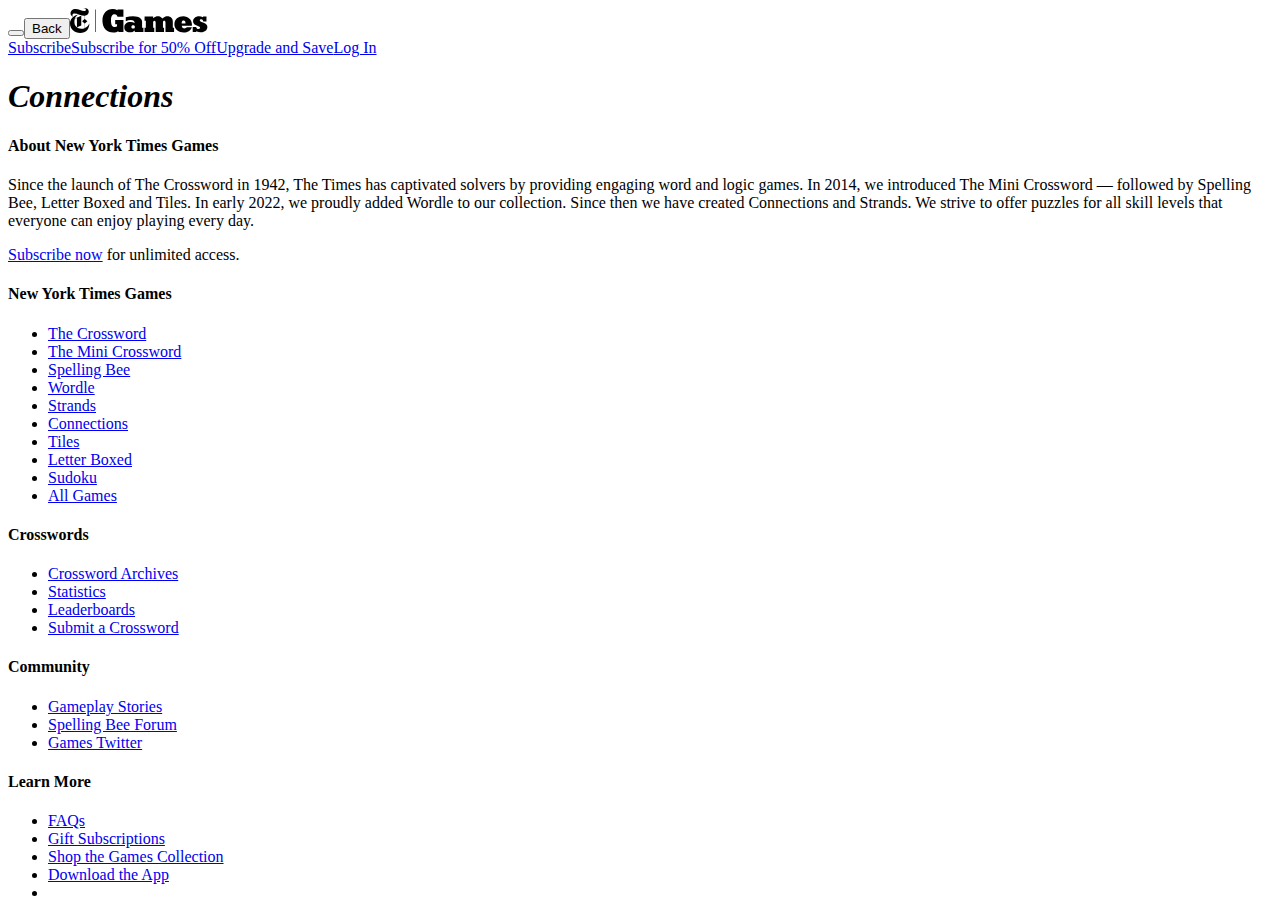
<file: connections.html>
<!DOCTYPE html>
<html lang="en-US">

<head>
  <title data-testid="page-title">Connections - The New York Times</title>
  <meta name="viewport" content="width=device-width, initial-scale=1, minimal-ui" />
  <meta http-equiv="Content-Type" content="text/html" charSet="utf-8" />
  <meta http-equiv="X-UA-Compatible" content="IE=edge,chrome=1" />
  <meta name="version" content="v2410031755" />
  <meta name="CG" content="Crosswords/Games" data-testid="meta-cg" />
  <meta name="PT" content="crosswords" data-testid="meta-pt" />
  <link rel="manifest"
    href="https://www.nytimes.com/games-assets/v2/metadata/connections-web-manifest.json?v=v2410031755" />
  <link rel="apple-touch-icon" sizes="180x180"
    href="https://www.nytimes.com/games-assets/v2/metadata/connections-apple-touch-icon.png?v=v2410031755" />
  <link rel="mask-icon" color="#FFFFFF"
    href="https://www.nytimes.com/games-assets/v2/metadata/connections-safari-pinned-tab.svg?v=v2410031755" />
  <link rel="shortcut icon"
    href="https://www.nytimes.com/games-assets/v2/metadata/connections-favicon.ico?v=v2410031755" />
  <link href="https://www.nytimes.com/games-assets/v2/assets/connections/NYT-Connections-Icon.svg" rel="icon shortcut"
    sizes="3232" />
  <link href="https://www.nytimes.com/games-assets/v2/assets/connections/NYT-Connections-Icon.svg"
    rel="apple-touch-icon" />
  <meta name="apple-mobile-web-app-title" content="Connections" data-testid="meta" />
  <meta name="application-name" content="Connections" data-testid="meta" />
  <meta name="msapplication-TileColor" content="#FFFFFF" data-testid="meta" />
  <meta name="theme-color" content="#FFFFFF" data-testid="meta" />
  <meta name="sourceApp" content="games-crosswords" data-testid="meta" />
  <meta property="description" content="Group words that share a common thread. A new puzzle is available each day."
    data-testid="meta" />
  <meta property="og:title" content="Connections - Group words that share a common thread" data-testid="meta" />
  <meta property="og:url" content="https://www.nytimes.com/connections.html" data-testid="meta" />
  <meta property="og:image"
    content="https://www.nytimes.com/games-assets/v2/assets/connections/NYT-Connections-og-image.png"
    data-testid="meta" />
  <meta property="og:description" content="Group words that share a common thread. A new puzzle is available each day."
    data-testid="meta" />
  <meta property="twitter:card" content="summary_large_image" data-testid="meta" />
  <meta property="twitter:domain" content="nytimes.com" data-testid="meta" />
  <meta property="theme-color" content="#000000" data-testid="meta" />
  <link rel="canonical" href="https://www.nytimes.com/connections.html" />
  <script
    type="application/ld+json">{"@type":"Game","@context":"http://schema.org","inLanguage":"en-US","description":"Connections","sourceOrganization":{"@context":"http://schema.org","@type":"Organization","name":"The New York Times","url":"https://www.nytimes.com/","@id":"https://www.nytimes.com/","sameAs":["https://www.facebook.com/nytimes/","https://twitter.com/nytimes","https://www.instagram.com/nytimes/","https://www.youtube.com/user/TheNewYorkTimes","https://www.linkedin.com/company/the-new-york-times","https://www.wikidata.org/wiki/Q9684","https://en.wikipedia.org/wiki/The_New_York_Times"],"logo":{"@context":"http://schema.org","@type":"ImageObject","url":"https://static01.nyt.com/images/misc/NYT_logo_rss_250x40.png","height":40,"width":250}}}</script>
  <link rel="stylesheet" type="text/css" href="https://www.nytimes.com/games-assets/v2/7382.f2306821f1ebf6dd3bf6.css" />
  <link rel="stylesheet" type="text/css" href="https://www.nytimes.com/games-assets/v2/1950.952d2d33a474c04a0ddb.css" />
  <link rel="stylesheet" type="text/css" href="https://www.nytimes.com/games-assets/v2/2689.041cb52825cc12bd45a3.css" />
  <script type="text/javascript">
    (function fidesScript(a, b) { function c() { if (!g() && f()) { var c = document.createElement("script"); c.id = "nyt-fides", c.src = a, b.document.head.appendChild(c) } } var d = new URLSearchParams(b.location.search), e = function (a) { var c = b.document.cookie.split(";").find(function (b) { return b.includes(a) }) || ""; return c.replace(a, "").trim().charAt(16) }, f = function () { var a, c, f, g = d.get("fides-override"), h = e("nyt-purr="), i = e("override-purr="), j = 0 < (null === (a = b.config) || void 0 === a || null === (c = a.tc_info) || void 0 === c || null === (f = c.fides_string) || void 0 === f ? void 0 : f.length); return j || "s" === i || "s" === h || "true" === g }, g = function () { return null !== b.document.getElementById("nyt-fides") }; c(), b.addEventListener("initWebview:ios", c), b.fidesUtils = { isFidesEligible: f } })('https://static01.nyt.com/vi-assets/static-assets/fides-8ff3b866ef707d7b05879c1b02bc31aa.js', window);
    (function fidesTracking(a) {
      function b(a) { var b = a.layerType; return { event: "impression", priority: !0, module: { name: b, label: b, region: "bottom" } } } function c(a) { var b = a.actionType, c = void 0 === b ? "" : b, d = a.layerType, e = void 0 === d ? "" : d; return { event: "moduleInteraction", eventData: { trigger: "module", type: "click" }, module: { name: e, label: e, element: { name: c, label: c } } } } function d(a) { var b = a.actionType, c = void 0 === b ? "" : b, d = a.layerType, e = void 0 === d ? "" : d; return { subject: "interaction", data: { name: e, label: e, element: { name: c, label: c } } } } function e(b) { var c = a.dataLayer || (a.dataLayer = []); c.push(b) } function f(b) { var c = a.document.getElementById("fides-banner"), d = a.document.getElementById("fides-modal"), e = a.document.getElementById("fides-embed-container"), f = "true" === (null === d || void 0 === d ? void 0 : d.getAttribute("aria-hidden")); if (e) return "cmp_layer_2"; if (null !== b) { if (!c || !d) return ""; if (c.contains(b)) return "cmp_layer_1"; if (d.contains(b)) return "cmp_layer_2" } return f ? "cmp_layer_1" : "cmp_layer_2" } function g(a) { var b = a.textContent.toLowerCase(); return { "accept all": "accept_all", "reject all": "reject_all", "manage preferences": "manage_prefs", "cookie policy": "cookie_policy", "privacy policy": "privacy_policy", purposes: "purposes", features: "features", vendors: "vendors", save: "save" }[b] || "" }// dispatch event for iOS and Android to listen to.
      function h(b) { var c = new CustomEvent("NYTFidesUpdated", { detail: b }); a.dispatchEvent(c) } var i; !0 === (null === (i = a.fidesUtils) || void 0 === i ? void 0 : i.isFidesEligible()) && (a.addEventListener("FidesUIShown", function (a) { var c, d = null === a || void 0 === a || null === (c = a.detail) || void 0 === c ? void 0 : c.extraDetails, f = d.servingComponent, g = void 0 === f ? "" : f; if ("tcf_banner" === g) { var h = b({ layerType: "cmp_layer_1" }); e(h) } }), a.addEventListener("click", function (a) { var b = a.target, i = "button" === b.type, j = "a" === b.nodeName.toLowerCase(); if (i || j) { var k = g(b), l = f(b); if (k) { var m = c({ actionType: k, layerType: l }); e(m); var n = d({ actionType: k, layerType: l }); h(n), a.stopPropagation() } } }), a.addEventListener("beforeunload", function () { var a = f(null), c = b({ layerType: "".concat(a, "_exit") }); e(c) }))
    })(window);
  </script>
</head>

<body class="pz-page pz-loading pz-user-loading pz-use-intercept">
  <div id="portal-skip-nav"></div>
  <header class="pz-header pz-hide-loading pz-game-header">
    <div id="delta-banner-portal"></div>
    <div class="pz-nav" id="js-global-nav"><button type="button" aria-label="Navigation menu button"
        aria-haspopup="true" aria-expanded="false"
        class="pz-nav__hamburger-helper pz-nav__hamburger pz-nav__hamburger-squeeze pz-hide-hybrid pz-hide-play-tab pz-hide-newsreader-android pz-hide-newsreader-ios"
        id="js-nav-burger"><span class="pz-nav__hamburger-box"><span
            class="pz-nav__hamburger-inner"></span></span></button><button type="button"
        class="pz-hybrid-back pz-hide-web pz-hide-play-tab pz-hide-newsreader-ios-hybrid" id="js-hybrid-back"><span
          class="pz-hybrid-back__text">Back</span></button><a id="js-logo-nav"
        class="pz-nav__title pz-h1 pz-hide-play-tab pz-hide-newsreader-android pz-hide-newsreader-ios"
        href="/crosswords" aria-label="New York Times Games Logo. Click for more puzzles"><svg class="pz-nav__logo"
          width="138" height="25" viewBox="0 0 138 25" fill="none" xmlns="http://www.w3.org/2000/svg">
          <rect width="138" height="25" fill="white"></rect>
          <path
            d="M42.4599 1.03519C44.219 1.00558 45.9577 1.41634 47.5176 2.23008V1.45245H53.4162V8.80515H47.5239C47.1067 7.03494 46.3607 6.2257 44.5904 6.2257C42.365 6.23834 41.0058 7.86947 41.0058 12.4151C41.0058 17.3148 42.2386 18.8827 45.0077 18.8827C45.7187 18.8975 46.4203 18.7183 47.0371 18.3643V16.2211H45.2037V11.9283H53.4225V24.0543H48.3648V22.9289C46.902 24.0012 45.1195 24.5471 43.307 24.4778C36.9216 24.4778 32.4392 20.2546 32.4392 12.4214C32.4708 5.2584 36.9849 1.03519 42.4599 1.03519Z"
            fill="black"></path>
          <path
            d="M59.8645 24.3471C56.3494 24.3471 54.2883 22.4505 54.2883 19.2198C54.2883 15.9892 56.7097 13.9345 60.541 13.9345C61.9923 13.9222 63.4232 14.2767 64.701 14.965C64.6377 13.2264 63.3164 12.0947 60.8634 12.0947C59.0925 12.1015 57.3477 12.5215 55.7677 13.3212V9.25608C58.149 8.58084 60.6136 8.24457 63.0888 8.25718C69.7966 8.25718 72.0853 11.1907 72.0853 13.7701V19.8647H73.4382V24.0563H64.7705V22.5074C63.544 23.8603 61.7359 24.3471 59.8645 24.3471ZM64.859 18.8658C64.888 18.6431 64.8655 18.4166 64.7931 18.204C64.7207 17.9914 64.6005 17.7982 64.4417 17.6394C64.2829 17.4805 64.0897 17.3603 63.877 17.288C63.6644 17.2156 63.438 17.193 63.2153 17.222C62.1215 17.222 61.3755 17.7721 61.3755 18.8974C61.3755 20.0228 62.0077 20.478 63.1836 20.478C64.3596 20.478 64.8653 19.9911 64.8653 18.8848L64.859 18.8658Z"
            fill="black"></path>
          <path
            d="M75.8371 19.8644V12.7709H74.5726V8.57927H83.1455V10.2546C85.1433 8.73732 86.2055 8.25684 87.786 8.25684C89.7206 8.25684 90.8839 8.80687 92.3949 10.3874C94.3611 8.83848 95.7456 8.25684 97.4526 8.25684C100.614 8.25684 102.801 10.419 102.801 13.2197V19.858H104.066V24.0496H95.5054V14.6739C95.5054 13.4473 95.0249 12.7772 94.1841 12.7772C93.3432 12.7772 92.9576 13.4094 92.9576 14.6739V19.8644H94.0513V24.056H85.6681V14.6106C85.6681 13.5169 85.1497 12.7709 84.4036 12.7709C83.6576 12.7709 83.1392 13.479 83.1392 14.6106V19.8644H84.2646V24.056H74.5474V19.8644H75.8371Z"
            fill="black"></path>
          <path
            d="M113.781 24.3784C111.46 24.3784 108.881 23.8979 107.073 22.2858C106.216 21.5344 105.534 20.6058 105.072 19.5643C104.61 18.5229 104.38 17.3935 104.398 16.2544C104.398 11.1967 108.432 8.25684 113.25 8.25684C118.453 8.25684 121.924 11.93 121.924 16.3555C121.924 16.874 121.892 17.3545 121.86 17.8729H111.745C111.941 19.681 112.908 20.4839 114.387 20.4839C114.871 20.4803 115.347 20.3544 115.769 20.1178C116.191 19.8813 116.547 19.5418 116.803 19.131H121.86C120.773 22.6777 117.498 24.3784 113.781 24.3784ZM111.688 15.5273H115.481V15.1417C115.481 13.8204 115.159 12.4674 113.585 12.4674C113.201 12.4558 112.824 12.5691 112.51 12.7903C112.197 13.0115 111.964 13.3286 111.846 13.6939C111.68 14.2856 111.624 14.9028 111.682 15.5147L111.688 15.5273Z"
            fill="black"></path>
          <path
            d="M126.195 24.059H122.712V18.8875H126.164C126.581 20.2404 127.131 20.9485 128.452 20.9485C129.451 20.9485 130.064 20.5313 130.064 19.7536C130.064 19.2036 129.71 18.7863 129.034 18.4892L125.683 17.073C124.909 16.7631 124.246 16.2281 123.779 15.5371C123.313 14.8462 123.064 14.0312 123.066 13.1975C123.066 10.5549 125.677 8.23462 128.964 8.23462C130.352 8.25084 131.718 8.58156 132.96 9.20191V8.5697H136.469V13.4062H133.244C132.954 11.9584 132.372 11.244 131.215 11.244C130.374 11.244 129.729 11.6612 129.729 12.3377C129.729 12.9194 130.115 13.3998 130.924 13.7223L134.212 14.9867C136.374 15.8276 137.373 17.2121 137.373 19.0835C137.373 22.0486 134.844 24.3372 131.215 24.3372C129.603 24.3372 128.477 24.078 126.157 23.2435L126.195 24.059Z"
            fill="black"></path>
          <path d="M25.9544 1.46704H25.3601V24.0372H25.9544V1.46704Z" fill="black"></path>
          <path
            d="M19.2574 15.4535C18.8889 16.497 18.3042 17.4509 17.5416 18.2527C16.7789 19.0546 15.8555 19.6863 14.8318 20.1066V15.4535L17.3607 13.1586L14.8318 10.8952V7.69619C15.8763 7.67489 16.8715 7.24792 17.6067 6.50567C18.3419 5.76342 18.7593 4.76418 18.7706 3.71953C18.7706 0.975708 16.1532 0.00209168 14.6675 0.00209168C14.2653 -0.0102783 13.8633 0.0322617 13.4726 0.128535V0.261301C13.6686 0.261301 13.9594 0.22969 14.0542 0.22969C15.0847 0.22969 15.8624 0.716498 15.8624 1.65218C15.8562 1.85411 15.809 2.05266 15.7235 2.23571C15.638 2.41875 15.5161 2.58244 15.3652 2.71677C15.2143 2.85109 15.0376 2.95323 14.8459 3.01695C14.6542 3.08066 14.4515 3.1046 14.2502 3.08732C11.7213 3.08732 8.693 1.01996 5.43075 1.01996C2.52255 1.00732 0.537385 3.17583 0.537385 5.36962C0.537385 7.56342 1.80182 8.24622 3.12316 8.7267L3.15477 8.60026C2.91743 8.45028 2.72511 8.23886 2.59822 7.98842C2.47133 7.73797 2.41459 7.45785 2.43404 7.17777C2.4493 6.92796 2.51386 6.68363 2.62398 6.45888C2.73411 6.23414 2.88763 6.03341 3.07569 5.86826C3.26375 5.70312 3.48264 5.57683 3.71973 5.49668C3.95683 5.41652 4.20745 5.38408 4.45714 5.40124C7.20096 5.40124 11.6265 7.69619 14.3766 7.69619H14.6359V10.9268L12.107 13.1586L14.6359 15.4535V20.1572C13.5788 20.533 12.4638 20.7192 11.342 20.7072C7.07452 20.7072 4.38759 18.1215 4.38759 13.8287C4.37897 12.8127 4.51955 11.8009 4.80486 10.8257L6.93543 9.88999V19.3733L11.2661 17.4766V7.75941L4.88072 10.6044C5.17861 9.73458 5.646 8.93247 6.25588 8.24446C6.86575 7.55645 7.606 6.99621 8.43379 6.59613L8.40218 6.5013C4.13471 7.43698 0 10.6739 0 15.5167C0 21.1055 4.71635 25 10.2103 25C16.0267 25 19.3206 21.1245 19.3522 15.4725L19.2574 15.4535Z"
            fill="black"></path>
        </svg></a>
      <div class="pz-nav__toolbar" id="js-mobile-toolbar"></div>
      <div class="pz-nav__actions pz-flex-row" id="js-nav-actions"><a
          href="https://www.nytimes.com/subscription/games?campaignId=4QHQ8"
          class="pz-nav__button default js-nav-subscribe pz-hide-sub" data-track-label="subscribe-nav">Subscribe</a><a
          href="https://www.nytimes.com/subscription/games?campaignId=4QHQ8"
          class="pz-nav__button pz-hide-loading pz-hide-user-loading pz-hide-newsreader pz-hide-games-app pz-hide-hybrid pz-hide-ada pz-hide-sub pz-hide-digi subscribe js-sale-nav-tracker js-nav-subscribe"
          data-track-label="subscribe-nav-header">Subscribe for 50% Off</a><a
          href="https://www.nytimes.com/subscription/games?campaignId=4QHQ8"
          class="pz-nav__button pz-hide-loading pz-hide-user-loading pz-hide-newsreader pz-hide-games-app pz-hide-hybrid pz-hide-ada pz-hide-sub pz-hide-regi pz-hide-anon subscribe js-sale-nav-tracker js-nav-subscribe"
          data-track-label="subscribe-nav-header">Upgrade and Save</a><a
          href="https://myaccount.nytimes.com/auth/enter-email?redirect_uri=https%3A%2F%2Fwww.nytimes.com%2Fgames%2Fconnections&amp;response_type=cookie&amp;client_id=games&amp;application=crosswords&amp;asset=navigation-bar"
          class="pz-nav__button white js-nav-login pz-hide-regi pz-hide-sub pz-hide-digi"
          data-track-label="log-in-nav">Log In</a></div>
    </div>
    <div role="menu" aria-label="Navigation menu" aria-hidden="true" class="pz-nav-drawer pz-hide-hybrid pz-hide-play-tab pz-hide-newsreader-android pz-hide-newsreader-ios
          false" id="js-nav-drawer"></div>
  </header>
  <div class="pz-intercept"></div>
  <div class="pz-content pz-hide-loading">
    <div class="pz-section pz-section-filled pz-ad-box pz-desktop-only">
      <div class="pz-ad place-ad" id="ad-top" data-position="top"></div>
    </div>
    <div class="pz-section" id="connections-container">
      <div class="pz-row pz-game-title-bar xwd__hide-when-no-data">
        <div class="pz-module" id="portal-game-header">
          <h1><em class="pz-game-title">Connections</em><span id="portal-game-date" class="pz-game-date"></span></h1>
        </div>
      </div>
      <div class="pz-game-wrapper" id="js-hook-game-wrapper">
        <div id="portal-toast-system"></div>
        <div id="portal-game-moments"></div>
        <div id="portal-sb-modals"></div>
        <div id="portal-toolbar-forum-tooltip"></div>
        <div id="portal-sb-tooltip"></div>
        <div id="portal-modal-system"></div>
        <div class="pz-game-screen" id="js-hook-pz-moment__game">
          <div class="pz-game-toolbar xwd__hide-when-no-data">
            <div class="pz-row">
              <div class="pz-module pz-flex-row pz-game-toolbar-content" id="portal-game-toolbar"></div>
            </div>
          </div>
          <div id="portal-game-modals"></div>
          <div class="pz-game-field" id="pz-game-root"><noscript>This game requires javascript</noscript></div>
          <script type="text/javascript">window.gameData = undefined</script>
        </div>
        <div id="portal-editorial-content"></div>
      </div>
    </div>
    <script type="text/javascript">window.connectionsArchiveDate = undefined</script>
    <div class="pz-section pz-section-filled pz-ad-box pz-desktop-only">
      <div class="pz-ad place-ad" id="ad-bottom" data-position="bottom"></div>
    </div>
  </div>
  <footer class="pz-footer pz-hide-loading pz-hide-mobile">
    <div class="pz-footer__wrapper">
      <section class="pz-footer__section pz-footer__about-us">
        <h4 class="pz-footer__section-header">About New York Times Games</h4>
        <p class="pz-footer__featured-text">Since the launch of The Crossword in 1942, The Times has captivated solvers
          by providing engaging word and logic games. In 2014, we introduced The Mini Crossword — followed by Spelling
          Bee, Letter Boxed and Tiles. In early 2022, we proudly added Wordle to our collection. Since then we have
          created Connections and Strands. We strive to offer puzzles for all skill levels that everyone can enjoy
          playing every day.</p>
        <p class="pz-footer__featured-text pz-hide-sub"><a
            href="https://www.nytimes.com/subscription/games?campaignId=9W9LL" data-track-label="subscribe-now-footer"
            class="js-footer-tracking">Subscribe now</a> for unlimited access.</p>
      </section>
      <section class="pz-footer__section pz-footer__section-link-col">
        <h4 class="pz-footer__section-header">New York Times Games</h4>
        <ul class="pz-footer__list">
          <li class="pz-footer__link"><a href="/crosswords/game/daily" data-track-label="daily-page-footer"
              class="js-footer-tracking"><i class="pz-icon pz-icon-daily"></i>The Crossword</a></li>
          <li class="pz-footer__link"><a href="/crosswords/game/mini" data-track-label="mini-page-footer"
              class="js-footer-tracking"><i class="pz-icon pz-icon-mini"></i>The Mini Crossword</a></li>
          <li class="pz-footer__link"><a href="/puzzles/spelling-bee" data-track-label="spelling-bee-footer"
              class="js-footer-tracking"><i class="pz-icon pz-icon-spelling-bee"></i>Spelling Bee</a></li>
          <li class="pz-footer__link"><a href="/wordle.html" data-track-label="wordle-footer"
              class="js-footer-tracking"><i class="pz-icon pz-icon-wordle"></i>Wordle</a></li>
          <li class="pz-footer__link pz-hide-newsreader"><a href="/strands.html" data-track-label="strands-footer"
              class="js-footer-tracking"><i class="pz-icon pz-icon-strands"></i>Strands</a></li>
          <li class="pz-footer__link"><a href="/connections.html" data-track-label="connections-footer"
              class="js-footer-tracking"><i class="pz-icon pz-icon-connections"></i>Connections</a></li>
          <li class="pz-footer__link"><a href="/puzzles/tiles" data-track-label="tiles-footer"
              class="js-footer-tracking"><i class="pz-icon pz-icon-tiles"></i>Tiles</a></li>
          <li class="pz-footer__link"><a href="/puzzles/letter-boxed" data-track-label="letter-boxed-footer"
              class="js-footer-tracking"><i class="pz-icon pz-icon-letter-boxed"></i>Letter Boxed</a></li>
          <li class="pz-footer__link"><a href="/puzzles/sudoku" data-track-label="sudoku-footer"
              class="js-footer-tracking"><i class="pz-icon pz-icon-sudoku"></i>Sudoku</a></li>
          <li class="pz-footer__link"><a href="/crosswords" data-track-label="all-games-footer"
              class="js-footer-tracking">All Games</a></li>
        </ul>
      </section>
      <section class="pz-footer__section pz-footer__section-link-col">
        <h4 class="pz-footer__section-header">Crosswords</h4>
        <ul class="pz-footer__list">
          <li class="pz-footer__link"><a href="/crosswords/archive" data-track-label="archive-footer"
              class="js-footer-tracking">Crossword Archives</a></li>
          <li class="pz-footer__link"><a href="/puzzles/stats" data-track-label="stats-footer"
              class="js-footer-tracking">Statistics</a></li>
          <li class="pz-footer__link"><a href="/puzzles/leaderboards" data-track-label="leaderboards-footer"
              class="js-footer-tracking">Leaderboards</a></li>
          <li class="pz-footer__link"><a
              href="https://nytimes.com/article/submit-crossword-puzzles-the-new-york-times.html"
              data-track-label="submit-crosswords-footer" class="js-footer-tracking">Submit a Crossword</a></li>
        </ul>
        <h4 class="pz-footer__section-header">Community</h4>
        <ul class="pz-footer__list">
          <li class="pz-footer__link"><a href="https://www.nytimes.com/column/wordplay"
              data-track-label="wordplay-footer" class="js-footer-tracking">Gameplay Stories</a></li>
          <li class="pz-footer__link"><a href="https://www.nytimes.com/spotlight/spelling-bee-forum"
              data-track-label="sb-forum-footer" class="js-footer-tracking">Spelling Bee Forum</a></li>
          <li class="pz-footer__link"><a href="https://twitter.com/NYTGames" data-track-label="twitter-footer"
              class="js-footer-tracking">Games Twitter</a></li>
        </ul>
      </section>
      <section class="pz-footer__section pz-footer__section-link-col">
        <h4 class="pz-footer__section-header">Learn More</h4>
        <ul class="pz-footer__list">
          <li class="pz-footer__link"><a href="https://help.nytimes.com/hc/en-us/sections/360011158491-NYT-Games "
              data-track-label="faq-footer" class="js-footer-tracking">FAQs</a></li>
          <li class="pz-footer__link pz-hide-ios"><a href="https://www.nytimes.com/subscription/games/gift"
              data-track-label="gift-subscription-footer" class="js-footer-tracking">Gift Subscriptions</a></li>
          <li class="pz-footer__link games-collection"><a data-medium="footer" data-source="nytimes-games"
              href="https://store.nytimes.com/collections/games?utm_campaign=games_collection&amp;utm_content=footer&amp;utm_medium=referral&amp;utm_source=nyt_games"
              data-track-label="times-store-footer" class="js-footer-tracking">Shop the Games Collection</a></li>
          <li class="pz-footer__link"><a href="/crosswords/apps" data-track-label="download-app-footer"
              class="js-footer-tracking">Download the App</a></li>
          <li class="pz-footer__link"><span id="js-feedback-link"></span></li>
        </ul>
      </section>
      <section class="pz-footer__section pz-footer__legal pz-footer__section-link-col">
        <div id="js-portal-footer-legal"></div>
      </section>
    </div>
  </footer>
  <script type="text/javascript">window.pageName = "connections"</script>
  <script
    type="text/javascript">window.env = { "version": "v2410031755", "api": "", "tagx": "https:\u002F\u002Fa.nytimes.com", "gtm": "https:\u002F\u002Fwww.googletagmanager.com\u002Fgtm.js?id=GTM-P528B3&gtm_auth=tfAzqo1rYDLgYhmTnSjPqw&gtm_preview=env-130&gtm_cookies_win=x", "hostname": "", "edge": "", "moogle": "", "meter": "https:\u002F\u002Fmeter-svc.nytimes.com", "account": "https:\u002F\u002Fmyaccount.nytimes.com", "assets": "\u002Fgames-assets\u002Fv2", "samizdat": { "host": "https:\u002F\u002Fsamizdat-graphql.nytimes.com", "appType": "games-phoenix", "appVersion": "1.0.0", "token": "MIIBIjANBgkqhkiG9w0BAQEFAAOCAQ8AMIIBCgKCAQEAiKjdfob\u002FixNCvLETwnQ3AalkGSm9NX4gcRbOudrtHmBmIJbWb8Xgu3QH516Edr1qD7A+w+5d0p\u002FWsNCpWDLrqfjTIwMft+jtOQG44l7akD9yi9Gaq\u002F6hS3cuntkY25AYR3WtQPqrtxClX+qQdhMmzlA0sRAXKM8dSbIpsNV9uUOclt3JwB4omwFGj4J+pqzsfYZfB\u002Ftlx+BPGjCYGNcZ9O9UvtCpLRLgCJmTugL6V\u002FU581gY8mqp+22aVjbEJik+F0j8xTNSxCOV2PLMpNrRSiDZ8FaKtq8ap\u002FHPey5M7qYZQqclfqsEJMXG\u002FKE3PiaTIbO37caFa80FvzfV8MZw1wIDAQAB" }, "name": "prod" }</script>
  <script
    type="text/javascript">window.abra = { "config": { ".ver": 21462, "ON_wordleOnboardingOffer_0822": { "abtest_partition": [{ "var": "agent_id" }, "ON_wordleOnboardingOffer_0822", 4294967295, "1_ShowOffer"] }, "ON_wordle_regi_modal": { "abtest_partition": [{ "var": "agent_id" }, "ON_wordle_regi_modal", 4294967295, "1_regi_modal"] }, "MWD_phoenix_games_sale_nav": { "if": [{ "and": [{ "!": { "in": [{ "var": "geo_country" }, ["IN"]] } }] }, { "abtest_partition": [{ "var": "agent_id" }, "MWD_phoenix_games_sale_nav", 4294967295, "1_Show"] }] }, "MWD_phoenix_games_sale_cta": { "if": [{ "and": [{ "!": { "in": [{ "var": "geo_country" }, ["IN"]] } }] }, { "abtest_partition": [{ "var": "agent_id" }, "MWD_phoenix_games_sale_cta", 4294967295, "1_Show"] }] }, "MWD_phoenix_games_sale_banner": { "if": [{ "and": [{ "!": { "in": [{ "var": "geo_country" }, ["IN"]] } }] }, { "abtest_partition": [{ "var": "agent_id" }, "MWD_phoenix_games_sale_banner", 4294967295, "1_Show"] }] }, "MKT_SubCon_Connections_PLOPRO_12_23": { "abtest_partition": [{ "var": "agent_id" }, "MKT_SubCon_Connections_PLOPRO_12_23", 1430224109, "1_aa_variant", 4294967295, "1_aa_variant"] }, "GAMES_wordleMoreContent_0824": { "abtest_partition": [{ "var": "agent_id" }, "f30acea9-459d-4267-b7e5-6b0cbf482eb1", 257749576, "0_control", 515421844, "1_gamesTop", 773094112, "2_newsTop"] }, "GAMES_wordleInterstitial_0724": { "abtest_partition": [{ "var": "agent_id" }, "64675852-017a-4fb3-96f1-0c06e6258b2d", 858993458, "0_Control", 1717986917, "1_noInterstitial"] }, "Games_wordlebotGamesApp_0424": { "abtest_partition": [{ "var": "agent_id" }, "Games_wordlebotGamesApp_0424", 4294967295, "1_wordlebot"] }, "GAMES_wordle_remove_anon_stats_1024": { "abtest_partition": [{ "var": "agent_id" }, "GAMES_wordle_remove_anon_stats_1024"] }, "GAMES_wordle_archive_newsub_0424": { "if": [{ "and": [{ "===": [{ "var": "user_type" }, "sub"] }, { "===": [{ "var": "is_subscribed_before_wordle_archive" }, false] }] }, { "abtest_partition": [{ "var": "agent_id" }, "GAMES_wordle_archive_newsub_0424", 4294967295, "1_Archive"] }] }, "GAMES_Vertex_Games_Sunset_CTA": { "abtest_partition": [{ "var": "agent_id" }, "67a7f9ea-d867-4bef-8564-62e65377a378", 4294967295, "1_Variant"] }, "GAMES_toolbarConnWordle_0424": { "abtest_partition": [{ "var": "agent_id" }, "GAMES_toolbarConnWordle_0424_2", 429496729, "0_control", 450971565, null, 880468295, "1_toolbar", 901943131, null] }, "GAMES_sbRankUpAnimation_0724": { "abtest_partition": [{ "var": "agent_id" }, "GAMES_sbRankUpAnimation_0724", 4294967295, "1_Animated"] }, "GAMES_sbDarkMode_0916": { "if": [{ "or": [{ "regex_match": [{ "var": "regi_id" }, "^171479076$"] }, { "regex_match": [{ "var": "regi_id" }, "^75989196$"] }, { "regex_match": [{ "var": "regi_id" }, "^248632068$"] }, { "regex_match": [{ "var": "regi_id" }, "^226058759$"] }, { "regex_match": [{ "var": "regi_id" }, "^66600190$"] }, { "regex_match": [{ "var": "regi_id" }, "^180887256$"] }, { "regex_match": [{ "var": "regi_id" }, "^93993757$"] }, { "regex_match": [{ "var": "regi_id" }, "^107549489$"] }, { "regex_match": [{ "var": "regi_id" }, "^152178041$"] }, { "regex_match": [{ "var": "regi_id" }, "^156912932$"] }, { "regex_match": [{ "var": "regi_id" }, "^210446210$"] }, { "regex_match": [{ "var": "regi_id" }, "^134115577$"] }, { "regex_match": [{ "var": "regi_id" }, "^195166148$"] }, { "regex_match": [{ "var": "regi_id" }, "^86297781$"] }, { "regex_match": [{ "var": "regi_id" }, "^191325162$"] }, { "regex_match": [{ "var": "regi_id" }, "^230821435$"] }, { "regex_match": [{ "var": "regi_id" }, "^230097998$"] }, { "regex_match": [{ "var": "regi_id" }, "^207685343$"] }, { "regex_match": [{ "var": "regi_id" }, "^191216211$"] }, { "regex_match": [{ "var": "regi_id" }, "^260502674$"] }, { "regex_match": [{ "var": "regi_id" }, "^260502735$"] }, { "regex_match": [{ "var": "regi_id" }, "^195166148$"] }, { "regex_match": [{ "var": "regi_id" }, "^86297781$"] }, { "regex_match": [{ "var": "regi_id" }, "^191325162$"] }, { "regex_match": [{ "var": "regi_id" }, "^230821435$"] }, { "regex_match": [{ "var": "regi_id" }, "^230097998$"] }, { "regex_match": [{ "var": "regi_id" }, "^207685343$"] }, { "regex_match": [{ "var": "regi_id" }, "^191216211$"] }, { "regex_match": [{ "var": "regi_id" }, "^260502674$"] }, { "regex_match": [{ "var": "regi_id" }, "^260502735$"] }, { "regex_match": [{ "var": "regi_id" }, "^69814695$"] }, { "regex_match": [{ "var": "regi_id" }, "^88135583$"] }, { "regex_match": [{ "var": "regi_id" }, "^152870537$"] }, { "regex_match": [{ "var": "regi_id" }, "^171040582$"] }, { "regex_match": [{ "var": "regi_id" }, "^80099425$"] }, { "regex_match": [{ "var": "regi_id" }, "^10535833$"] }, { "regex_match": [{ "var": "regi_id" }, "^163498729$"] }, { "regex_match": [{ "var": "regi_id" }, "^92606639$"] }, { "regex_match": [{ "var": "regi_id" }, "^41933689$"] }, { "regex_match": [{ "var": "regi_id" }, "^78724970$"] }, { "regex_match": [{ "var": "regi_id" }, "^190282696$"] }, { "regex_match": [{ "var": "regi_id" }, "^69660023$"] }, { "regex_match": [{ "var": "regi_id" }, "^233139936$"] }, { "regex_match": [{ "var": "regi_id" }, "^246220286$"] }, { "regex_match": [{ "var": "regi_id" }, "^208295411$"] }, { "regex_match": [{ "var": "regi_id" }, "^66319347$"] }, { "regex_match": [{ "var": "regi_id" }, "^96811732$"] }] }, { "abtest_partition": [{ "var": "agent_id" }, "GAMES_sbDarkMode_0916", 4294967295, "1_enabled"] }] }, "GAMES_sbCelebrationAnimation_0624": { "abtest_partition": [{ "var": "agent_id" }, "GAMES_sbCelebrationAnimation_0624", 4294967295, "1_Animated"] }, "GAMES_packageDemo_0802": { "abtest_partition": [{ "var": "agent_id" }, "GAMES_packageDemo_0802", 4294967295, "0_control"] }, "GAMES_meterIntegration_0228": { "abtest_partition": [{ "var": "agent_id" }, "GAMES_meterIntegration_0228", 4294967295, "1_meter"] }, "GAMES_generalAppDLCTARefresh_0824": { "if": [{ "or": [{ "and": [{ "!": { "in": [{ "ref": "GAMES_AppDLHoldout_0624" }, ["0_Control"]] } }, { "!": { "in": [{ "ref": "GAMES_connectionsStatsAppCTA_0724" }, ["0_Control", "1_Variant"]] } }] }] }, { "abtest_partition": [{ "var": "agent_id" }, "4a8b3fd4-3948-42c1-bb69-fba2b98c8f19", 429496729, "0_Control", 858993458, "1_generalRefresh"] }] }, "GAMES_connectionsStatsAppCTA_0724": { "if": [{ "or": [{ "or": [{ "!": { "in": [{ "ref": "GAMES_AppDLHoldout_0624" }, ["0_Control"]] } }] }] }, { "abtest_partition": [{ "var": "agent_id" }, "45b65057-3daa-4794-a82d-a7f97e07c716", 4294967295, "1_Variant"] }] }, "GAMES_connectionsSportsLinks_0924": { "abtest_partition": [{ "var": "agent_id" }, "93f4772c-d906-4711-9e67-4cf996bd733d", 4294967295, "1_showSportsConnLink"] }, "GAMES_connectionsBotCTA": { "abtest_partition": [{ "var": "agent_id" }, "GAMES_connectionsBotCTA", 214748364, "1_copy_A", 1288490188, "1_copy_A", 4294967295, "1_copy_A"] }, "GAMES_connections_stats_ui_0501": { "abtest_partition": [{ "var": "agent_id" }, "GAMES_connections_stats_ui_0501", 637802642, "2_abstractRegiWall", 4294967295, "2_abstractRegiWall"] }, "GAMES_conn_archive_sub_0805": { "if": [{ "and": [{ "===": [{ "var": "user_type" }, "sub"] }, { "===": [{ "var": "is_subscribed_before_connections_archive" }, true] }] }, { "abtest_partition": [{ "var": "regi_id" }, "GAMES_conn_archive_sub_0805", 1073741823, "0_control", 2147483647, "1_conn_archive"] }] }, "GAMES_conn_archive_nonsub_0805": { "if": [{ "and": [{ "!": { "in": [{ "var": "user_type" }, ["sub"]] } }] }, { "abtest_partition": [{ "var": "agent_id" }, "GAMES_conn_archive_nonsub_0805", 1073741823, "0_control", 2147483647, "1_conn_archive"] }] }, "GAMES_conn_archive_newsub_0805": { "if": [{ "and": [{ "===": [{ "var": "user_type" }, "sub"] }, { "===": [{ "var": "is_subscribed_before_connections_archive" }, false] }] }, { "abtest_partition": [{ "var": "regi_id" }, "GAMES_conn_archive_newsub_0805", 4294967295, "1_conn_archive"] }] }, "GAMES_conn_archive_all_but_holdout_0924": { "if": [{ "or": [{ "!": { "in": [{ "var": "user_type" }, ["sub"]] } }, { "===": [{ "var": "is_subscribed_before_connections_archive" }, false] }, { "!": { "in": [{ "ref": "GAMES_conn_archive_sub_0805" }, ["0_control"]] } }] }, { "abtest_partition": [{ "var": "agent_id" }, "GAMES_conn_archive_all_but_holdout_0924"] }] }, "GAMES_calculatedStatsData_0824": { "abtest_partition": [{ "var": "regi_id" }, "GAMES_calculatedStatsData_0824", 858993458, "1_Data", 4294967295, null] }, "GAMES_BackToPlayTab_1222": { "abtest_partition": [{ "var": "agent_id" }, "GAMES_BackToPlayTab_1222", 4294967295, "1_BackToPlayTab"] }, "GAMES_ATS_0506": { "abtest_partition": [{ "var": "agent_id" }, "GAMES_ATS_0506", 42949672, "0_Control", 85899345, "1_Variant", 4294967295, "1_Variant"] }, "GAMES_AppDLHoldout_0624": { "abtest_partition": [{ "var": "agent_id" }, "8f2f8348-2569-45bd-9f8a-9217065403f9", 429496729, "0_Control", 858993458, "1_Variant"] }, "DFP_WordleSkipFade_0524": { "abtest_partition": [{ "var": "agent_id" }, "DFP_WordleSkipFade_0524", 171798691, "1_Variant", 193273527, "0_Control", 214748364, "1_Variant", 236223200, "0_Control", 300647710, "1_Variant", 322122546, "0_Control", 343597383, "1_Variant", 365072219, "0_Control", 408021892, "1_Variant", 429496729, "1_Variant", 493921238, "1_Variant", 536870911, "1_Variant", 601295420, "1_Variant", 665719930, "1_Variant", 687194766, "1_Variant", 708669603, "1_Variant", 773094112, "1_Variant", 816043785, "1_Variant", 880468295, "1_Variant", 901943131, "1_Variant", 966367641, "1_Variant", 1030792150, "1_Variant", 1073741823, "1_Variant", 1116691496, "1_Variant", 1224065678, "1_Variant", 1245540515, "1_Variant", 1288490188, "1_Variant", 1309965024, "1_Variant", 1331439861, "1_Variant", 1352914697, "1_Variant", 1374389534, "1_Variant", 1395864370, "1_Variant", 1417339207, "1_Variant", 1438814043, "1_Variant", 1460288880, "1_Variant", 1481763716, "1_Variant", 1503238553, "1_Variant", 1524713389, "1_Variant", 1546188226, "1_Variant", 1567663062, "1_Variant", 1589137899, "1_Variant", 1610612735, "1_Variant", 1632087571, "1_Variant", 1653562408, "1_Variant", 1675037244, "1_Variant", 1696512081, "1_Variant", 1717986917, "1_Variant", 1739461754, "1_Variant", 1760936590, "1_Variant", 1782411427, "1_Variant", 1803886263, "1_Variant", 1825361100, "1_Variant", 1846835936, "1_Variant", 1868310773, "1_Variant", 1889785609, "1_Variant", 1911260446, "1_Variant", 1932735282, "1_Variant", 1954210119, "1_Variant", 1975684955, "1_Variant", 1997159792, "1_Variant", 2018634628, "1_Variant", 2040109465, "1_Variant", 2061584301, "1_Variant", 2083059138, "1_Variant", 2104533974, "1_Variant", 2126008811, "1_Variant", 2168958483, "1_Variant", 2190433320, "1_Variant", 2211908156, "1_Variant", 4294967295, "1_Variant"] }, "DFP_WordleSkip": { "abtest_partition": [{ "var": "agent_id" }, "DFP_WordleSkip", 858992, "0_Control", 22333829, "1_Variant", 42949672, "0_Control", 107374181, "1_Variant", 171798691, "0_Control", 257698037, "1_Variant", 365072219, "1_Variant", 515396075, "1_Variant", 687194766, "1_Variant", 923417968, "1_Variant", 1159641169, "1_Variant", 1438814043, "1_Variant", 1717986917, "1_Variant", 1932735282, "1_Variant", 4294967295, "1_Variant"] }, "DFP_WordlePrefetch_0524": { "abtest_partition": [{ "var": "agent_id" }, "DFP_WordlePrefetch_0524", 85899345, "0_Control", 171798691, "1_Variant"] }, "DFP_WordleMobile_0423": { "abtest_partition": [{ "var": "agent_id" }, "DFP_WordleMobile_0423", 7730940, "0_Control", 29205777, "1_Interstitial", 50680613, "1_Interstitial", 72155450, "1_Interstitial", 93630286, "1_Interstitial", 115105123, "1_Interstitial", 136579959, "1_Interstitial", 158054795, "1_Interstitial", 179529632, "1_Interstitial", 201004468, "1_Interstitial", 222479305, "1_Interstitial", 243954141, "1_Interstitial", 265428978, "1_Interstitial", 286903814, "1_Interstitial", 308378651, "1_Interstitial", 329853487, "1_Interstitial", 351328324, "1_Interstitial", 372803160, "1_Interstitial", 386547056, "1_Interstitial", 413175853, "0_Control", 1959364079, "1_Interstitial", 3435973836, "1_Interstitial", 3436403333, "0_Control", 3478923509, "1_Interstitial", 3479353005, "0_Control", 3521873182, "1_Interstitial", 3522732175, "0_Control", 3607772528, "1_Interstitial", 3608202024, "0_Control", 3650722201, "1_Interstitial", 3651151697, "0_Control", 3693671874, "1_Interstitial", 3694530867, "0_Control", 3779571219, "1_Interstitial", 3780000716, "0_Control", 3784295684, "1_Interstitial", 3784725180, "0_Control", 3785154677, "0_Control", 3786013670, "0_Control", 3786443167, "0_Control", 3786872664, "0_Control", 3787302161, "0_Control", 3787731657, "0_Control", 3822520892, "0_Control", 3823379886, "0_Control", 3865470565, "1_Interstitial", 3866329559, "0_Control", 3908420238, "1_Interstitial", 3909279232, "0_Control", 3951369911, "1_Interstitial", 3952228905, "0_Control", 3994319584, "1_Interstitial", 3995178578, "0_Control", 4037269257, "1_Interstitial", 4038128251, "0_Control", 4080218930, "1_Interstitial", 4081077924, "0_Control", 4123168603, "1_Interstitial", 4124886590, "0_Control", 4209067949, "1_Interstitial", 4210785936, "0_Control", 4294967295, "1_Interstitial"] }, "dfp_wordle_ad": { "abtest_partition": [{ "var": "agent_id" }, "dfp_wordle_ad", 429496, "0_control", 858992, "0_control", 1717986, "0_control", 3435973, "0_control", 10307921, "0_control", 18468358, "0_control", 28776280, "0_control", 32212254, "0_control", 34789234, "0_control", 35648228, "0_control", 37366214, "0_control", 38654705, "0_control", 39084201, "0_control", 39513698, "0_control", 40372692, "0_control", 41661182, "0_control", 42090679, "0_control", 42520175, "0_control", 42949672, "0_control", 4294967295, "1_topad"] }, "DFP_SpellingBeeSkip": { "abtest_partition": [{ "var": "agent_id" }, "DFP_SpellingBeeSkip", 85899345, "0_Control", 4294967295, "1_Variant"] }, "DFP_SpellingBeeMobile": { "abtest_partition": [{ "var": "agent_id" }, "DFP_SpellingBeeMobile", 21474835, "0_Control", 42949672, "1_Variant", 64424508, "0_Control", 2147483647, "1_Variant", 2190433320, "0_Control", 4294967295, "1_Variant"] }, "DFP_Prebid_0624": { "abtest_partition": [{ "var": "agent_id" }, "DFP_Prebid_0624", 4294967295, "1_Criteo"] }, "DFP_MiniSkip": { "abtest_partition": [{ "var": "agent_id" }, "DFP_MiniSkip", 13743894, "0_Control", 443240624, "1_Variant", 444958611, "0_Control", 446676598, "0_Control", 515396075, "0_Control", 536870911, "1_Variant", 708669603, "1_Variant", 837518622, "1_Variant", 987842477, "1_Variant", 1352914697, "1_Variant", 1503238553, "1_Variant", 1782411427, "1_Variant", 1932735282, "1_Variant", 2061584301, "1_Variant", 2190433320, "1_Variant", 4294967295, "1_Variant"] }, "DFP_ConnectionsAdSkip": { "abtest_partition": [{ "var": "agent_id" }, "DFP_ConnectionsAdSkip", 42949672, "1_Variant", 107374181, "1_Variant", 300647710, "1_Variant", 386547056, "1_Variant", 429496729, "1_Variant", 450971565, "1_Variant", 536870911, "1_Variant", 622770257, "1_Variant", 730144439, "1_Variant", 880468295, "1_Variant", 966367641, "1_Variant", 1095216659, "1_Variant", 1181116005, "1_Variant", 1267015351, "1_Variant", 1395864370, "1_Variant", 1524713389, "1_Variant", 1675037244, "1_Variant", 1803886263, "1_Variant", 1868310773, "1_Variant", 1954210119, "1_Variant", 1997159792, "1_Variant", 2018634628, "1_Variant", 2083059138, "1_Variant", 2126008811, "1_Variant", 4294967295, "1_Variant"] }, "Conv_SubCon_Games_PLOPRO_EXPANSION_246": { "abtest_partition": [{ "var": "agent_id" }, "30d43573-feab-45d5-a8c0-78a3c23b4774", 4294967295, "1_Variant"] }, "CONV_GUAC_XWord_HDUpsell_Test_0624": { "if": [{ "and": [{ "===": [{ "var": "geo_country" }, "US"] }] }, { "abtest_partition": [{ "var": "regi_id" }, "CONV_GUAC_XWord_HDUpsell_Test_0624", 4294967295, "1_upsell"] }] }, "CONV_GUAC_MINI_ARCHIVE_PAYWALL_REDESIGN_0924": { "abtest_partition": [{ "var": "agent_id" }, "29cb55f3-435b-45e5-a55e-97ee1d015c97", 1431942095, "0_control", 2863454695, "1_new_design", 4294967295, "2_new_design"] }, "ACCT_CONSOLIDATE": { "abtest_partition": [{ "var": "agent_id" }, "342dfcd1-d5e0-462f-ad22-3b2ef2df1bd2"] } }, "tests": {} }</script>
  <script type="text/javascript">window.adUnitPath = "connections"</script>
  <script
    type="text/javascript">window.navigationLinks = { "subscribe": { "daily": "\u002Fsubscription\u002Fgames?campaignId=4QHQ6", "archive": "\u002Fsubscription\u002Fgames?campaignId=4QHQF", "gameplay": "\u002Fsubscription\u002Fgames?campaignId=4R67W", "congrats": "\u002Fsubscription\u002Fgames?campaignId=4XKYJ", "spellingBeeLapsedStats": "\u002Fsubscription\u002Fgames?campaignId=8H8UH", "spellingBeeCard": "\u002Fsubscription\u002Fgames?campaignId=7QXX9", "spellingBeePaywall": "\u002Fsubscription\u002Fgames?campaignId=7RJKF", "spellingBeeBanner": "\u002Fsubscription\u002Fgames?campaignId=7HHK8", "spellingBeeCutoffStart": "\u002Fsubscription\u002Fgames?campaignId=7F9J7", "spellingBeeCutoffStop": "\u002Fsubscription\u002Fgames?campaignId=79XQU", "spellingBeeCutoffWelcomeBack": "\u002Fsubscription\u002Fgames?campaignId=7KK8Q", "spellingBeeHub": "\u002Fsubscription\u002Fgames?campaignId=8XUQX", "spellingBeeWelcomePastPuzzles": "\u002Fsubscription\u002Fgames?campaignId=8LL7Q", "vertexCongratsMomentMidStarterPack": "\u002Fsubscription\u002Fgames?campaignId=989YK", "vertexCongratsMomentEndOfStarterPack": "\u002Fsubscription\u002Fgames?campaignId=9K9UL", "vertexWelcomeMomentDailyPuzzle": "\u002Fsubscription\u002Fgames?campaignId=9RXHL", "vertexPreviewPageNonsubs": "\u002Fsubscription\u002Fgames?campaignId=9J9RU", "vertexTodaysPuzzle": "\u002Fsubscription\u002Fgames?campaignId=9KK7K", "vertexDefault": "\u002Fsubscription\u002Fgames?campaignId=9HURJ", "letterBoxedBanner": "\u002Fsubscription\u002Fgames?campaignId=7UHY9", "letterBoxedCard": "\u002Fsubscription\u002Fgames?campaignId=78UQ9", "letterBoxedPaywall": "\u002Fsubscription\u002Fgames?campaignId=7JXU8", "tilesWelcomeDesktop": "\u002Fsubscription\u002Fgames?campaignId=7U798", "tilesWelcomeMobile": "\u002Fsubscription\u002Fgames?campaignId=7Y97X", "tilesCongratsDesktop": "\u002Fsubscription\u002Fgames?campaignId=7Y8WW", "tilesCongratsMobile": "\u002Fsubscription\u002Fgames?campaignId=7RYYF", "tilesSettingsDesktop": "\u002Fsubscription\u002Fgames?campaignId=7XH8W", "tilesSettingsMobile": "\u002Fsubscription\u002Fgames?campaignId=7JR89", "wordle": "\u002Fsubscription\u002Fgames?campaignId=8YU98", "wordleArchivePaywall": "\u002Fsubscription\u002Fgames?campaignId=8XHWF", "wordleArchiveWelcome": "\u002Fsubscription\u002Fgames?campaignId=8FHQF", "connections": "\u002Fsubscription\u002Fgames?campaignId=8YQFQ", "connectionsArchivePaywall": "\u002Fsubscription\u002Fgames?campaignId=8F9QJ", "connectionsArchiveWelcome": "\u002Fsubscription\u002Fgames?campaignId=8QHWJ", "strands": "\u002Fsubscription\u002Fgames?campaignId=89J99", "branding": "\u002Fsubscription\u002Fgames?campaignId=9W9LL", "default": "\u002Fsubscription\u002Fgames?campaignId=4QHQ8" }, "login": "https:\u002F\u002Fmyaccount.nytimes.com\u002Fauth\u002Fenter-email?redirect_uri=https%3A%2F%2Fwww.nytimes.com%2Fgames%2Fconnections&response_type=cookie&client_id=games&application=crosswords", "loginOffer": "https:\u002F\u002Fmyaccount.nytimes.com\u002Fauth\u002Fenter-email?redirect_uri=https%3A%2F%2Fwww.nytimes.com%2Fsubscription%2Fgames-offer%3FcampaignId%3D8YUQL%26EXIT_URI%3Dhttps%3A%2F%2Fwww.nytimes.com%2Fgames%2Fconnections&response_type=cookie&client_id=games&application=crosswords", "logout": "https:\u002F\u002Fmyaccount.nytimes.com\u002Fauth\u002Flogout?redirect_uri=https%3A%2F%2Fwww.nytimes.com%2Fgames%2Fconnections", "register": "https:\u002F\u002Fmyaccount.nytimes.com\u002Fauth\u002Fregister?redirect_uri=https%3A%2F%2Fwww.nytimes.com%2Fgames%2Fconnections&response_type=cookie&client_id=games&application=crosswords", "account": "https:\u002F\u002Faccount.nytimes.com", "hub": "\u002Fcrosswords", "archive": "\u002Fcrosswords\u002Farchive", "daily": "\u002Fcrosswords\u002Fgame\u002Fdaily", "mini": "\u002Fcrosswords\u002Fgame\u002Fmini", "apps": "\u002Fcrosswords\u002Fapps", "stats": "\u002Fpuzzles\u002Fstats", "leaderboards": "\u002Fpuzzles\u002Fleaderboards",   "wordle": "\u002Fgames\u002Fwordle\u002Findex.html", "wordleArchive": "\u002Fgames\u002Fwordle\u002Farchive", "tiles": "\u002Fpuzzles\u002Ftiles", "letterBoxed": "\u002Fpuzzles\u002Fletter-boxed", "vertex": "\u002Fpuzzles\u002Fvertex", "sudoku": "\u002Fpuzzles\u002Fsudoku", "strands": "\u002Fgames\u002Fstrands", "connections": "\u002Fgames\u002Fconnections", "connectionsArchive": "\u002Fgames\u002Fconnections\u002Farchive", "zorse": "\u002Fgames\u002Fzorse", "submission": "https:\u002F\u002Fnytimes.com\u002Farticle\u002Fsubmit-crossword-puzzles-the-new-york-times.html",  "home": "", "wordplay": "\u002Fcolumn\u002Fwordplay", "guide": "\u002Fguides\u002Fcrosswords\u002Fhow-to-solve-a-crossword-puzzle", "gift": "\u002Fsubscription\u002Fgames\u002Fgift", "privacy": "\u002Fprivacy\u002Fprivacy-policy", "faq": "https:\u002F\u002Fhelp.nytimes.com\u002Fhc\u002Fen-us\u002Fsections\u002F360011158491-NYT-Games ", "shop": "https:\u002F\u002Fstore.nytimes.com\u002Fcollections\u002Fgames", "termsOfSale": "https:\u002F\u002Fhelp.nytimes.com\u002Fhc\u002Fen-us\u002Farticles\u002F115014893968-Terms-of-sale", "termsOfService": "https:\u002F\u002Fhelp.nytimes.com\u002Fhc\u002Fen-us\u002Farticles\u002F115014893428-Terms-of-service", "sitemap": "\u002Fsitemap\u002F", "company": "https:\u002F\u002Fwww.nytco.com\u002F", "feedback": "mailto:nytgames@nytimes.com", "twitter": "https:\u002F\u002Ftwitter.com\u002FNYTGames" }</script>
  <script type="text/javascript">window.featureFlags = { "testFeatureFlag": false }</script>
  <script
    type="text/javascript">window.sentryConfig = { "dsn": "https:\u002F\u002F3a4216094411b75b5c881c6291f4029e@o82024.ingest.sentry.io\u002F5839863", "release": "90199bea12d0307073a61899b1597cc5c29360f3", "sampleRate": "1", "environment": "prod" }</script>
  <script
    type="text/javascript">window.datadogRumConfig = { "applicationId": "0d77619c-b426-4593-bbc9-d52dcc596b96", "clientToken": "pub14d82f37842510e1165875309603fdf7", "release": "90199bea12d0307073a61899b1597cc5c29360f3", "environment": "prod" }</script>
  <script
    type="text/javascript">window.purrDirectiveFormat = { "PURR_DataSaleOptOutUI_v2": { "index": 7, "values": { "h": "hide", "s": "show", "o": "show-opted-out" }, "default": "hide", "queryParam": "opt-out" }, "PURR_CaliforniaNoticesUI": { "index": 8, "values": { "h": "hide", "s": "show" }, "default": "hide", "queryParam": "california-notices" }, "PURR_AdConfiguration_v3": { "index": 11, "values": { "f": "full", "r": "rdp", "n": "npa", "s": "adluce-socrates", "l": "ltd" }, "default": "full", "queryParam": "ad-config" }, "PURR_LimitSensitivePI": { "index": 12, "values": { "h": "hide", "s": "show" }, "default": "hide", "queryParam": "limit-sensitive-information" }, "PURR_TOSBlocker_v1": { "index": 15, "values": { "h": "hide", "s": "show" }, "default": "hide", "queryParam": "tos-blocker" }, "PURR_FidesTCF": { "index": 16, "values": { "h": "hide", "s": "show" }, "default": "hide", "queryParam": "fides-tcf" } }</script>
  <script type="text/javascript">window.isCacheSafe = true</script>
  <div id="ratio-hook"></div>
  <div id="width-hook"></div>
  <script defer="" type="text/javascript"
    src="https://www.nytimes.com/games-assets/v2/7091.b912de4f47234428fdb9.js"></script>
  <script defer="" type="text/javascript"
    src="https://www.nytimes.com/games-assets/v2/73.3d85f0d86ffacf283c32.js"></script>
  <script defer="" type="text/javascript"
    src="https://www.nytimes.com/games-assets/v2/9119.4e24840dae1a3fccd5c5.js"></script>
  <script defer="" type="text/javascript"
    src="https://www.nytimes.com/games-assets/v2/9969.6752bfdc158e3c77e338.js"></script>
  <script defer="" type="text/javascript"
    src="https://www.nytimes.com/games-assets/v2/552.39f2ab43ab8b3ef71dae.js"></script>
  <script defer="" type="text/javascript"
    src="https://www.nytimes.com/games-assets/v2/4182.a04fb2553c21eaabc9c0.js"></script>
  <script defer="" type="text/javascript"
    src="https://www.nytimes.com/games-assets/v2/346.a0de90642f50253d6ba0.js"></script>
  <script defer="" type="text/javascript"
    src="https://www.nytimes.com/games-assets/v2/8810.970e8971440edfe57301.js"></script>
  <script defer="" type="text/javascript"
    src="https://www.nytimes.com/games-assets/v2/7382.59de56a39fe3a3434839.js"></script>
  <script defer="" type="text/javascript"
    src="https://www.nytimes.com/games-assets/v2/9997.a7da654d509b8ddd22ff.js"></script>
  <script defer="" type="text/javascript"
    src="https://www.nytimes.com/games-assets/v2/7702.5bda0ebae371d6de6a03.js"></script>
  <script defer="" type="text/javascript"
    src="https://www.nytimes.com/games-assets/v2/7389.c3503c48bf36c3c7d800.js"></script>
  <script defer="" type="text/javascript"
    src="https://www.nytimes.com/games-assets/v2/6142.f6a385bf68a29f27a8be.js"></script>
  <script defer="" type="text/javascript"
    src="https://www.nytimes.com/games-assets/v2/6572.d396e75272409d5688ad.js"></script>
  <script defer="" type="text/javascript"
    src="https://www.nytimes.com/games-assets/v2/7757.a4624a8ca3f1c8a3bcff.js"></script>
  <script defer="" type="text/javascript"
    src="https://www.nytimes.com/games-assets/v2/1950.4cad116c3ae56d9d5482.js"></script>
  <script defer="" type="text/javascript"
    src="https://www.nytimes.com/games-assets/v2/6294.cc1b3ea24eb5fe903cb5.js"></script>
  <script defer="" type="text/javascript"
    src="https://www.nytimes.com/games-assets/v2/2689.46d6aa699882d1f622d7.js"></script>
  <script defer="" type="text/javascript"
    src="https://www.nytimes.com/games-assets/v2/connections.6002f6fa285f24618fdc.js"></script>
  <script
    type="text/javascript">var AdSlot4 = function () { "use strict"; function e(e, t) { (null == t || t > e.length) && (t = e.length); for (var n = 0, i = Array(t); n < t; n++)i[n] = e[n]; return i } function t(e, t, n) { return (t = function (e) { var t = function (e, t) { if ("object" != typeof e || !e) return e; var n = e[Symbol.toPrimitive]; if (void 0 !== n) { var i = n.call(e, t || "default"); if ("object" != typeof i) return i; throw new TypeError("@@toPrimitive must return a primitive value.") } return ("string" === t ? String : Number)(e) }(e, "string"); return "symbol" == typeof t ? t : t + "" }(t)) in e ? Object.defineProperty(e, t, { value: n, enumerable: !0, configurable: !0, writable: !0 }) : e[t] = n, e } function n(e, t) { var n = Object.keys(e); if (Object.getOwnPropertySymbols) { var i = Object.getOwnPropertySymbols(e); t && (i = i.filter((function (t) { return Object.getOwnPropertyDescriptor(e, t).enumerable }))), n.push.apply(n, i) } return n } function i(e) { for (var i = 1; i < arguments.length; i++) { var r = null != arguments[i] ? arguments[i] : {}; i % 2 ? n(Object(r), !0).forEach((function (n) { t(e, n, r[n]) })) : Object.getOwnPropertyDescriptors ? Object.defineProperties(e, Object.getOwnPropertyDescriptors(r)) : n(Object(r)).forEach((function (t) { Object.defineProperty(e, t, Object.getOwnPropertyDescriptor(r, t)) })) } return e } function r(e, t) { return function (e) { if (Array.isArray(e)) return e }(e) || function (e, t) { var n = null == e ? null : "undefined" != typeof Symbol && e[Symbol.iterator] || e["@@iterator"]; if (null != n) { var i, r, o, a, l = [], d = !0, s = !1; try { if (o = (n = n.call(e)).next, 0 === t); else for (; !(d = (i = o.call(n)).done) && (l.push(i.value), l.length !== t); d = !0); } catch (e) { s = !0, r = e } finally { try { if (!d && null != n.return && (a = n.return(), Object(a) !== a)) return } finally { if (s) throw r } } return l } }(e, t) || a(e, t) || function () { throw new TypeError("Invalid attempt to destructure non-iterable instance. In order to be iterable, non-array objects must have a [Symbol.iterator]() method.") }() } function o(t) { return function (t) { if (Array.isArray(t)) return e(t) }(t) || function (e) { if ("undefined" != typeof Symbol && null != e[Symbol.iterator] || null != e["@@iterator"]) return Array.from(e) }(t) || a(t) || function () { throw new TypeError("Invalid attempt to spread non-iterable instance. In order to be iterable, non-array objects must have a [Symbol.iterator]() method.") }() } function a(t, n) { if (t) { if ("string" == typeof t) return e(t, n); var i = {}.toString.call(t).slice(8, -1); return "Object" === i && t.constructor && (i = t.constructor.name), "Map" === i || "Set" === i ? Array.from(t) : "Arguments" === i || /^(?:Ui|I)nt(?:8|16|32)(?:Clamped)?Array$/.test(i) ? e(t, n) : void 0 } } var l, d, s = (l = {}, d = {}, { publish: function e(t) { var n = t.name, i = void 0 === n ? "" : n, r = t.value, o = void 0 === r ? {} : r, a = t.scope, s = void 0 === a ? "page" : a; "all" !== s && e({ name: i, value: o, scope: "all" }), l[i] || (l[i] = {}), l[i][s] || (l[i][s] = []), l[i][s].push(o), d[i] && d[i][s] && d[i][s].forEach((function (e) { e(o) })) }, subscribe: function (e) { var t = e.name, n = void 0 === t ? "" : t, i = e.callback, r = void 0 === i ? function () { } : i, o = e.scope, a = void 0 === o ? "page" : o; d[n] || (d[n] = {}), d[n][a] || (d[n][a] = []); var s = d[n][a].push(r) - 1; return l[n] && l[n][a] && l[n][a].length && l[n][a].forEach((function (e) { r(e) })), { remove: function () { return d[n][a].splice(s, 1) } } }, unsubscribeToAll: function (e) { Object.keys(d).forEach((function (t) { d[t] && d[t][e] && delete d[t][e] })), Object.keys(l).forEach((function (t) { l[t] && l[t][e] && delete l[t][e] })) } }); function u(e) { var t = arguments.length > 1 && void 0 !== arguments[1] ? arguments[1] : 0, n = arguments.length > 2 && void 0 !== arguments[2] ? arguments[2] : 0, i = arguments.length > 3 && void 0 !== arguments[3] ? arguments[3] : 0, r = arguments.length > 4 && void 0 !== arguments[4] ? arguments[4] : 0, o = !(arguments.length > 5 && void 0 !== arguments[5]) || arguments[5]; if (!e || 1 !== e.nodeType) return !1; var a = e.getBoundingClientRect(), l = a.top - t, d = a.left, s = a.bottom, u = a.right, c = 0, p = 0, v = window.innerHeight, f = window.innerWidth; return o ? s >= c + i * r && u >= p + n * r && l <= v - i * r && d <= f - n * r : l >= c && s <= v } function c(e, t, n) { var i = "".concat(e, "-").concat(t); try { performance.mark(i), performance.measure(i, n, i); var r = performance.getEntriesByName(i).filter((function (e) { return "measure" === e.entryType })), o = r[r.length - 1]; return o ? Math.round(o.duration) : 0 } catch (e) { return 0 } } var p = "message", v = "visibilitychange", f = "mouseenter", g = "mouseleave", m = "readystatechange", h = "unload", E = "slotRequested", b = "slotResponseReceived", A = "slotRenderEnded", w = "slotOnload", y = "impressionViewable", R = { RESPONSE_START: "responseStart", TIME_DEFINED: "timeDefined", TIME_CALLED: "timeCalled", TIME_CALL_SENT: "timeCallSent", TIME_RECEIVED: "timeReceived", TIME_RENDERED: "timeRendered", TIME_LOADED: "timeLoaded", TIME_VIEWED: "timeViewed" }, _ = { AD_EMPTY: "AdEmpty", AD_BLOCK_ON: "AdBlockOn", AD_DEFINED: "AdDefined", AD_CALLED: "AdCalled", AD_REFRESHED: "AdRefreshed", AD_REQUEST_SENT: "AdRequestSent", AD_RESPONSE: "AdResponse", AD_RENDERED: "AdRendered", AD_LOADED: "AdLoaded", AD_SLOT_READY: "AdSlotReady", AD_VIEWABLE: "AdViewable", AD_ENTERED_VIEWPORT: "AdEnteredViewport", AD_LEFT_VIEWPORT: "AdLeftViewport", AD_MOUSE_ENTER: "AdMouseEnter", AD_MOUSE_LEAVE: "AdMouseLeave" }, P = "AdBlockOn", I = "AdsDisabled", D = "GptError", T = "pos", S = "request_time", O = function () { return O = Object.assign || function (e) { for (var t, n = 1, i = arguments.length; n < i; n++)for (var r in t = arguments[n]) Object.prototype.hasOwnProperty.call(t, r) && (e[r] = t[r]); return e }, O.apply(this, arguments) }; "function" == typeof SuppressedError && SuppressedError; var U = [{ name: "PURR_AcceptableTrackers", valueMapping: { controllers: "c", processors: "p" } }, { name: "PURR_AdConfiguration", valueMapping: { full: "f", npa: "n", "adluce-socrates": "s" } }, { name: "PURR_DataSaleOptOutUI", valueMapping: { hide: "h", show: "s" } }, { name: "PURR_DataProcessingConsentUI", valueMapping: { hide: "h", show: "s" } }, { name: "PURR_AcceptableTrackers_v2", valueMapping: { controllers: "c", processors: "p", essentials: "e" } }, { name: "PURR_AdConfiguration_v2", valueMapping: { full: "f", rdp: "r", npa: "n", adluce: "a", "adluce-socrates": "s" } }, { name: "PURR_DataProcessingPreferenceUI", valueMapping: { hide: "h", "allow-opt-out": "o", "allow-opt-in": "i", "allow-opt-in-or-out": "a" } }, { name: "PURR_DataSaleOptOutUI_v2", valueMapping: { hide: "h", show: "s", "show-opted-out": "o" } }, { name: "PURR_CaliforniaNoticesUI", valueMapping: { hide: "h", show: "s" } }, { name: "PURR_EmailMarketingOptInUI", valueMapping: { checked: "c", unchecked: "u" } }, { name: "PURR_DeleteIPAddress", valueMapping: { delete: "d", keep: "k" } }, { name: "PURR_AdConfiguration_v3", valueMapping: { full: "f", rdp: "r", npa: "n", ltd: "l", "adluce-socrates": "s" } }, { name: "PURR_LimitSensitivePI", valueMapping: { hide: "h", show: "s" } }, { name: "PURR_EmailMarketingOptInUI_v2", valueMapping: { checked: "c", unchecked: "u", "do-not-display": "d" } }, { name: "PURR_AdConfiguration_v4", valueMapping: { full: "f", rdp: "r", npa: "n", ltd: "l", "adluce-socrates": "s", "no-ads": "a" } }], L = function (e) { return -1 !== document.cookie.indexOf(e) }, M = function (e) { var t, n, i = { PURR_AcceptableTrackers: 0, PURR_AdConfiguration: 5, PURR_DataSaleOptOutUI: 2, PURR_DataProcessingConsentUI: 3, PURR_AcceptableTrackers_v2: 4, PURR_AdConfiguration_v2: 5, PURR_DataProcessingPreferenceUI: 6, PURR_DataSaleOptOutUI_v2: 7, PURR_CaliforniaNoticesUI: 8, PURR_EmailMarketingOptInUI: 9, PURR_DeleteIPAddress: 10, PURR_AdConfiguration_v3: 11, PURR_LimitSensitivePI: 12, PURR_EmailMarketingOptInUI_v2: 13, PURR_AdConfiguration_v4: 14 }, r = (t = e, 2 === (n = "; ".concat(document.cookie).split("; ".concat(t, "="))).length ? n.pop().split(";").shift() : null), o = {}; return Object.keys(i).forEach((function (e) { var t, n, a; o[e] = (t = r, n = new RegExp("^.{".concat(i[e], "}(.)")), (null == (a = t.match(n)) ? void 0 : a[1]) || "") })), U.forEach((function (e) { Object.keys(e.valueMapping).forEach((function (t) { e.valueMapping[t] === o[e.name] && (o[e.name] = t) })) })), o }, C = { PURR_DataSaleOptOutUI: "hide", PURR_DataSaleOptOutUI_v2: "hide", PURR_CaliforniaNoticesUI: "hide", PURR_DataProcessingConsentUI: "hide", PURR_DataProcessingPreferenceUI: "hide", PURR_AcceptableTrackers_v2: "controllers", PURR_AcceptableTrackers: "controllers", PURR_AdConfiguration_v2: "full", PURR_AdConfiguration: "full", PURR_EmailMarketingOptInUI: "unchecked", PURR_DeleteIPAddress: "delete", PURR_AdConfiguration_v3: "full", PURR_LimitSensitivePI: "hide", PURR_EmailMarketingOptInUI_v2: "unchecked", PURR_AdConfiguration_v4: "full" }, k = function () { var e; try { return function () { if ("undefined" != typeof window) { var e = window.navigator.userAgent || window.navigator.vendor, t = -1 !== e.indexOf("nyt_android"), n = -1 !== e.indexOf("nytios"), i = -1 !== e.indexOf("nyt_xwords_ios"), r = -1 !== e.indexOf("Crosswords"); return t || n || i || r } return !1 }() ? (null === (e = null === window || void 0 === window ? void 0 : window.config) || void 0 === e ? void 0 : e.PurrDirectives) ? window.config.PurrDirectives : L("override-purr") ? M("override-purr") : O({}, C) : L("nyt-purr") ? M("nyt-purr") : O({}, C) } catch (e) { return console.warn("can’t get directives from cookie or config", e), O({}, C) } }, V = "rdp", N = "ltd", j = "adluce-socrates", z = "no-ads", x = function (e) { return e && "_" !== e ? e : null }, F = function () { var e, t, n = k(), i = n.PURR_AdConfiguration_v4, r = n.PURR_AdConfiguration_v3, o = n.PURR_AdConfiguration_v2; return e = window.location.search, (t = new URLSearchParams(e)) && t.get("privacy-override") || x(i) || x(r) || x(o) }; var Y = function () { var e = arguments.length > 0 && void 0 !== arguments[0] ? arguments[0] : window; return e.googletag = e.googletag || {}, e.googletag.cmd = e.googletag.cmd || [], e.googletag }; function q() { var e, t, n, i, r, o = function () { window.googletag ? Y().cmd.push((function () { Y()._loadStarted_ || s.publish({ name: _.AD_EMPTY, value: { type: P } }) })) : s.publish({ name: _.AD_EMPTY, value: { type: D } }) }, a = F() === N ? "https://pagead2.googlesyndication.com/tag/js/gpt.js" : "https://securepubads.g.doubleclick.net/tag/js/gpt.js"; Y().apiReady ? o() : (e = a, t = o, n = function () { s.publish({ name: _.AD_EMPTY, value: { type: D } }) }, i = document.getElementsByTagName("head")[0], r = document.createElement("script"), t && (r.onload = t), n && (r.onerror = n), r.src = e, r.async = !0, i.appendChild(r)) } var W = function (e, n) { s.publish({ name: _.AD_CALLED, scope: e.id, value: t({ id: e.id, position: e.position, slot: e.slot }, R.TIME_CALLED, n) }) }; function B(e) { Y().cmd.push((function () { var t = e.id, n = e.slot, i = c(t, R.TIME_CALLED, R.RESPONSE_START); W(e, i), window.apstag && window.apstag.setDisplayBids && window.apstag.setDisplayBids(), n.setTargeting(S, i.toString()), Y().display(t) })) } var K = function () { s.publish({ name: _.AD_REFRESHED, scope: "all" }) }, $ = function (e) { var t, n; return null === (t = ("undefined" != typeof window && window || {}).AdSlot4) || void 0 === t || null === (n = t.getAdOnPage) || void 0 === n ? void 0 : n.call(t, e) }; function H(e, t) { K(), Y().cmd.push((function () { e && e.forEach((function (e) { var t = e.getSlotElementId(), n = c(t, R.TIME_CALLED, R.RESPONSE_START), i = $(t); W(i, n), e.setTargeting(S, n.toString()) })), e && t ? Y().pubads().refresh(e, t) : e ? Y().pubads().refresh(e) : t ? Y().pubads().refresh(null, t) : Y().pubads().refresh() })) } function Z(e, t) { var n = e.displayed, i = e.slot; t.isRefresh && n ? (H([i], t.changeCorrelator ? null : { changeCorrelator: !1 }), t.changeCorrelator = !1) : (B(e), e.displayed = !0) } var Q = function (e, t) { return !!(e && t && t.unobserve && "function" == typeof t.unobserve) && (t.unobserve(e), !0) }; function G(e) { var t = arguments.length > 1 && void 0 !== arguments[1] ? arguments[1] : {}; return Object.values(t).filter((function (t) { return e !== t.id })) } function J() { var e = arguments.length > 0 && void 0 !== arguments[0] ? arguments[0] : {}, t = arguments.length > 1 ? arguments[1] : void 0, n = arguments.length > 2 ? arguments[2] : void 0, i = arguments.length > 3 ? arguments[3] : void 0; if (e.exclusive && e.div) { var r, o = e.div; switch (e.type) { case "only-child": !function (e) { var t = arguments.length > 1 && void 0 !== arguments[1] ? arguments[1] : {}, n = e && e.empty || t.unrenderedAds || []; n.length && n.forEach((function (e) { Q(e.AdSlotElement, e.observer), s.publish({ name: _.AD_EMPTY, value: { type: e.id }, scope: e.id }) })), t.unrenderedAds = [], t.stopAdCalls = !0 }({ empty: G(o, t) }, i); break; case "family-plan": void 0 !== (r = t[o] && t[o].slot && (t[o].slot.getResponseInformation() || {}).lineItemId) && n({ adv: r, excl: "family" }); break; case "blank": s.publish({ name: _.AD_EMPTY, value: { type: o }, scope: o }) }return !0 } return !1 } var X = function (e) { return t = document.referrer || "", !(!(n = /([a-zA-Z0-9_\-.]+)(@|%40)([a-zA-Z0-9_\-.]+).([a-zA-Z]{2,5})/).test(t) && !n.test(window.location.href) && F() !== z && F() !== j); var t, n }, ee = { init: function () { var e = arguments.length > 0 && void 0 !== arguments[0] ? arguments[0] : {}, t = e.adsDisabled, n = e.adTargeting, r = void 0 === n ? {} : n; return (t = t || X()) || (Y().cmd.push((function () { F() === V && Y().pubads().setPrivacySettings({ restrictDataProcessing: !0 }) })), r = function (e) { return i(i({}, e), {}, { purr: F() }) }(r)), i(i({}, e), {}, { adTargeting: r, adsDisabled: t }) } }, te = function (e) { return Y().pubads().getSlots().find((function (t) { return t.getSlotElementId() === e })) }, ne = function (e, t) { var n = arguments.length > 2 && void 0 !== arguments[2] ? arguments[2] : function () { }, i = new IntersectionObserver((function (e, t) { var i = e[0]; n(i, t) }), t); return e && i.observe(e), i }, ie = function (e, t, n) { return ne(e.AdSlotElement, { root: null, rootMargin: "".concat(t, "px"), threshold: 0 }, (function (t, i) { return function (e, t, n, i) { e.isIntersecting && (Z(n, i), t.unobserve(n.AdSlotElement)) }(t, i, e, n) })) }; function re(e, t, n, i) { e.displayed || (e.observer = ie(e, i, n), n.unrenderedAds.push(e)), t[e.id] = e } var oe = .5, ae = .3, le = [0, .001, oe, ae], de = function (e, t) { s.publish({ name: t, scope: e.id, value: { id: e.id, position: e.position, creativeId: e.creativeId, lineItemId: e.lineItemId } }) }, se = function () { var e, t = arguments.length > 0 && void 0 !== arguments[0] ? arguments[0] : {}; t.potentiallyViewable && (null !== (e = t.viewabilityTimeout) && void 0 !== e || (t.viewabilityTimeout = setTimeout((function () { return function () { var e = arguments.length > 0 && void 0 !== arguments[0] ? arguments[0] : {}; delete e.viewabilityTimeout, delete e.potentiallyViewable, e.viewable = !0, de(e, _.AD_ENTERED_VIEWPORT) }(t) }), 1e3))) }, ue = function (e, t, n) { if (e.target) { var i = null === n.root, r = e.target.clientWidth * e.target.clientHeight >= 242e3 ? ae : oe, o = e.intersectionRatio >= r; o || (delete t.potentiallyViewable, clearTimeout(t.viewabilityTimeout), delete t.viewabilityTimeout, i ? delete t.potentiallyViewableInViewport : delete t.potentiallyViewableInContainer), e.isIntersecting && 0 !== e.intersectionRatio ? !o || t.potentiallyViewable || t.viewable || (i && !t.potentiallyViewableInViewport ? (t.potentiallyViewableInViewport = !0, t.viewabilityContainer && !t.potentiallyViewableInContainer || (t.potentiallyViewable = !0, se(t))) : i || t.potentiallyViewableInContainer || (t.potentiallyViewableInContainer = !0, t.potentiallyViewableInViewport && (t.potentiallyViewable = !0, se(t)))) : t.viewable && (de(t, _.AD_LEFT_VIEWPORT), delete t.viewable) } }, ce = function () { var e = arguments.length > 0 && void 0 !== arguments[0] ? arguments[0] : {}; e.viewabilityTimeout && (clearTimeout(e.viewabilityTimeout), delete e.viewabilityTimeout), e.viewable && (delete e.viewable, e.potentiallyViewable = !0, de(e, _.AD_LEFT_VIEWPORT)) }, pe = function (e) { var t; t = e.target.parentNode.id.match(/^google/) ? e.target.parentNode.parentNode.id : e.target.parentNode.id; var n = te(t), i = n.getTargeting(T), r = n.getResponseInformation(), o = r.sourceAgnosticCreativeId, a = r.sourceAgnosticLineItemId; s.publish({ name: e.type === f ? _.AD_MOUSE_ENTER : _.AD_MOUSE_LEAVE, scope: t, value: { type: e.type === f ? "hover_mouse_enter" : "hover_mouse_leave", id: t, position: i, creativeId: o, lineItemId: a } }) }, ve = function () { return console.warn("::warning:: this function is deprecated") }, fe = function () { return !("undefined" == typeof window || !window.document || !window.document.createElement) && window.self !== window.top }; function ge(e, t, n) { return Y().defineSlot(e, t, n) } var me = function (e, t) { var n = function () { return (arguments.length > 0 && void 0 !== arguments[0] ? arguments[0] : []).filter((function (e) { return !Number.isNaN(Number(e[0])) && e.length > 1 })).sort((function (e, t) { return t[0] - e[0] })) }(t), i = n.find((function (t) { return t[0] <= e })); return i && i[1] || [] }, he = function (e) { var t = e.observer, n = e.viewabilityObservers, i = e.AdSlotElement; return i && (null == t || t.unobserve(i)), e.observer = null, delete e.potentiallyViewable, delete e.potentiallyViewableInContainer, delete e.potentiallyViewableInViewport, e.viewabilityObservers = function (e, t) { if (t) { var n = e.viewportObserver, i = e.containerObserver; Q(t, n), Q(t, i); var r = f, o = g; t.removeEventListener(r, pe), t.removeEventListener(o, pe) } return e }(n, null == i ? void 0 : i.querySelector("iframe")), e }, Ee = function (e) { var t, n = null === (t = document) || void 0 === t ? void 0 : t.getElementById(e.id), i = null == n ? void 0 : n.querySelector("iframe"), r = he(e); return r.AdSlotElement = n, r.viewabilityObservers = function (e, t) { var n, i = ne(t, { root: null, rootMargin: "0px", threshold: le }, (function (t, n) { return ue(t, e, n) })); return e.viewabilityContainer && (n = ne(t, { root: e.viewabilityContainer, rootMargin: "0px", threshold: le }, (function (t, n) { return ue(t, e, n) }))), { viewportObserver: i, containerObserver: n } }(r, i), null == i || i.addEventListener(f, pe), null == i || i.addEventListener(g, pe), r }; function be(e) { return e && null != e && e.getSlotElementId && null != e && e.getTargeting ? { id: e.getSlotElementId(), position: e.getTargeting(T)[0] || "" } : {} } var Ae = function (e) { var t = be(e.slot), n = t.id, r = t.position, o = c(n, R.TIME_CALL_SENT, R.RESPONSE_START); s.publish({ name: _.AD_REQUEST_SENT, value: i(i({}, e), {}, { id: n, position: r, timeCallSent: o }), scope: n }) }, we = function (e) { var t = be(e.slot), n = t.id, r = t.position, o = c(n, R.TIME_RECEIVED, "".concat(n, "-").concat(R.TIME_CALLED)); s.publish({ name: _.AD_RESPONSE, value: i(i({}, e), {}, { id: n, position: r, timeReceived: o }), scope: n }) }, ye = function (e) { var t = be(e.slot), n = t.id, r = t.position, o = e.slot.getResponseInformation(), a = o.sourceAgnosticCreativeId, l = o.sourceAgnosticLineItemId, d = c(n, R.TIME_VIEWED, "".concat(n, "-").concat(R.TIME_CALLED)); s.publish({ name: _.AD_VIEWABLE, value: i(i({}, e), {}, { id: n, position: r, creativeId: a, lineItemId: l, timeViewed: d }), scope: n }) }; function Re(e) { var t = window.location.href, n = e.replace(/[[]]/g, "\$&"), i = new RegExp("[?&]".concat(n, "(=([^&#]*)|&|#|$)")).exec(t); return i && i[2] ? decodeURIComponent(i[2].replace(/\+/g, "")) : "" } var _e = function (e) { var n, r = Re("ad-keywords"), o = i(i({}, e), {}, { vp: window.matchMedia("(min-width: 970px)").matches ? "large" : window.matchMedia("(min-width: 728px)").matches ? "medium" : "small", uap: (n = window.navigator.userAgent, n.match(/(nyt)[_wd-]*(ios)/i) ? "ios" : n.match(/(nyt)[_wd-]*(android)/i) ? "android" : "browser") }, r ? t({}, "adv", r) : null); return Y().cmd.push((function () { var e, t, n = (e = o, t = Y().pubads().getTargetingKeys(), Object.keys(e).filter((function (e) { return t.indexOf(e) < 0 })).reduce((function (t, n) { return t[n] = e[n], t }), {})); Object.keys(n).forEach((function (e) { Y().pubads().setTargeting(e, n[e]) })) })), o }, Pe = function (e) { return function () { Object.values(e()).forEach((function (e) { e.viewable && de(e, _.AD_LEFT_VIEWPORT) })) } }, Ie = function (e) { return function () { "visible" === document.visibilityState ? Object.values(e()).forEach(se) : Object.values(e()).forEach(ce) } }, De = { default: [[0, [0, 0]]] }, Te = [[0, [3, 7]]], Se = function () { if (window.AdSlot4 && window.AdSlot4.init) return window.AdSlot4; var e = {}, t = window.AdSlot4 || {}; t.props = {}, t.events = s, t.getSlot = te, t.refreshAdsInView = H, t.getAdsOnPage = function () { return e }, t.getAdOnPage = function (t) { return e[t] }; var n = [ee], a = { isRefresh: !1, changeCorrelator: !1, stopAdCalls: !1, unrenderedAds: [] }, l = function () { return a }, d = [], f = !0, g = !1; if (t.initializeAd = function (e, n) { var r, l, s; if (!t.isAdSlotReady()) return t.events.subscribe({ name: _.AD_SLOT_READY, callback: function () { return t.initializeAd(e, n) } }), !1; var u = t.props, p = u.adUnitPath, v = u.sizeMapping, f = u.hideTopAd, g = u.adsDisabled, m = n.id, h = n.position, E = n.sizeKey, b = n.lazyLoad, A = n.truePosition, w = n.adUnitPath, y = n.adTargeting, P = n.viewabilityContainerId, D = w || p, S = E || h, O = o(document.querySelectorAll("[data-ad-view-id]")).find((function (e) { return e.dataset.adViewId === P })), U = function () { var e = arguments.length > 0 && void 0 !== arguments[0] ? arguments[0] : "", t = arguments.length > 1 && void 0 !== arguments[1] ? arguments[1] : De, n = Re("unfillAd"); return "all" === n || e && e === n ? Te : e in t ? t[e] : t.default }(S, v); if ("top" === h && f) return !1; if (g) return t.events.publish({ name: _.AD_EMPTY, value: { type: I } }), !1; if (!m || !D || !U || null != e && null !== (r = e.classList) && void 0 !== r && r.contains("placed-ad") || null != e && null !== (l = e.parentNode) && void 0 !== l && null !== (s = l.classList) && void 0 !== s && s.contains("placed-ad") || d.includes(m)) { if (d.includes(m)) { var L = t.getAdsOnPage(); L && L[m] && e !== L[m].AdSlotElement && re(Ee(L[m]), L, a, t.props.offset) } return !1 } return a.stopAdCalls ? (t.events.publish({ name: _.AD_EMPTY, value: { type: m }, scope: m }), !1) : (function (e, t) { e && t.push(e) }(m, d), Y().cmd.push((function () { var e = function (e, t, n) { var i; if (fe()) i = ge(t, me(window.outerWidth, n), e); else { var r; i = ge(t, ["fluid"], e); var o = Y().sizeMapping();[].concat(n).forEach((function (e) { o.addSize([e[0], 0], e[1]) })), null === (r = i) || void 0 === r || r.defineSizeMapping(o.build()) } return i }(m, D, U), n = A || h; null == e || e.setTargeting("div", m), null == e || e.setTargeting(T, n), y && Object.keys(y).length > 0 && (null == e || e.updateTargetingFromMap(y)), null == e || e.setCollapseEmptyDiv(!0), null == e || e.addService(Y().pubads()); var r = Ee({ id: m, slot: e, position: n, sizes: U, viewabilityObservers: null, viewabilityContainer: O }), o = c(m, R.TIME_DEFINED, R.RESPONSE_START); t.events.publish({ name: _.AD_DEFINED, value: i(i({ id: m, pos: n, sizes: U, truePosition: A }, o >= 0 && { timeDefined: o }), {}, { slot: e }), scope: m }); var l = t.getAdsOnPage(); b || (l[m] && l[m].slot ? H([e]) : B(r), r.displayed = !0), re(r, l, a, t.props.offset) })), !0) }, t.fillPlacements = function (e) { return !!Object.keys(t.props).length && (!t.props.adsDisabled && (function () { for (var e = arguments.length > 0 && void 0 !== arguments[0] ? arguments[0] : [], t = arguments.length > 1 ? arguments[1] : void 0, n = arguments.length > 2 ? arguments[2] : void 0, i = 0; i < e.length; i++) { var r = e[i], o = r.id, a = r.dataset, l = a.position, d = a.sizeKey, s = a.lazyLoad, u = void 0 === s ? "true" : s, c = a.slotId, p = a.adUnitPath, v = "false" !== u, f = r, g = l, m = c && c !== o; if ((o || c) && g && (m && !t || !m)) { if (m) { g = c; var h = document.createElement("div"); h.id = c, h.setAttribute("style", "display: block; text-align: center; height: 100%"), f = h, r.appendChild(h) } n(f, { id: f.id, position: g, sizeKey: d, lazyLoad: v, adUnitPath: p }), r.classList.add("placed-ad") } } }(document.querySelectorAll(".place-ad:not(.placed-ad)"), e, t.initializeAd), !0)) }, t.updateAdReq = function (e, n) { Y().cmd.push((function () { var r = te(n); t.props.adTargeting = function () { var e = arguments.length > 0 && void 0 !== arguments[0] ? arguments[0] : {}, t = arguments.length > 1 && void 0 !== arguments[1] ? arguments[1] : {}, n = arguments.length > 2 ? arguments[2] : void 0, r = {}; return Object.keys(e).forEach((function (t) { var i, o = "".concat(e[t]); n ? null === (i = n.setTargeting) || void 0 === i || i.call(n, t, o) : (r[t] = o, Y().pubads().setTargeting(t, o)) })), i(i({}, t), r) }(e, t.getAdReq(), r) })) }, t.getAdReq = function () { return t.props && t.props.adTargeting || {} }, t.refreshAd = function (e) { if (t.props.adsDisabled) return !1; var n = t.getAdOnPage(e); return !(null == n || !n.displayed) && (t.getAdsOnPage()[e] = he(n), ce(n), n.observer = ie(n, t.props.offset, i(i({}, a), {}, { isRefresh: !0 })), !0) }, t.refreshAds = function () { if (!t.props.adsDisabled) { a.isRefresh = !0, a.changeCorrelator = !0, a.unrenderedAds = [], f = !1, d = []; var e = t.getAdsOnPage(); Object.entries(e).forEach((function (n) { var i = r(n, 2), o = i[0], l = i[1], d = l.displayed; a.unrenderedAds.push(l), d && (e[o] = he(l), ce(l), l.observer = ie(l, t.props.offset, a)) })), setTimeout((function () { f = !0 }), 2e3) } }, t.removeAdPlacement = function (e) { Y().cmd.push((function () { var t, n, i, r = te(e); Y().destroySlots([r]), t = e, i = (n = d).indexOf(t), n.splice(i, 1) })) }, t.init = function () { var e = arguments.length > 0 && void 0 !== arguments[0] ? arguments[0] : {}; if (t.isAdSlotReady()) return !1; var r = e.plugins, o = (n = r || n).reduce((function (e, t) { return t.init && t.init(e) || e }), e), a = o.adTargeting, d = void 0 === a ? {} : a, u = o.adUnitPath, f = void 0 === u ? "" : u, P = o.offset, D = void 0 === P ? 400 : P, T = o.lockdownAds, S = void 0 !== T && T, O = o.hideTopAd, U = void 0 !== O && O, L = o.sizeMapping, M = void 0 === L ? {} : L, C = o.haltDFP, k = o.enablePPID, V = void 0 === k ? null : k, N = o.adsDisabled, j = /^tragedy$/i.test(f), z = C || N || j; return t.props = { adTargeting: d, adUnitPath: f, offset: D, sizeMapping: M, hideTopAd: U, adsDisabled: z }, z ? t.events.publish({ name: _.AD_EMPTY, value: { type: I } }) : (_e(d), Y().cmd.push((function () { V && Y().pubads().setPublisherProvidedId(V), Y().enableServices(), t.fillPlacements(!0); var e, n, r = function () { t.fillPlacements() }, o = function () { return "complete" === document.readyState }; o() ? r() : document.addEventListener(m, (function e() { o() && (document.removeEventListener(m, e), r()) })), window.addEventListener(h, Pe), window.document.addEventListener(v, Ie), Y().pubads().addEventListener(E, Ae), Y().pubads().addEventListener(b, we), Y().pubads().addEventListener(A, (e = t.getAdOnPage, function (t) { var n = be(t.slot), r = n.id, o = n.position, a = c(r, R.TIME_RENDERED, "".concat(r, "-").concat(R.TIME_CALLED)), l = e(r); l && (l.creativeId = t.sourceAgnosticCreativeId, l.lineItemId = t.sourceAgnosticLineItemId, l.renderedSize = t.size), t.isEmpty ? s.publish({ name: _.AD_EMPTY, value: i(i({}, t), {}, { type: r, id: r, position: o, timeRendered: a }), scope: r }) : s.publish({ name: _.AD_RENDERED, value: i(i({}, t), {}, { id: r, position: o, timeRendered: a }), scope: r }) })), Y().pubads().addEventListener(w, (n = t.getAdsOnPage, function (e) { var t = be(e.slot), r = t.id, o = t.position, a = n(), l = a[r]; a[r] = Ee(l); var d = c(r, R.TIME_LOADED, "".concat(r, "-").concat(R.TIME_CALLED)); s.publish({ name: _.AD_LOADED, value: i(i({}, e), {}, { id: r, position: o, timeLoaded: d }), scope: r }) })), Y().pubads().addEventListener(y, ye) })), S ? Y().cmd.push((function () { Y().pubads().setForceSafeFrame(!0) })) : function (e, t, n) { !window || !window.addEventListener || window.addEventListener(p, (function (i) { (function (e) { var t, n, i = arguments.length > 1 && void 0 !== arguments[1] ? arguments[1] : {}; return !(!e || !((null === (t = e.location) || void 0 === t ? void 0 : t.origin) === i || null !== (n = i.match) && void 0 !== n && n.call(i, /(safeframe|tpc).googlesyndication.com$/))) })(window, i.origin) && J(i.data, e(), t, n()) }), !1) }(t.getAdsOnPage, t.updateAdReq, l), q()), g = !0, t.events.publish({ name: _.AD_SLOT_READY }), g }, t.isAdSlotReady = function () { return g }, t.cmd) for (; t.cmd.length;)t.cmd.shift()(); return t.cmd = { length: 0, push: function (e) { e() } }, window.AdSlot4 = t, window.AdSlot = { placeDynamicAds: t.fillPlacements, getSlot: t.getSlot, setTargeting: function (e, n) { var i = {}; i[e] = n, t.updateAdReq(i) }, setSlotTargeting: function (e, n, i) { var r = {}; r[n] = i, t.updateAdReq(r, e.getSlotElementId()) }, displayAd: B, removeAdPlacement: t.removeAdPlacement, dispatch: ve, destroyAdSlots: function () { Y().cmd.push((function () { Y().destroySlots() })) }, checkAdsInViewport: function e() { t.isAdSlotReady() || t.events.subscribe({ name: _.AD_SLOT_READY, callback: function () { return e() } }), a.unrenderedAds = a.unrenderedAds.filter((function (e) { var n = e.AdSlotElement, i = u(n, f ? t.props.offset : 0, 0, 0, 0, f); return e.potentiallyViewable = i, i && Z(e, a), !i })) }, refresh: t.refreshAds, AdSlotReady: !0, adTargeting: t.props && t.props.adTargeting || {} }, t }(); return Se }(); var AdSlot4 = function () { "use strict"; var e = function () { return window.AdSlot4 = window.AdSlot4 || {}, window.AdSlot4.cmd = window.AdSlot4.cmd || [], window.AdSlot4 }; var t = function () { return t = Object.assign || function (e) { for (var t, n = 1, i = arguments.length; n < i; n++)for (var o in t = arguments[n]) Object.prototype.hasOwnProperty.call(t, o) && (e[o] = t[o]); return e }, t.apply(this, arguments) }; "function" == typeof SuppressedError && SuppressedError; var n = [{ name: "PURR_AcceptableTrackers", valueMapping: { controllers: "c", processors: "p" } }, { name: "PURR_AdConfiguration", valueMapping: { full: "f", npa: "n", "adluce-socrates": "s" } }, { name: "PURR_DataSaleOptOutUI", valueMapping: { hide: "h", show: "s" } }, { name: "PURR_DataProcessingConsentUI", valueMapping: { hide: "h", show: "s" } }, { name: "PURR_AcceptableTrackers_v2", valueMapping: { controllers: "c", processors: "p", essentials: "e" } }, { name: "PURR_AdConfiguration_v2", valueMapping: { full: "f", rdp: "r", npa: "n", adluce: "a", "adluce-socrates": "s" } }, { name: "PURR_DataProcessingPreferenceUI", valueMapping: { hide: "h", "allow-opt-out": "o", "allow-opt-in": "i", "allow-opt-in-or-out": "a" } }, { name: "PURR_DataSaleOptOutUI_v2", valueMapping: { hide: "h", show: "s", "show-opted-out": "o" } }, { name: "PURR_CaliforniaNoticesUI", valueMapping: { hide: "h", show: "s" } }, { name: "PURR_EmailMarketingOptInUI", valueMapping: { checked: "c", unchecked: "u" } }, { name: "PURR_DeleteIPAddress", valueMapping: { delete: "d", keep: "k" } }, { name: "PURR_AdConfiguration_v3", valueMapping: { full: "f", rdp: "r", npa: "n", ltd: "l", "adluce-socrates": "s" } }, { name: "PURR_LimitSensitivePI", valueMapping: { hide: "h", show: "s" } }, { name: "PURR_EmailMarketingOptInUI_v2", valueMapping: { checked: "c", unchecked: "u", "do-not-display": "d" } }, { name: "PURR_AdConfiguration_v4", valueMapping: { full: "f", rdp: "r", npa: "n", ltd: "l", "adluce-socrates": "s", "no-ads": "a" } }], i = function (e) { return -1 !== document.cookie.indexOf(e) }, o = function (e) { var t, i, o = { PURR_AcceptableTrackers: 0, PURR_AdConfiguration: 5, PURR_DataSaleOptOutUI: 2, PURR_DataProcessingConsentUI: 3, PURR_AcceptableTrackers_v2: 4, PURR_AdConfiguration_v2: 5, PURR_DataProcessingPreferenceUI: 6, PURR_DataSaleOptOutUI_v2: 7, PURR_CaliforniaNoticesUI: 8, PURR_EmailMarketingOptInUI: 9, PURR_DeleteIPAddress: 10, PURR_AdConfiguration_v3: 11, PURR_LimitSensitivePI: 12, PURR_EmailMarketingOptInUI_v2: 13, PURR_AdConfiguration_v4: 14 }, r = (t = e, 2 === (i = "; ".concat(document.cookie).split("; ".concat(t, "="))).length ? i.pop().split(";").shift() : null), a = {}; return Object.keys(o).forEach((function (e) { var t, n, i; a[e] = (t = r, n = new RegExp("^.{".concat(o[e], "}(.)")), (null == (i = t.match(n)) ? void 0 : i[1]) || "") })), n.forEach((function (e) { Object.keys(e.valueMapping).forEach((function (t) { e.valueMapping[t] === a[e.name] && (a[e.name] = t) })) })), a }, r = { PURR_DataSaleOptOutUI: "hide", PURR_DataSaleOptOutUI_v2: "hide", PURR_CaliforniaNoticesUI: "hide", PURR_DataProcessingConsentUI: "hide", PURR_DataProcessingPreferenceUI: "hide", PURR_AcceptableTrackers_v2: "controllers", PURR_AcceptableTrackers: "controllers", PURR_AdConfiguration_v2: "full", PURR_AdConfiguration: "full", PURR_EmailMarketingOptInUI: "unchecked", PURR_DeleteIPAddress: "delete", PURR_AdConfiguration_v3: "full", PURR_LimitSensitivePI: "hide", PURR_EmailMarketingOptInUI_v2: "unchecked", PURR_AdConfiguration_v4: "full" }, a = function () { var e; try { return function () { if ("undefined" != typeof window) { var e = window.navigator.userAgent || window.navigator.vendor, t = -1 !== e.indexOf("nyt_android"), n = -1 !== e.indexOf("nytios"), i = -1 !== e.indexOf("nyt_xwords_ios"), o = -1 !== e.indexOf("Crosswords"); return t || n || i || o } return !1 }() ? (null === (e = null === window || void 0 === window ? void 0 : window.config) || void 0 === e ? void 0 : e.PurrDirectives) ? window.config.PurrDirectives : i("override-purr") ? o("override-purr") : t({}, r) : i("nyt-purr") ? o("nyt-purr") : t({}, r) } catch (e) { return console.warn("can’t get directives from cookie or config", e), t({}, r) } }, d = function () { var e = {}; return "undefined" != typeof window && window.document && window.document.createElement && (e = a().PURR_AdConfiguration_v3 || a().PURR_AdConfiguration_v2), e }; var c = function () { return "full" === d() }; function s(e, t, n) { var i = document.getElementsByTagName("head")[0], o = document.createElement("script"); t && (o.onload = t), n && (o.onerror = n), o.src = e, o.async = !0, i.appendChild(o) } var u = { 32074718: !0, 4792640386: !0, 21966278: !0, 4558311760: !0, 4552626466: !0, 4400775978: !0, 39318518: !0, 4874174581: !0, 33597638: !0, 38636678: !0, 38637278: !0, 33597998: !0, 33613118: !0, 30252878: !0, 33597758: !0, 5154427359: !0 }, l = "script_loader_error", p = function () { e().cmd.push((function () { var t = "".concat("GeoEdge", " failed to load"); e().events.publish({ name: l, value: { message: t } }) })) }, m = function () { return !window.grumi && (s("//rumcdn.geoedge.be/b3960cc6-bfd2-4adc-910c-6e917e8a6a0e/grumi-ip.js", null, p), window.grumi = { key: "b3960cc6-bfd2-4adc-910c-6e917e8a6a0e", cfg: { advs: u } }, !0) }, f = "A9", v = [[320, 50], [300, 250], [728, 90], [970, 90], [970, 250]], g = "large", w = "medium", b = "small", h = function () { if (!window.apstag) { var e = "".concat(f, " not loading properly"); console.warn(e) } }, _ = "BidderError", R = function () { e().cmd.push((function () { var t = "".concat(f, " failed to load"); e().events.publish({ name: _, value: { type: f, message: t } }) })) }, y = function () { var e = arguments.length > 0 && void 0 !== arguments[0] ? arguments[0] : window; return e.googletag = e.googletag || {}, e.googletag.cmd = e.googletag.cmd || [], e.googletag }, P = function (e) { return !(!window.apstag || !window.apstag.fetchBids) && (window.apstag.fetchBids({ slots: e }, void (window.apstag && window.apstag.setDisplayBids && y().cmd.push(window.apstag.setDisplayBids()))), !0) }, U = "AdEmpty", O = "AdBlockOn", A = "AdDefined", I = "AdRefreshed"; function k(e, t, n) { return (t = function (e) { var t = function (e, t) { if ("object" != typeof e || !e) return e; var n = e[Symbol.toPrimitive]; if (void 0 !== n) { var i = n.call(e, t || "default"); if ("object" != typeof i) return i; throw new TypeError("@@toPrimitive must return a primitive value.") } return ("string" === t ? String : Number)(e) }(e, "string"); return "symbol" == typeof t ? t : t + "" }(t)) in e ? Object.defineProperty(e, t, { value: n, enumerable: !0, configurable: !0, writable: !0 }) : e[t] = n, e } function x(e, t) { var n = Object.keys(e); if (Object.getOwnPropertySymbols) { var i = Object.getOwnPropertySymbols(e); t && (i = i.filter((function (t) { return Object.getOwnPropertyDescriptor(e, t).enumerable }))), n.push.apply(n, i) } return n } function S(e) { for (var t = 1; t < arguments.length; t++) { var n = null != arguments[t] ? arguments[t] : {}; t % 2 ? x(Object(n), !0).forEach((function (t) { k(e, t, n[t]) })) : Object.getOwnPropertyDescriptors ? Object.defineProperties(e, Object.getOwnPropertyDescriptors(n)) : x(Object(n)).forEach((function (t) { Object.defineProperty(e, t, Object.getOwnPropertyDescriptor(n, t)) })) } return e } var D = k(k(k({}, g, [[728, 90], [970, 90], [970, 250]]), w, [[728, 90], [300, 250]]), b, [[300, 250]]), j = { art: [{ id: "top", sizes: D }, { id: "mobile_top", sizes: k({}, b, [[320, 50]]) }], hp: [{ id: "dfp-ad-top", sizes: D }], games: [{ id: "ad-top", sizes: D }, { id: "intsl", sizes: D }], default: [{ id: "top", sizes: D }] }, C = function (e, t) { var n; return (null == t || null === (n = t.fastFetchSlots) || void 0 === n ? void 0 : n.length) > 0 ? t.fastFetchSlots : j[e] || j.default }, M = function (e, t) { return e[t] || e[b] }, z = function (e, t) { var n = [].concat(function (e, t) { return [].concat(e).slice().sort((function (e, t) { return t[0] - e[0] })).find((function (e) { return !Number.isNaN(e[0]) && e[0] < t })) }(e, t)).pop(); return n && n.length ? n : null }, T = function (e, t, n) { return function () { var i = arguments.length > 0 && void 0 !== arguments[0] ? arguments[0] : {}, o = i.sizes, r = void 0 === o ? [] : o, a = i.truePosition, d = i.id; if (t && C(e, n).map((function (e) { return e.id })).includes(d)) return !1; var c, s = z(r, window.innerWidth), u = (c = s, Array.isArray(c) ? v.filter((function (e) { return c.some((function (t) { return t[0] === e[0] && t[1] === e[1] })) })) : (console.warn("filterSizes() did not receive an array"), [])); if (u.length > 0) { var l = (null == n ? void 0 : n.pageName) || e, p = [{ slotID: a || d, slotName: "".concat(a || d, "_").concat(l, "_web"), sizes: u }]; return P(p), !0 } return !1 } }, E = function (t, n, i) { e().cmd.push((function () { var o; t && P(function (e, t, n) { var i = (null == n ? void 0 : n.pageName) || t; return C(t, n).map((function (t) { var o = t.id, r = t.sizes; return { slotID: o, slotName: "".concat(o, "_").concat(i, "_web"), sizes: null != n && n.fastFetchSlots ? r : M(r, e) } })) }((o = window.innerWidth) > 740 ? g : o > 600 ? w : b, n, i)), e().events.subscribe({ name: A, scope: "all", callback: T(n, t, i) }) })) }, B = function (e, t, n, i) { var o = function () { var e = arguments.length > 0 && void 0 !== arguments[0] ? arguments[0] : "apstag", t = arguments.length > 1 && void 0 !== arguments[1] ? arguments[1] : window; if (!t[e]) { var n = function (n, i) { return t[e]._Q.push([n, i]) }; t[e] = { _Q: [], init: function () { n("i", arguments) }, fetchBids: function () { n("f", arguments) }, setDisplayBids: function () { }, targetingKeys: function () { return [] } } } return t[e] }("apstag", window); o.init({ pubID: "3030", deals: !0, adServer: "googletag", params: { si_section: t } }), E(e, n, i) }, N = { art: { id: ["mobile_top", "top", "story-ad-1", "story-ad-2", "story-ad-3", "story-ad-4", "story-ad-5", "story-ad-6", "bottom"], pos: ["mobile_top", "top", "mid1", "mid2", "mid3", "mid4", "mid5", "mid6", "bottom"] }, int: { id: ["top", "mid1", "mid2", "bottom"], pos: ["top", "mid1", "mid2", "bottom"] }, hp: { id: ["dfp-ad-top", "dfp-ad-mid1", "dfp-ad-mid2", "dfp-ad-mid3", "dfp-ad-bottom"], pos: ["top", "mid1", "mid2", "mid3", "bottom"] }, ss: { id: ["right-0", "right-1", "right-2", "right-3"], pos: ["mid1", "mid1", "mid1", "mid1"], size: { small: [[300, 250]], medium: [[300, 250]], large: [[300, 250]] } }, sf: { id: ["top", "mid1", "mid2"], pos: ["top", "mid1", "mid2"], size: { small: [[300, 250]], medium: [[300, 250]], large: [[300, 250]] } }, games: { id: ["ad-top", "ad-mid1", "ad-bottom"], pos: ["top", "mid1", "bottom"] }, default: { id: ["top", "mid1", "mid2"], pos: ["top", "mid1", "mid2"], size: { small: [[300, 250]], medium: [[728, 90]], large: [[728, 90], [970, 90], [970, 250]] } } }, F = { top: 2088370, mid: 2088372, bottom: 2088374, default: 2088376 }, L = { top: 544112060, mid: 544112063, bottom: 544112062, default: 544112065 }, Y = { top: 684296214, mid: 190706820, bottom: 932254072, default: 153468583 }, V = { top: "NYTimes_728x90_970_top_PB", mid: "NYTimes_728x90_970_mid_PB", bottom: "NYTimes_728x90_970_bot_PB", default: "NYTimes_728x90_970_mid_PB" }, G = { top: "nytimes_top", mid: "nytimes_mid", bottom: "nytimes_bottom", default: "nytimes_catchall" }, H = { top: "995821", mid: "995822", bottom: "995823", default: "995824" }, q = { TOP: "top", MID: "mid", BOTTOM: "bottom" }, K = { buckets: [{ max: 3, increment: .05 }, { max: 10, increment: .01 }, { max: 20, increment: .1 }, { max: 50, increment: .5 }, { max: 101, increment: 1 }] }, Q = q.TOP, W = q.MID, Z = q.BOTTOM, J = function (e, t) { var n; switch (Object.values(q).reduce((function (e, n) { return t.includes(n) ? n : e }), t)) { case Q: n = e.top; break; case W: n = e.mid; break; case Z: n = e.bottom; break; default: n = e.default }return n }, X = function (e, t) { var n = arguments.length > 2 && void 0 !== arguments[2] ? arguments[2] : [], i = [{ bidder: "appnexus", params: { member: 3661, invCode: "nyt_".concat(e, "_").concat(t) } }, { bidder: "criteo", params: { pubid: "B7HPLK", networkId: 10470 } }, { bidder: "medianet", params: { cid: "8CU4WQK98", crid: J(Y, t) } }, { bidder: "rubicon", params: { accountId: 12330, siteId: 378266, inventory: { invCode: ["nyt_".concat(e, "_").concat(t)] }, zoneId: J(F, t), position: "top" === t ? "atf" : "btf" } }, { bidder: "openx", params: { unit: J(L, t), delDomain: "nytimes-d.openx.net", customParams: { invCode: "nyt_".concat(e, "_").concat(t) } } }, { bidder: "triplelift", params: { inventoryCode: J(V, t) } }, { bidder: "pubmatic", params: { publisherId: "163427", adSlot: J(G, t) } }, { bidder: "ix", params: { siteId: J(H, t) } }], o = i.filter((function (e) { return !["pubmatic", "ix"].includes(e.bidder) })); return n.length ? i.filter((function (e) { return n.includes(e.bidder) })) : o }, $ = function (e) { var t; switch (e) { case "livebl": t = "hp"; break; case "coll": t = "sf"; break; default: t = e }return t in N || (t = "default"), t }; var ee = "PreBid", te = { userSync: { userIds: [{ name: "identityLink", params: { pid: "72323738", notUse3P: !0 }, storage: { type: "html5", name: "idl_env", expires: 15, refreshInSeconds: 1800 } }, { name: "pairId", params: { liveramp: { storageKey: "_lr_pairId" } } }], syncDelay: 3e3 } }; var ne = function (t) { window.pbjs = window.pbjs || {}, window.pbjs.initAdserverSet || (window.pbjs.initAdserverSet = !0, e().cmd.push((function () { e().events.subscribe({ name: A, scope: "all", callback: function (e) { y().cmd.push((function () { var n = function (e) { var t = $(e); return N[t].id }(t); n.includes(e.id) && window.pbjs.setTargetingForGPTAsync([e.id]) })) } }) }))) }, ie = function (t, n, i, o) { var r = function (e, n) { window.pbjs.initAdserverSet = !1, t.requestBids({ bidsBackHandler: function () { ne(e) }, timeout: n }) }; e().cmd.push((function () { t.que.push((function () { t.addAdUnits(function (e, t) { var n = arguments.length > 2 && void 0 !== arguments[2] ? arguments[2] : {}, i = n.sizeConfig, o = n.activeBidders, r = n.positionsToFilter, a = void 0 === r ? [] : r, d = $(t), c = N[d].size ? d : "default"; return N[d].pos.reduce((function (t, n, r) { var s; if (a.includes(n)) return t; var u = N[d].id[r], l = S(S({}, N[c].size), null == i || null === (s = i[u]) || void 0 === s ? void 0 : s.size), p = { code: u, mediaTypes: { banner: { sizeConfig: [{ minViewPort: [970, 0], sizes: l.large }, { minViewPort: [728, 0], sizes: l.medium }, { minViewPort: [0, 0], sizes: l.small }] } }, bids: X(e, n, o) }; return t.push(p), t }), []) }(n, i, o)), r(i, 1e4), e().events.subscribe({ name: I, scope: "all", callback: function () { r(i, 800) } }) })) })) }, oe = function (e, t) { var n = arguments.length > 2 && void 0 !== arguments[2] ? arguments[2] : {}, i = function () { var e = arguments.length > 0 && void 0 !== arguments[0] ? arguments[0] : window; return e.pbjs = e.pbjs || {}, e.pbjs.que = e.pbjs.que || [], e.pbjs }(), o = n.priceGranularity; i.setConfig(S({ priceGranularity: o || K }, te)), ie(i, e, t, n) }, re = function () { e().cmd.push((function () { var t = "".concat(ee, " failed to load"); e().events.publish({ name: _, value: { type: ee, message: t } }) })) }, ae = function (e, t, n) { if (!window.pbjs) { return s("https://www.nytimes.com/ads/prebid9.11.0.js", function (e, t, n) { return function () { window.pbjs || console.log("prebid did not load"), oe(e, t, n) } }(e, t, n), re), !0 } return !1 }, de = function () { try { var e = ((i = document.createElement("div")).innerHTML = "&nbsp;", i.className = "ad adsbox pub_300x250 pub_300x250m pub_728x90 text-ad textAd text_ad ad-server", i.style = "width: 1px !important; height: 1px !important; position: absolute !important; left: -10000px !important; top: -1000px !important;", document.body.prepend(i), document.getElementsByClassName("ad adsbox")[0]), t = !(!(n = e) || 0 !== n.offsetHeight && 0 !== n.clientHeight) || function (e) { if (void 0 !== window.getComputedStyle) { var t = window.getComputedStyle(e, null); if (t && ("none" === t.getPropertyValue("display") || "hidden" === t.getPropertyValue("visibility"))) return !0 } return !1 }(e); return function (e) { document.body.removeChild(e) }(e), t } catch (e) { console.error("ad class check failed", e) } var n, i; return !1 }, ce = function () { return !(window && window.AdSlot && window.AdSlot.AdSlotReady) || (!(window && window.googletag && window.googletag.apiReady) || de()) }, se = function () { var e = window && window.nyt_et && window.nyt_et.get_host && window.nyt_et.get_host(); return e ? fetch("".concat(e, "/.status"), { credentials: "include", headers: { accept: "*/*", "content-type": "text/plain;charset=UTF-8" }, mode: "no-cors" }).then((function () { return { success: !0 } })).catch((function (e) { return console.error("et track blocked", e), { success: !1 } })) : Promise.resolve({ success: !1 }) }; var ue, le, pe = function (e, t, n) { var i = function (e) { if (!document || !document.cookie || !document.cookie.match) return ""; var t = document.cookie.match(new RegExp("".concat(e, "=([^;]+)"))); return t ? t[1] : "" }("nyt-a") || null, o = !!(window && window.matchMedia && window.matchMedia("(max-width: 739px)").matches); return "".concat("https://a-reporting.nytimes.com/report.jpg", "?mobile=").concat(o, "&block=").concat(n, "&aid=").concat(i, "&pvid=").concat(e, "&et=").concat(t) }, me = function (e, t, n) { return !!(window && window.NYTD && window.NYTD.Abra && "1_network_detection" === window.NYTD.Abra("DFP_blockDetect_0221")) && ((new Image).src = pe(e, t, n), !0) }, fe = function (t, n) { n && e().cmd.push((function () { var t = e(); t.events && t.events.publish({ name: U, value: { type: O } }) })); var i = !1; return se().then((function () { i = (arguments.length > 0 && void 0 !== arguments[0] ? arguments[0] : { success: !1 }).success })).catch((function () { })).finally((function () { me(t, i, n) })) }, ve = function (e) { window.addEventListener("load", function (e) { return function () { fe(e, ce()) } }(e)) }, ge = function () { var e = arguments.length > 0 && void 0 !== arguments[0] ? arguments[0] : {}; if (ue) return !1; var t, n, i = e.loadAmazon, o = void 0 === i || i, r = e.loadPrebid, a = void 0 === r || r, d = e.setFastFetch, u = void 0 !== d && d, l = e.loadGeoEdge, p = void 0 === l || l, f = e.section, v = void 0 === f ? "none" : f, g = e.pageViewId, w = void 0 === g ? "" : g, b = e.pageType, _ = void 0 === b ? "" : b, y = e.prebidOverrides, P = void 0 === y ? {} : y, U = e.amazonOverrides, O = void 0 === U ? {} : U; if (t = document.referrer || "", (n = /([a-zA-Z0-9_\-.]+)(@|%40)([a-zA-Z0-9_\-.]+).([a-zA-Z]{2,5})/).test(t) || n.test(window.location.href)) return !1; if (c()) { var A = new RegExp(/art/).test(_) ? "art" : _; p && m(), o && function (e, t, n, i) { !window.apstag && (s("//c.amazon-adsystem.com/aax2/apstag.js", h, R), B(e, t, n, i)) }(u, v, A, O), a && ae(v, A, P) } return ve(w), ue = !0, !0 }; return (le = e()).loadScripts = le.loadScripts || ge, window.AdSlot4 = le, le }();</script>
  <script type="text/javascript">!function (r) { var n, t; r = "undefined" != typeof globalThis ? globalThis : r || self, n = r.Abra, (t = r.Abra = function () { "use strict"; var r = Array.isArray, n = function (r, n, t) { var e = r(t, n), u = e[0], o = e[1]; if (null == u || "" === u) return n; for (var i = String(u).split("."), a = 0; a < i.length && (n = n[i[a]]); a++); return null == n && (n = o), null != n ? n : null }, t = function (r, n, t) { return r(t, n).reduce((function (r, n) { return parseFloat(r) + parseFloat(n) }), 0) }, e = function (r, n, t) { var e = r(t, n); return e[0] / e[1] }, u = function (r, n, t) { var e = r(t, n); return e[0] % e[1] }, o = function (r, n, t) { return r(t, n).reduce((function (r, n) { return parseFloat(r) * parseFloat(n) }), 1) }, i = function (r, n, t) { var e = r(t, n), u = e[0], o = e[1]; return void 0 === o ? -u : u - o }; function a(n) { return !(r(n) && 0 === n.length || !n) } var f = function (r, n, t) { for (var e, u = 0; u < t.length; u++)if (!a(e = r(t[u], n))) return e; return e }, c = function (r, n, t) { var e; for (e = 0; e < t.length - 1; e += 2)if (a(r(t[e], n))) return r(t[e + 1], n); return t.length === e + 1 ? r(t[e], n) : null }, l = function (r, n, t) { return !a(r(t, n)[0]) }, v = function (r, n, t) { for (var e, u = 0; u < t.length; u++)if (a(e = r(t[u], n))) return e; return e }, d = function (r, n, t) { var e = r(t, n); return e[0] === e[1] }, s = function (r, n, t) { var e = r(t, n); return e[0] !== e[1] }, h = function (r, n, t) { var e = r(t, n), u = e[0], o = e[1]; return !(!o || void 0 === o.indexOf) && -1 !== o.indexOf(u) }, g = function (r, n, t) { var e = r(t, n); return e[0] > e[1] }, p = function (r, n, t) { var e = r(t, n); return e[0] >= e[1] }, b = function (r, n, t) { var e = r(t, n), u = e[0], o = e[1], i = e[2]; return void 0 === i ? u < o : u < o && o < i }, w = function (r, n, t) { var e = r(t, n), u = e[0], o = e[1], i = e[2]; return void 0 === i ? u <= o : u <= o && o <= i }, y = function (r, n, t) { var e = t[0], u = t[1], o = t.slice(2), i = r(e, n); if (!i) return null; if (0 === o.length) return null; if (1 === o.length) return r(o[0], n); if (4294967295 === o[0]) return r(o[1], n); for (var a = function (r) { var n, t, e, u, o, i = [], a = [t = 1732584193, e = 4023233417, ~t, ~e, 3285377520], f = [], c = unescape(encodeURI(r)) + "\x80", l = c.length; for (f[r = --l / 4 + 2 | 15] = 8 * l; ~l;)f[l >> 2] |= c.charCodeAt(l) << 8 * ~l--; for (n = l = 0; n < r; n += 16) { for (t = a; l < 80; t = [t[4] + (i[l] = l < 16 ? ~~f[n + l] : 2 * c | c < 0) + 1518500249 + [e & u | ~e & o, c = 341275144 + (e ^ u ^ o), 882459459 + (e & u | e & o | u & o), c + 1535694389][l++ / 5 >> 2] + ((c = t[0]) << 5 | c >>> 27), c, e << 30 | e >>> 2, u, o])c = i[l - 3] ^ i[l - 8] ^ i[l - 14] ^ i[l - 16], e = t[1], u = t[2], o = t[3]; for (l = 5; l;)a[--l] += t[l] } return a[0] >>> 0 }(i + " " + r(u, n)); o.length > 1;) { var f = o.splice(0, 2), c = f[0], l = f[1]; if (a <= r(c, n)) return r(l, n) } return 0 === o.length ? null : r(o[0], n) }, k = function (r, n, t) { var e = t[0], u = t[1], o = r(e, n); return null == o ? null : new RegExp(u).test(o) }; return function (a, m, O, A) { void 0 === a && (a = {}), void 0 === m && (m = {}), void 0 === O && (O = {}), void 0 === A && (A = !1); var j = function () { var r = {}, n = function (n) { if (n) for (var t, e = decodeURIComponent(n[1]), u = /(?:^|,)([^,=]+)=([^,]*)/g; t = u.exec(e);) { var o = t, i = o[1], a = o[2]; r[i] = a || null } }; n(document.cookie.match(/(?:^|;) *abra-overrides=([^;]+)/)), n(window.location.search.match(/(?:\?|&)abra-overrides=([^&]+)/)); var t = /(?:^|;) *abra-nuke=true(?:;|$)/.test(document.cookie) || /(?:\?|&)abra-nuke=true(?:&|$)/.test(window.location.search); return [r, t] }(), x = j[0], E = j[1]; Object.keys(O).forEach((function (r) { x[r] = O[r] })); var F, C = A || E, R = (F = { var: n, if: c, "===": d, "!==": s, and: f, or: v, "!": l, ">": g, ">=": p, "<": b, "<=": w, "+": t, "-": i, "*": o, "/": e, "%": u, in: h, abtest_partition: y, regex_match: k, ref: function (r, n, t) { var e = r(t, n)[0]; return U(e) } }, function n(t, e) { if (e || (e = {}), r(t)) return t.map((function (r) { return n(r, e) })); if (!function (n) { return "object" == typeof n && null !== n && !r(n) && 1 === Object.keys(n).length }(t)) return t; var u = function (r) { return Object.keys(r)[0] }(t), o = t[u]; r(o) || (o = [o]); var i = F[u]; if (!i) throw new Error("Unrecognized operation " + u); return i(n, e, o) }), U = function (r) { if (!r) return null; var n = x[r]; if (void 0 === n) { if (!C) { if (Object.prototype.hasOwnProperty.call(x, r)) throw new Error("circular logic"); x[r] = void 0, n = R(a[r], m) } void 0 === n && (n = null), x[r] = n } return n }; return U } }()).noConflict = function () { return r.Abra = n, t } }(this);
  </script>
  <script id="android-config" type="text/javascript">//[-NYTHYBRIDCONFIG-]</script>
</body>

</html>
</file>
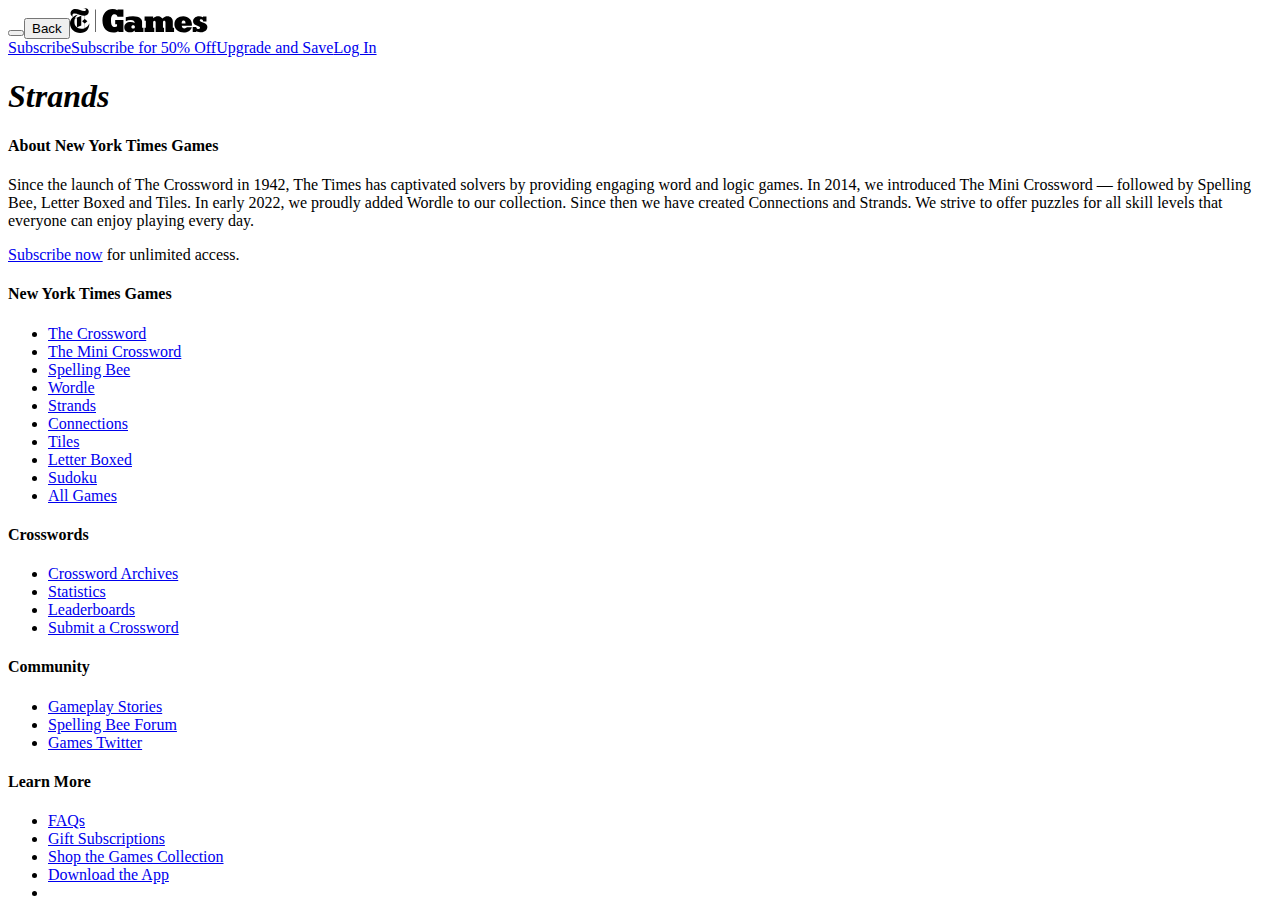
<file: strands.html>
<!DOCTYPE html>
<html lang="en-US">

<head>
  <title data-testid="page-title">Strands: Uncover Words. - The New York Times</title>
  <meta name="viewport" content="width=device-width, initial-scale=1, minimal-ui" />
  <meta http-equiv="Content-Type" content="text/html" charSet="utf-8" />
  <meta http-equiv="X-UA-Compatible" content="IE=edge,chrome=1" />
  <meta name="version" content="v2410031755" />
  <meta name="CG" content="Crosswords/Games" data-testid="meta-cg" />
  <meta name="PT" content="crosswords" data-testid="meta-pt" />
  <link rel="manifest"
    href="https://www.nytimes.com/games-assets/v2/metadata/strands-web-manifest.json?v=v2410031755" />
  <link rel="apple-touch-icon" sizes="180x180"
    href="https://www.nytimes.com/games-assets/v2/metadata/strands-apple-touch-icon.png?v=v2410031755" />
  <link rel="mask-icon" color="#FFFFFF"
    href="https://www.nytimes.com/games-assets/v2/metadata/strands-safari-pinned-tab.svg?v=v2410031755" />
  <link rel="shortcut icon" href="https://www.nytimes.com/games-assets/v2/metadata/strands-favicon.ico?v=v2410031755" />
  <link />
  <meta name="apple-mobile-web-app-title" content="Strands" data-testid="meta" />
  <meta name="application-name" content="Strands" data-testid="meta" />
  <meta name="msapplication-TileColor" content="#FFFFFF" data-testid="meta" />
  <meta name="theme-color" content="#FFFFFF" data-testid="meta" />
  <meta name="sourceApp" content="games-crosswords" data-testid="meta" />
  <meta property="description"
    content="The objective? Use every letter on the board to find today’s linked words plus their hidden theme. A new puzzle is added daily."
    data-testid="meta" />
  <meta property="og:title" content="Play Strands, our newest word-search game with a twist." data-testid="meta" />
  <meta property="og:url" content="https://www.nytimes.com/strands.html" data-testid="meta" />
  <meta property="og:image" content="https://www.nytimes.com/games-assets/v2/assets/strands/NYT-Strands-og-image.png"
    data-testid="meta" />
  <meta property="og:description" content="Find hidden words and uncover the day’s theme." data-testid="meta" />
  <meta property="twitter:card" content="summary_large_image" data-testid="meta" />
  <meta property="twitter:domain" content="nytimes.com" data-testid="meta" />
  <meta property="twitter:description"
    content="The objective? Use every letter on the board to find today’s linked words plus their hidden theme. A new puzzle is added daily."
    data-testid="meta" />
  <meta property="theme-color" content="#000000" data-testid="meta" />
  <link rel="canonical" href="https://www.nytimes.com/strands.html" />
  <script
    type="application/ld+json">{"@type":"Game","@context":"http://schema.org","inLanguage":"en-US","description":"Strands: Uncover Words.","sourceOrganization":{"@context":"http://schema.org","@type":"Organization","name":"The New York Times","url":"https://www.nytimes.com/","@id":"https://www.nytimes.com/","sameAs":["https://www.facebook.com/nytimes/","https://twitter.com/nytimes","https://www.instagram.com/nytimes/","https://www.youtube.com/user/TheNewYorkTimes","https://www.linkedin.com/company/the-new-york-times","https://www.wikidata.org/wiki/Q9684","https://en.wikipedia.org/wiki/The_New_York_Times"],"logo":{"@context":"http://schema.org","@type":"ImageObject","url":"https://static01.nyt.com/images/misc/NYT_logo_rss_250x40.png","height":40,"width":250}}}</script>
  <link rel="stylesheet" type="text/css" href="https://www.nytimes.com/games-assets/v2/2189.7db4615e5e498f8e0edd.css" />
  <link rel="stylesheet" type="text/css" href="https://www.nytimes.com/games-assets/v2/7382.f2306821f1ebf6dd3bf6.css" />
  <link rel="stylesheet" type="text/css" href="https://www.nytimes.com/games-assets/v2/67.8bcc274aa05457caaff8.css" />
  <script type="text/javascript">
    (function fidesScript(a, b) { function c() { if (!g() && f()) { var c = document.createElement("script"); c.id = "nyt-fides", c.src = a, b.document.head.appendChild(c) } } var d = new URLSearchParams(b.location.search), e = function (a) { var c = b.document.cookie.split(";").find(function (b) { return b.includes(a) }) || ""; return c.replace(a, "").trim().charAt(16) }, f = function () { var a, c, f, g = d.get("fides-override"), h = e("nyt-purr="), i = e("override-purr="), j = 0 < (null === (a = b.config) || void 0 === a || null === (c = a.tc_info) || void 0 === c || null === (f = c.fides_string) || void 0 === f ? void 0 : f.length); return j || "s" === i || "s" === h || "true" === g }, g = function () { return null !== b.document.getElementById("nyt-fides") }; c(), b.addEventListener("initWebview:ios", c), b.fidesUtils = { isFidesEligible: f } })('https://static01.nyt.com/vi-assets/static-assets/fides-8ff3b866ef707d7b05879c1b02bc31aa.js', window);
    (function fidesTracking(a) {
      function b(a) { var b = a.layerType; return { event: "impression", priority: !0, module: { name: b, label: b, region: "bottom" } } } function c(a) { var b = a.actionType, c = void 0 === b ? "" : b, d = a.layerType, e = void 0 === d ? "" : d; return { event: "moduleInteraction", eventData: { trigger: "module", type: "click" }, module: { name: e, label: e, element: { name: c, label: c } } } } function d(a) { var b = a.actionType, c = void 0 === b ? "" : b, d = a.layerType, e = void 0 === d ? "" : d; return { subject: "interaction", data: { name: e, label: e, element: { name: c, label: c } } } } function e(b) { var c = a.dataLayer || (a.dataLayer = []); c.push(b) } function f(b) { var c = a.document.getElementById("fides-banner"), d = a.document.getElementById("fides-modal"), e = a.document.getElementById("fides-embed-container"), f = "true" === (null === d || void 0 === d ? void 0 : d.getAttribute("aria-hidden")); if (e) return "cmp_layer_2"; if (null !== b) { if (!c || !d) return ""; if (c.contains(b)) return "cmp_layer_1"; if (d.contains(b)) return "cmp_layer_2" } return f ? "cmp_layer_1" : "cmp_layer_2" } function g(a) { var b = a.textContent.toLowerCase(); return { "accept all": "accept_all", "reject all": "reject_all", "manage preferences": "manage_prefs", "cookie policy": "cookie_policy", "privacy policy": "privacy_policy", purposes: "purposes", features: "features", vendors: "vendors", save: "save" }[b] || "" }// dispatch event for iOS and Android to listen to.
      function h(b) { var c = new CustomEvent("NYTFidesUpdated", { detail: b }); a.dispatchEvent(c) } var i; !0 === (null === (i = a.fidesUtils) || void 0 === i ? void 0 : i.isFidesEligible()) && (a.addEventListener("FidesUIShown", function (a) { var c, d = null === a || void 0 === a || null === (c = a.detail) || void 0 === c ? void 0 : c.extraDetails, f = d.servingComponent, g = void 0 === f ? "" : f; if ("tcf_banner" === g) { var h = b({ layerType: "cmp_layer_1" }); e(h) } }), a.addEventListener("click", function (a) { var b = a.target, i = "button" === b.type, j = "a" === b.nodeName.toLowerCase(); if (i || j) { var k = g(b), l = f(b); if (k) { var m = c({ actionType: k, layerType: l }); e(m); var n = d({ actionType: k, layerType: l }); h(n), a.stopPropagation() } } }), a.addEventListener("beforeunload", function () { var a = f(null), c = b({ layerType: "".concat(a, "_exit") }); e(c) }))
    })(window);
  </script>
</head>

<body class="pz-page pz-loading pz-user-loading pz-use-intercept">
  <div id="portal-skip-nav"></div>
  <header class="pz-header pz-hide-loading pz-game-header">
    <div id="delta-banner-portal"></div>
    <div class="pz-nav" id="js-global-nav"><button type="button" aria-label="Navigation menu button"
        aria-haspopup="true" aria-expanded="false"
        class="pz-nav__hamburger-helper pz-nav__hamburger pz-nav__hamburger-squeeze pz-hide-hybrid pz-hide-play-tab pz-hide-newsreader-android pz-hide-newsreader-ios"
        id="js-nav-burger"><span class="pz-nav__hamburger-box"><span
            class="pz-nav__hamburger-inner"></span></span></button><button type="button"
        class="pz-hybrid-back pz-hide-web pz-hide-play-tab pz-hide-newsreader-ios-hybrid" id="js-hybrid-back"><span
          class="pz-hybrid-back__text">Back</span></button><a id="js-logo-nav"
        class="pz-nav__title pz-h1 pz-hide-play-tab pz-hide-newsreader-android pz-hide-newsreader-ios"
        href="/crosswords" aria-label="New York Times Games Logo. Click for more puzzles"><svg class="pz-nav__logo"
          width="138" height="25" viewBox="0 0 138 25" fill="none" xmlns="http://www.w3.org/2000/svg">
          <rect width="138" height="25" fill="white"></rect>
          <path
            d="M42.4599 1.03519C44.219 1.00558 45.9577 1.41634 47.5176 2.23008V1.45245H53.4162V8.80515H47.5239C47.1067 7.03494 46.3607 6.2257 44.5904 6.2257C42.365 6.23834 41.0058 7.86947 41.0058 12.4151C41.0058 17.3148 42.2386 18.8827 45.0077 18.8827C45.7187 18.8975 46.4203 18.7183 47.0371 18.3643V16.2211H45.2037V11.9283H53.4225V24.0543H48.3648V22.9289C46.902 24.0012 45.1195 24.5471 43.307 24.4778C36.9216 24.4778 32.4392 20.2546 32.4392 12.4214C32.4708 5.2584 36.9849 1.03519 42.4599 1.03519Z"
            fill="black"></path>
          <path
            d="M59.8645 24.3471C56.3494 24.3471 54.2883 22.4505 54.2883 19.2198C54.2883 15.9892 56.7097 13.9345 60.541 13.9345C61.9923 13.9222 63.4232 14.2767 64.701 14.965C64.6377 13.2264 63.3164 12.0947 60.8634 12.0947C59.0925 12.1015 57.3477 12.5215 55.7677 13.3212V9.25608C58.149 8.58084 60.6136 8.24457 63.0888 8.25718C69.7966 8.25718 72.0853 11.1907 72.0853 13.7701V19.8647H73.4382V24.0563H64.7705V22.5074C63.544 23.8603 61.7359 24.3471 59.8645 24.3471ZM64.859 18.8658C64.888 18.6431 64.8655 18.4166 64.7931 18.204C64.7207 17.9914 64.6005 17.7982 64.4417 17.6394C64.2829 17.4805 64.0897 17.3603 63.877 17.288C63.6644 17.2156 63.438 17.193 63.2153 17.222C62.1215 17.222 61.3755 17.7721 61.3755 18.8974C61.3755 20.0228 62.0077 20.478 63.1836 20.478C64.3596 20.478 64.8653 19.9911 64.8653 18.8848L64.859 18.8658Z"
            fill="black"></path>
          <path
            d="M75.8371 19.8644V12.7709H74.5726V8.57927H83.1455V10.2546C85.1433 8.73732 86.2055 8.25684 87.786 8.25684C89.7206 8.25684 90.8839 8.80687 92.3949 10.3874C94.3611 8.83848 95.7456 8.25684 97.4526 8.25684C100.614 8.25684 102.801 10.419 102.801 13.2197V19.858H104.066V24.0496H95.5054V14.6739C95.5054 13.4473 95.0249 12.7772 94.1841 12.7772C93.3432 12.7772 92.9576 13.4094 92.9576 14.6739V19.8644H94.0513V24.056H85.6681V14.6106C85.6681 13.5169 85.1497 12.7709 84.4036 12.7709C83.6576 12.7709 83.1392 13.479 83.1392 14.6106V19.8644H84.2646V24.056H74.5474V19.8644H75.8371Z"
            fill="black"></path>
          <path
            d="M113.781 24.3784C111.46 24.3784 108.881 23.8979 107.073 22.2858C106.216 21.5344 105.534 20.6058 105.072 19.5643C104.61 18.5229 104.38 17.3935 104.398 16.2544C104.398 11.1967 108.432 8.25684 113.25 8.25684C118.453 8.25684 121.924 11.93 121.924 16.3555C121.924 16.874 121.892 17.3545 121.86 17.8729H111.745C111.941 19.681 112.908 20.4839 114.387 20.4839C114.871 20.4803 115.347 20.3544 115.769 20.1178C116.191 19.8813 116.547 19.5418 116.803 19.131H121.86C120.773 22.6777 117.498 24.3784 113.781 24.3784ZM111.688 15.5273H115.481V15.1417C115.481 13.8204 115.159 12.4674 113.585 12.4674C113.201 12.4558 112.824 12.5691 112.51 12.7903C112.197 13.0115 111.964 13.3286 111.846 13.6939C111.68 14.2856 111.624 14.9028 111.682 15.5147L111.688 15.5273Z"
            fill="black"></path>
          <path
            d="M126.195 24.059H122.712V18.8875H126.164C126.581 20.2404 127.131 20.9485 128.452 20.9485C129.451 20.9485 130.064 20.5313 130.064 19.7536C130.064 19.2036 129.71 18.7863 129.034 18.4892L125.683 17.073C124.909 16.7631 124.246 16.2281 123.779 15.5371C123.313 14.8462 123.064 14.0312 123.066 13.1975C123.066 10.5549 125.677 8.23462 128.964 8.23462C130.352 8.25084 131.718 8.58156 132.96 9.20191V8.5697H136.469V13.4062H133.244C132.954 11.9584 132.372 11.244 131.215 11.244C130.374 11.244 129.729 11.6612 129.729 12.3377C129.729 12.9194 130.115 13.3998 130.924 13.7223L134.212 14.9867C136.374 15.8276 137.373 17.2121 137.373 19.0835C137.373 22.0486 134.844 24.3372 131.215 24.3372C129.603 24.3372 128.477 24.078 126.157 23.2435L126.195 24.059Z"
            fill="black"></path>
          <path d="M25.9544 1.46704H25.3601V24.0372H25.9544V1.46704Z" fill="black"></path>
          <path
            d="M19.2574 15.4535C18.8889 16.497 18.3042 17.4509 17.5416 18.2527C16.7789 19.0546 15.8555 19.6863 14.8318 20.1066V15.4535L17.3607 13.1586L14.8318 10.8952V7.69619C15.8763 7.67489 16.8715 7.24792 17.6067 6.50567C18.3419 5.76342 18.7593 4.76418 18.7706 3.71953C18.7706 0.975708 16.1532 0.00209168 14.6675 0.00209168C14.2653 -0.0102783 13.8633 0.0322617 13.4726 0.128535V0.261301C13.6686 0.261301 13.9594 0.22969 14.0542 0.22969C15.0847 0.22969 15.8624 0.716498 15.8624 1.65218C15.8562 1.85411 15.809 2.05266 15.7235 2.23571C15.638 2.41875 15.5161 2.58244 15.3652 2.71677C15.2143 2.85109 15.0376 2.95323 14.8459 3.01695C14.6542 3.08066 14.4515 3.1046 14.2502 3.08732C11.7213 3.08732 8.693 1.01996 5.43075 1.01996C2.52255 1.00732 0.537385 3.17583 0.537385 5.36962C0.537385 7.56342 1.80182 8.24622 3.12316 8.7267L3.15477 8.60026C2.91743 8.45028 2.72511 8.23886 2.59822 7.98842C2.47133 7.73797 2.41459 7.45785 2.43404 7.17777C2.4493 6.92796 2.51386 6.68363 2.62398 6.45888C2.73411 6.23414 2.88763 6.03341 3.07569 5.86826C3.26375 5.70312 3.48264 5.57683 3.71973 5.49668C3.95683 5.41652 4.20745 5.38408 4.45714 5.40124C7.20096 5.40124 11.6265 7.69619 14.3766 7.69619H14.6359V10.9268L12.107 13.1586L14.6359 15.4535V20.1572C13.5788 20.533 12.4638 20.7192 11.342 20.7072C7.07452 20.7072 4.38759 18.1215 4.38759 13.8287C4.37897 12.8127 4.51955 11.8009 4.80486 10.8257L6.93543 9.88999V19.3733L11.2661 17.4766V7.75941L4.88072 10.6044C5.17861 9.73458 5.646 8.93247 6.25588 8.24446C6.86575 7.55645 7.606 6.99621 8.43379 6.59613L8.40218 6.5013C4.13471 7.43698 0 10.6739 0 15.5167C0 21.1055 4.71635 25 10.2103 25C16.0267 25 19.3206 21.1245 19.3522 15.4725L19.2574 15.4535Z"
            fill="black"></path>
        </svg></a>
      <div class="pz-nav__toolbar" id="js-mobile-toolbar"></div>
      <div class="pz-nav__actions pz-flex-row" id="js-nav-actions"><a
          href="https://www.nytimes.com/subscription/games?campaignId=4QHQ8"
          class="pz-nav__button default js-nav-subscribe pz-hide-sub" data-track-label="subscribe-nav">Subscribe</a><a
          href="https://www.nytimes.com/subscription/games?campaignId=4QHQ8"
          class="pz-nav__button pz-hide-loading pz-hide-user-loading pz-hide-newsreader pz-hide-games-app pz-hide-hybrid pz-hide-ada pz-hide-sub pz-hide-digi subscribe js-sale-nav-tracker js-nav-subscribe"
          data-track-label="subscribe-nav-header">Subscribe for 50% Off</a><a
          href="https://www.nytimes.com/subscription/games?campaignId=4QHQ8"
          class="pz-nav__button pz-hide-loading pz-hide-user-loading pz-hide-newsreader pz-hide-games-app pz-hide-hybrid pz-hide-ada pz-hide-sub pz-hide-regi pz-hide-anon subscribe js-sale-nav-tracker js-nav-subscribe"
          data-track-label="subscribe-nav-header">Upgrade and Save</a><a
          href="https://myaccount.nytimes.com/auth/enter-email?redirect_uri=https%3A%2F%2Fwww.nytimes.com%2Fgames%2Fstrands&amp;response_type=cookie&amp;client_id=games&amp;application=crosswords&amp;asset=navigation-bar"
          class="pz-nav__button white js-nav-login pz-hide-regi pz-hide-sub pz-hide-digi"
          data-track-label="log-in-nav">Log In</a></div>
    </div>
    <div role="menu" aria-label="Navigation menu" aria-hidden="true" class="pz-nav-drawer pz-hide-hybrid pz-hide-play-tab pz-hide-newsreader-android pz-hide-newsreader-ios
          false" id="js-nav-drawer"></div>
  </header>
  <div class="pz-intercept"></div>
  <div class="pz-content pz-hide-loading">
    <div class="pz-section" id="strands-container">
      <div class="pz-row pz-game-title-bar xwd__hide-when-no-data">
        <div class="pz-module" id="portal-game-header">
          <h1><em class="pz-game-title">Strands</em><span id="portal-game-date" class="pz-game-date"></span></h1>
        </div>
      </div>
      <div class="pz-game-wrapper" id="js-hook-game-wrapper">
        <div id="portal-toast-system"></div>
        <div id="portal-game-moments"></div>
        <div id="portal-sb-modals"></div>
        <div id="portal-toolbar-forum-tooltip"></div>
        <div id="portal-sb-tooltip"></div>
        <div id="portal-modal-system"></div>
        <div class="pz-game-screen" id="js-hook-pz-moment__game">
          <div class="pz-game-toolbar xwd__hide-when-no-data">
            <div class="pz-row">
              <div class="pz-module pz-flex-row pz-game-toolbar-content" id="portal-game-toolbar"></div>
            </div>
          </div>
          <div id="portal-game-modals"></div>
          <div class="pz-game-field" id="pz-game-root"><noscript>This game requires javascript</noscript></div>
          <script type="text/javascript">window.gameData = undefined</script>
        </div>
        <div id="portal-editorial-content"></div>
      </div>
    </div>
  </div>
  <footer class="pz-footer pz-hide-loading pz-hide-mobile">
    <div class="pz-footer__wrapper">
      <section class="pz-footer__section pz-footer__about-us">
        <h4 class="pz-footer__section-header">About New York Times Games</h4>
        <p class="pz-footer__featured-text">Since the launch of The Crossword in 1942, The Times has captivated solvers
          by providing engaging word and logic games. In 2014, we introduced The Mini Crossword — followed by Spelling
          Bee, Letter Boxed and Tiles. In early 2022, we proudly added Wordle to our collection. Since then we have
          created Connections and Strands. We strive to offer puzzles for all skill levels that everyone can enjoy
          playing every day.</p>
        <p class="pz-footer__featured-text pz-hide-sub"><a
            href="https://www.nytimes.com/subscription/games?campaignId=9W9LL" data-track-label="subscribe-now-footer"
            class="js-footer-tracking">Subscribe now</a> for unlimited access.</p>
      </section>
      <section class="pz-footer__section pz-footer__section-link-col">
        <h4 class="pz-footer__section-header">New York Times Games</h4>
        <ul class="pz-footer__list">
          <li class="pz-footer__link"><a href="/crosswords/game/daily" data-track-label="daily-page-footer"
              class="js-footer-tracking"><i class="pz-icon pz-icon-daily"></i>The Crossword</a></li>
          <li class="pz-footer__link"><a href="/crosswords/game/mini" data-track-label="mini-page-footer"
              class="js-footer-tracking"><i class="pz-icon pz-icon-mini"></i>The Mini Crossword</a></li>
          <li class="pz-footer__link"><a href="/puzzles/spelling-bee" data-track-label="spelling-bee-footer"
              class="js-footer-tracking"><i class="pz-icon pz-icon-spelling-bee"></i>Spelling Bee</a></li>
          <li class="pz-footer__link"><a href="/wordle.html" data-track-label="wordle-footer"
              class="js-footer-tracking"><i class="pz-icon pz-icon-wordle"></i>Wordle</a></li>
          <li class="pz-footer__link pz-hide-newsreader"><a href="/strands.html" data-track-label="strands-footer"
              class="js-footer-tracking"><i class="pz-icon pz-icon-strands"></i>Strands</a></li>
          <li class="pz-footer__link"><a href="/connections.html" data-track-label="connections-footer"
              class="js-footer-tracking"><i class="pz-icon pz-icon-connections"></i>Connections</a></li>
          <li class="pz-footer__link"><a href="/puzzles/tiles" data-track-label="tiles-footer"
              class="js-footer-tracking"><i class="pz-icon pz-icon-tiles"></i>Tiles</a></li>
          <li class="pz-footer__link"><a href="/puzzles/letter-boxed" data-track-label="letter-boxed-footer"
              class="js-footer-tracking"><i class="pz-icon pz-icon-letter-boxed"></i>Letter Boxed</a></li>
          <li class="pz-footer__link"><a href="/puzzles/sudoku" data-track-label="sudoku-footer"
              class="js-footer-tracking"><i class="pz-icon pz-icon-sudoku"></i>Sudoku</a></li>
          <li class="pz-footer__link"><a href="/crosswords" data-track-label="all-games-footer"
              class="js-footer-tracking">All Games</a></li>
        </ul>
      </section>
      <section class="pz-footer__section pz-footer__section-link-col">
        <h4 class="pz-footer__section-header">Crosswords</h4>
        <ul class="pz-footer__list">
          <li class="pz-footer__link"><a href="/crosswords/archive" data-track-label="archive-footer"
              class="js-footer-tracking">Crossword Archives</a></li>
          <li class="pz-footer__link"><a href="/puzzles/stats" data-track-label="stats-footer"
              class="js-footer-tracking">Statistics</a></li>
          <li class="pz-footer__link"><a href="/puzzles/leaderboards" data-track-label="leaderboards-footer"
              class="js-footer-tracking">Leaderboards</a></li>
          <li class="pz-footer__link"><a
              href="https://nytimes.com/article/submit-crossword-puzzles-the-new-york-times.html"
              data-track-label="submit-crosswords-footer" class="js-footer-tracking">Submit a Crossword</a></li>
        </ul>
        <h4 class="pz-footer__section-header">Community</h4>
        <ul class="pz-footer__list">
          <li class="pz-footer__link"><a href="https://www.nytimes.com/column/wordplay"
              data-track-label="wordplay-footer" class="js-footer-tracking">Gameplay Stories</a></li>
          <li class="pz-footer__link"><a href="https://www.nytimes.com/spotlight/spelling-bee-forum"
              data-track-label="sb-forum-footer" class="js-footer-tracking">Spelling Bee Forum</a></li>
          <li class="pz-footer__link"><a href="https://twitter.com/NYTGames" data-track-label="twitter-footer"
              class="js-footer-tracking">Games Twitter</a></li>
        </ul>
      </section>
      <section class="pz-footer__section pz-footer__section-link-col">
        <h4 class="pz-footer__section-header">Learn More</h4>
        <ul class="pz-footer__list">
          <li class="pz-footer__link"><a href="https://help.nytimes.com/hc/en-us/sections/360011158491-NYT-Games "
              data-track-label="faq-footer" class="js-footer-tracking">FAQs</a></li>
          <li class="pz-footer__link pz-hide-ios"><a href="https://www.nytimes.com/subscription/games/gift"
              data-track-label="gift-subscription-footer" class="js-footer-tracking">Gift Subscriptions</a></li>
          <li class="pz-footer__link games-collection"><a data-medium="footer" data-source="nytimes-games"
              href="https://store.nytimes.com/collections/games?utm_campaign=games_collection&amp;utm_content=footer&amp;utm_medium=referral&amp;utm_source=nyt_games"
              data-track-label="times-store-footer" class="js-footer-tracking">Shop the Games Collection</a></li>
          <li class="pz-footer__link"><a href="/crosswords/apps" data-track-label="download-app-footer"
              class="js-footer-tracking">Download the App</a></li>
          <li class="pz-footer__link"><span id="js-feedback-link"></span></li>
        </ul>
      </section>
      <section class="pz-footer__section pz-footer__legal pz-footer__section-link-col">
        <div id="js-portal-footer-legal"></div>
      </section>
    </div>
  </footer>
  <script type="text/javascript">window.pageName = "strands"</script>
  <script
    type="text/javascript">window.env = { "version": "v2410031755", "api": "", "tagx": "https:\u002F\u002Fa.nytimes.com", "gtm": "https:\u002F\u002Fwww.googletagmanager.com\u002Fgtm.js?id=GTM-P528B3&gtm_auth=tfAzqo1rYDLgYhmTnSjPqw&gtm_preview=env-130&gtm_cookies_win=x", "hostname": "", "edge": "", "moogle": "", "meter": "https:\u002F\u002Fmeter-svc.nytimes.com", "account": "https:\u002F\u002Fmyaccount.nytimes.com", "assets": "\u002Fgames-assets\u002Fv2", "samizdat": { "host": "https:\u002F\u002Fsamizdat-graphql.nytimes.com", "appType": "games-phoenix", "appVersion": "1.0.0", "token": "MIIBIjANBgkqhkiG9w0BAQEFAAOCAQ8AMIIBCgKCAQEAiKjdfob\u002FixNCvLETwnQ3AalkGSm9NX4gcRbOudrtHmBmIJbWb8Xgu3QH516Edr1qD7A+w+5d0p\u002FWsNCpWDLrqfjTIwMft+jtOQG44l7akD9yi9Gaq\u002F6hS3cuntkY25AYR3WtQPqrtxClX+qQdhMmzlA0sRAXKM8dSbIpsNV9uUOclt3JwB4omwFGj4J+pqzsfYZfB\u002Ftlx+BPGjCYGNcZ9O9UvtCpLRLgCJmTugL6V\u002FU581gY8mqp+22aVjbEJik+F0j8xTNSxCOV2PLMpNrRSiDZ8FaKtq8ap\u002FHPey5M7qYZQqclfqsEJMXG\u002FKE3PiaTIbO37caFa80FvzfV8MZw1wIDAQAB" }, "name": "prod" }</script>
  <script
    type="text/javascript">window.abra = { "config": { ".ver": 21462, "ON_wordleOnboardingOffer_0822": { "abtest_partition": [{ "var": "agent_id" }, "ON_wordleOnboardingOffer_0822", 4294967295, "1_ShowOffer"] }, "ON_wordle_regi_modal": { "abtest_partition": [{ "var": "agent_id" }, "ON_wordle_regi_modal", 4294967295, "1_regi_modal"] }, "MWD_phoenix_games_sale_nav": { "if": [{ "and": [{ "!": { "in": [{ "var": "geo_country" }, ["IN"]] } }] }, { "abtest_partition": [{ "var": "agent_id" }, "MWD_phoenix_games_sale_nav", 4294967295, "1_Show"] }] }, "MWD_phoenix_games_sale_cta": { "if": [{ "and": [{ "!": { "in": [{ "var": "geo_country" }, ["IN"]] } }] }, { "abtest_partition": [{ "var": "agent_id" }, "MWD_phoenix_games_sale_cta", 4294967295, "1_Show"] }] }, "MWD_phoenix_games_sale_banner": { "if": [{ "and": [{ "!": { "in": [{ "var": "geo_country" }, ["IN"]] } }] }, { "abtest_partition": [{ "var": "agent_id" }, "MWD_phoenix_games_sale_banner", 4294967295, "1_Show"] }] }, "MKT_SubCon_Connections_PLOPRO_12_23": { "abtest_partition": [{ "var": "agent_id" }, "MKT_SubCon_Connections_PLOPRO_12_23", 1430224109, "1_aa_variant", 4294967295, "1_aa_variant"] }, "GAMES_wordleMoreContent_0824": { "abtest_partition": [{ "var": "agent_id" }, "f30acea9-459d-4267-b7e5-6b0cbf482eb1", 257749576, "0_control", 515421844, "1_gamesTop", 773094112, "2_newsTop"] }, "GAMES_wordleInterstitial_0724": { "abtest_partition": [{ "var": "agent_id" }, "64675852-017a-4fb3-96f1-0c06e6258b2d", 858993458, "0_Control", 1717986917, "1_noInterstitial"] }, "Games_wordlebotGamesApp_0424": { "abtest_partition": [{ "var": "agent_id" }, "Games_wordlebotGamesApp_0424", 4294967295, "1_wordlebot"] }, "GAMES_wordle_remove_anon_stats_1024": { "abtest_partition": [{ "var": "agent_id" }, "GAMES_wordle_remove_anon_stats_1024"] }, "GAMES_wordle_archive_newsub_0424": { "if": [{ "and": [{ "===": [{ "var": "user_type" }, "sub"] }, { "===": [{ "var": "is_subscribed_before_wordle_archive" }, false] }] }, { "abtest_partition": [{ "var": "agent_id" }, "GAMES_wordle_archive_newsub_0424", 4294967295, "1_Archive"] }] }, "GAMES_Vertex_Games_Sunset_CTA": { "abtest_partition": [{ "var": "agent_id" }, "67a7f9ea-d867-4bef-8564-62e65377a378", 4294967295, "1_Variant"] }, "GAMES_toolbarConnWordle_0424": { "abtest_partition": [{ "var": "agent_id" }, "GAMES_toolbarConnWordle_0424_2", 429496729, "0_control", 450971565, null, 880468295, "1_toolbar", 901943131, null] }, "GAMES_sbRankUpAnimation_0724": { "abtest_partition": [{ "var": "agent_id" }, "GAMES_sbRankUpAnimation_0724", 4294967295, "1_Animated"] }, "GAMES_sbDarkMode_0916": { "if": [{ "or": [{ "regex_match": [{ "var": "regi_id" }, "^171479076$"] }, { "regex_match": [{ "var": "regi_id" }, "^75989196$"] }, { "regex_match": [{ "var": "regi_id" }, "^248632068$"] }, { "regex_match": [{ "var": "regi_id" }, "^226058759$"] }, { "regex_match": [{ "var": "regi_id" }, "^66600190$"] }, { "regex_match": [{ "var": "regi_id" }, "^180887256$"] }, { "regex_match": [{ "var": "regi_id" }, "^93993757$"] }, { "regex_match": [{ "var": "regi_id" }, "^107549489$"] }, { "regex_match": [{ "var": "regi_id" }, "^152178041$"] }, { "regex_match": [{ "var": "regi_id" }, "^156912932$"] }, { "regex_match": [{ "var": "regi_id" }, "^210446210$"] }, { "regex_match": [{ "var": "regi_id" }, "^134115577$"] }, { "regex_match": [{ "var": "regi_id" }, "^195166148$"] }, { "regex_match": [{ "var": "regi_id" }, "^86297781$"] }, { "regex_match": [{ "var": "regi_id" }, "^191325162$"] }, { "regex_match": [{ "var": "regi_id" }, "^230821435$"] }, { "regex_match": [{ "var": "regi_id" }, "^230097998$"] }, { "regex_match": [{ "var": "regi_id" }, "^207685343$"] }, { "regex_match": [{ "var": "regi_id" }, "^191216211$"] }, { "regex_match": [{ "var": "regi_id" }, "^260502674$"] }, { "regex_match": [{ "var": "regi_id" }, "^260502735$"] }, { "regex_match": [{ "var": "regi_id" }, "^195166148$"] }, { "regex_match": [{ "var": "regi_id" }, "^86297781$"] }, { "regex_match": [{ "var": "regi_id" }, "^191325162$"] }, { "regex_match": [{ "var": "regi_id" }, "^230821435$"] }, { "regex_match": [{ "var": "regi_id" }, "^230097998$"] }, { "regex_match": [{ "var": "regi_id" }, "^207685343$"] }, { "regex_match": [{ "var": "regi_id" }, "^191216211$"] }, { "regex_match": [{ "var": "regi_id" }, "^260502674$"] }, { "regex_match": [{ "var": "regi_id" }, "^260502735$"] }, { "regex_match": [{ "var": "regi_id" }, "^69814695$"] }, { "regex_match": [{ "var": "regi_id" }, "^88135583$"] }, { "regex_match": [{ "var": "regi_id" }, "^152870537$"] }, { "regex_match": [{ "var": "regi_id" }, "^171040582$"] }, { "regex_match": [{ "var": "regi_id" }, "^80099425$"] }, { "regex_match": [{ "var": "regi_id" }, "^10535833$"] }, { "regex_match": [{ "var": "regi_id" }, "^163498729$"] }, { "regex_match": [{ "var": "regi_id" }, "^92606639$"] }, { "regex_match": [{ "var": "regi_id" }, "^41933689$"] }, { "regex_match": [{ "var": "regi_id" }, "^78724970$"] }, { "regex_match": [{ "var": "regi_id" }, "^190282696$"] }, { "regex_match": [{ "var": "regi_id" }, "^69660023$"] }, { "regex_match": [{ "var": "regi_id" }, "^233139936$"] }, { "regex_match": [{ "var": "regi_id" }, "^246220286$"] }, { "regex_match": [{ "var": "regi_id" }, "^208295411$"] }, { "regex_match": [{ "var": "regi_id" }, "^66319347$"] }, { "regex_match": [{ "var": "regi_id" }, "^96811732$"] }] }, { "abtest_partition": [{ "var": "agent_id" }, "GAMES_sbDarkMode_0916", 4294967295, "1_enabled"] }] }, "GAMES_sbCelebrationAnimation_0624": { "abtest_partition": [{ "var": "agent_id" }, "GAMES_sbCelebrationAnimation_0624", 4294967295, "1_Animated"] }, "GAMES_packageDemo_0802": { "abtest_partition": [{ "var": "agent_id" }, "GAMES_packageDemo_0802", 4294967295, "0_control"] }, "GAMES_meterIntegration_0228": { "abtest_partition": [{ "var": "agent_id" }, "GAMES_meterIntegration_0228", 4294967295, "1_meter"] }, "GAMES_generalAppDLCTARefresh_0824": { "if": [{ "or": [{ "and": [{ "!": { "in": [{ "ref": "GAMES_AppDLHoldout_0624" }, ["0_Control"]] } }, { "!": { "in": [{ "ref": "GAMES_connectionsStatsAppCTA_0724" }, ["0_Control", "1_Variant"]] } }] }] }, { "abtest_partition": [{ "var": "agent_id" }, "4a8b3fd4-3948-42c1-bb69-fba2b98c8f19", 429496729, "0_Control", 858993458, "1_generalRefresh"] }] }, "GAMES_connectionsStatsAppCTA_0724": { "if": [{ "or": [{ "or": [{ "!": { "in": [{ "ref": "GAMES_AppDLHoldout_0624" }, ["0_Control"]] } }] }] }, { "abtest_partition": [{ "var": "agent_id" }, "45b65057-3daa-4794-a82d-a7f97e07c716", 4294967295, "1_Variant"] }] }, "GAMES_connectionsSportsLinks_0924": { "abtest_partition": [{ "var": "agent_id" }, "93f4772c-d906-4711-9e67-4cf996bd733d", 4294967295, "1_showSportsConnLink"] }, "GAMES_connectionsBotCTA": { "abtest_partition": [{ "var": "agent_id" }, "GAMES_connectionsBotCTA", 214748364, "1_copy_A", 1288490188, "1_copy_A", 4294967295, "1_copy_A"] }, "GAMES_connections_stats_ui_0501": { "abtest_partition": [{ "var": "agent_id" }, "GAMES_connections_stats_ui_0501", 637802642, "2_abstractRegiWall", 4294967295, "2_abstractRegiWall"] }, "GAMES_conn_archive_sub_0805": { "if": [{ "and": [{ "===": [{ "var": "user_type" }, "sub"] }, { "===": [{ "var": "is_subscribed_before_connections_archive" }, true] }] }, { "abtest_partition": [{ "var": "regi_id" }, "GAMES_conn_archive_sub_0805", 1073741823, "0_control", 2147483647, "1_conn_archive"] }] }, "GAMES_conn_archive_nonsub_0805": { "if": [{ "and": [{ "!": { "in": [{ "var": "user_type" }, ["sub"]] } }] }, { "abtest_partition": [{ "var": "agent_id" }, "GAMES_conn_archive_nonsub_0805", 1073741823, "0_control", 2147483647, "1_conn_archive"] }] }, "GAMES_conn_archive_newsub_0805": { "if": [{ "and": [{ "===": [{ "var": "user_type" }, "sub"] }, { "===": [{ "var": "is_subscribed_before_connections_archive" }, false] }] }, { "abtest_partition": [{ "var": "regi_id" }, "GAMES_conn_archive_newsub_0805", 4294967295, "1_conn_archive"] }] }, "GAMES_conn_archive_all_but_holdout_0924": { "if": [{ "or": [{ "!": { "in": [{ "var": "user_type" }, ["sub"]] } }, { "===": [{ "var": "is_subscribed_before_connections_archive" }, false] }, { "!": { "in": [{ "ref": "GAMES_conn_archive_sub_0805" }, ["0_control"]] } }] }, { "abtest_partition": [{ "var": "agent_id" }, "GAMES_conn_archive_all_but_holdout_0924"] }] }, "GAMES_calculatedStatsData_0824": { "abtest_partition": [{ "var": "regi_id" }, "GAMES_calculatedStatsData_0824", 858993458, "1_Data", 4294967295, null] }, "GAMES_BackToPlayTab_1222": { "abtest_partition": [{ "var": "agent_id" }, "GAMES_BackToPlayTab_1222", 4294967295, "1_BackToPlayTab"] }, "GAMES_ATS_0506": { "abtest_partition": [{ "var": "agent_id" }, "GAMES_ATS_0506", 42949672, "0_Control", 85899345, "1_Variant", 4294967295, "1_Variant"] }, "GAMES_AppDLHoldout_0624": { "abtest_partition": [{ "var": "agent_id" }, "8f2f8348-2569-45bd-9f8a-9217065403f9", 429496729, "0_Control", 858993458, "1_Variant"] }, "DFP_WordleSkipFade_0524": { "abtest_partition": [{ "var": "agent_id" }, "DFP_WordleSkipFade_0524", 171798691, "1_Variant", 193273527, "0_Control", 214748364, "1_Variant", 236223200, "0_Control", 300647710, "1_Variant", 322122546, "0_Control", 343597383, "1_Variant", 365072219, "0_Control", 408021892, "1_Variant", 429496729, "1_Variant", 493921238, "1_Variant", 536870911, "1_Variant", 601295420, "1_Variant", 665719930, "1_Variant", 687194766, "1_Variant", 708669603, "1_Variant", 773094112, "1_Variant", 816043785, "1_Variant", 880468295, "1_Variant", 901943131, "1_Variant", 966367641, "1_Variant", 1030792150, "1_Variant", 1073741823, "1_Variant", 1116691496, "1_Variant", 1224065678, "1_Variant", 1245540515, "1_Variant", 1288490188, "1_Variant", 1309965024, "1_Variant", 1331439861, "1_Variant", 1352914697, "1_Variant", 1374389534, "1_Variant", 1395864370, "1_Variant", 1417339207, "1_Variant", 1438814043, "1_Variant", 1460288880, "1_Variant", 1481763716, "1_Variant", 1503238553, "1_Variant", 1524713389, "1_Variant", 1546188226, "1_Variant", 1567663062, "1_Variant", 1589137899, "1_Variant", 1610612735, "1_Variant", 1632087571, "1_Variant", 1653562408, "1_Variant", 1675037244, "1_Variant", 1696512081, "1_Variant", 1717986917, "1_Variant", 1739461754, "1_Variant", 1760936590, "1_Variant", 1782411427, "1_Variant", 1803886263, "1_Variant", 1825361100, "1_Variant", 1846835936, "1_Variant", 1868310773, "1_Variant", 1889785609, "1_Variant", 1911260446, "1_Variant", 1932735282, "1_Variant", 1954210119, "1_Variant", 1975684955, "1_Variant", 1997159792, "1_Variant", 2018634628, "1_Variant", 2040109465, "1_Variant", 2061584301, "1_Variant", 2083059138, "1_Variant", 2104533974, "1_Variant", 2126008811, "1_Variant", 2168958483, "1_Variant", 2190433320, "1_Variant", 2211908156, "1_Variant", 4294967295, "1_Variant"] }, "DFP_WordleSkip": { "abtest_partition": [{ "var": "agent_id" }, "DFP_WordleSkip", 858992, "0_Control", 22333829, "1_Variant", 42949672, "0_Control", 107374181, "1_Variant", 171798691, "0_Control", 257698037, "1_Variant", 365072219, "1_Variant", 515396075, "1_Variant", 687194766, "1_Variant", 923417968, "1_Variant", 1159641169, "1_Variant", 1438814043, "1_Variant", 1717986917, "1_Variant", 1932735282, "1_Variant", 4294967295, "1_Variant"] }, "DFP_WordlePrefetch_0524": { "abtest_partition": [{ "var": "agent_id" }, "DFP_WordlePrefetch_0524", 85899345, "0_Control", 171798691, "1_Variant"] }, "DFP_WordleMobile_0423": { "abtest_partition": [{ "var": "agent_id" }, "DFP_WordleMobile_0423", 7730940, "0_Control", 29205777, "1_Interstitial", 50680613, "1_Interstitial", 72155450, "1_Interstitial", 93630286, "1_Interstitial", 115105123, "1_Interstitial", 136579959, "1_Interstitial", 158054795, "1_Interstitial", 179529632, "1_Interstitial", 201004468, "1_Interstitial", 222479305, "1_Interstitial", 243954141, "1_Interstitial", 265428978, "1_Interstitial", 286903814, "1_Interstitial", 308378651, "1_Interstitial", 329853487, "1_Interstitial", 351328324, "1_Interstitial", 372803160, "1_Interstitial", 386547056, "1_Interstitial", 413175853, "0_Control", 1959364079, "1_Interstitial", 3435973836, "1_Interstitial", 3436403333, "0_Control", 3478923509, "1_Interstitial", 3479353005, "0_Control", 3521873182, "1_Interstitial", 3522732175, "0_Control", 3607772528, "1_Interstitial", 3608202024, "0_Control", 3650722201, "1_Interstitial", 3651151697, "0_Control", 3693671874, "1_Interstitial", 3694530867, "0_Control", 3779571219, "1_Interstitial", 3780000716, "0_Control", 3784295684, "1_Interstitial", 3784725180, "0_Control", 3785154677, "0_Control", 3786013670, "0_Control", 3786443167, "0_Control", 3786872664, "0_Control", 3787302161, "0_Control", 3787731657, "0_Control", 3822520892, "0_Control", 3823379886, "0_Control", 3865470565, "1_Interstitial", 3866329559, "0_Control", 3908420238, "1_Interstitial", 3909279232, "0_Control", 3951369911, "1_Interstitial", 3952228905, "0_Control", 3994319584, "1_Interstitial", 3995178578, "0_Control", 4037269257, "1_Interstitial", 4038128251, "0_Control", 4080218930, "1_Interstitial", 4081077924, "0_Control", 4123168603, "1_Interstitial", 4124886590, "0_Control", 4209067949, "1_Interstitial", 4210785936, "0_Control", 4294967295, "1_Interstitial"] }, "dfp_wordle_ad": { "abtest_partition": [{ "var": "agent_id" }, "dfp_wordle_ad", 429496, "0_control", 858992, "0_control", 1717986, "0_control", 3435973, "0_control", 10307921, "0_control", 18468358, "0_control", 28776280, "0_control", 32212254, "0_control", 34789234, "0_control", 35648228, "0_control", 37366214, "0_control", 38654705, "0_control", 39084201, "0_control", 39513698, "0_control", 40372692, "0_control", 41661182, "0_control", 42090679, "0_control", 42520175, "0_control", 42949672, "0_control", 4294967295, "1_topad"] }, "DFP_SpellingBeeSkip": { "abtest_partition": [{ "var": "agent_id" }, "DFP_SpellingBeeSkip", 85899345, "0_Control", 4294967295, "1_Variant"] }, "DFP_SpellingBeeMobile": { "abtest_partition": [{ "var": "agent_id" }, "DFP_SpellingBeeMobile", 21474835, "0_Control", 42949672, "1_Variant", 64424508, "0_Control", 2147483647, "1_Variant", 2190433320, "0_Control", 4294967295, "1_Variant"] }, "DFP_Prebid_0624": { "abtest_partition": [{ "var": "agent_id" }, "DFP_Prebid_0624", 4294967295, "1_Criteo"] }, "DFP_MiniSkip": { "abtest_partition": [{ "var": "agent_id" }, "DFP_MiniSkip", 13743894, "0_Control", 443240624, "1_Variant", 444958611, "0_Control", 446676598, "0_Control", 515396075, "0_Control", 536870911, "1_Variant", 708669603, "1_Variant", 837518622, "1_Variant", 987842477, "1_Variant", 1352914697, "1_Variant", 1503238553, "1_Variant", 1782411427, "1_Variant", 1932735282, "1_Variant", 2061584301, "1_Variant", 2190433320, "1_Variant", 4294967295, "1_Variant"] }, "DFP_ConnectionsAdSkip": { "abtest_partition": [{ "var": "agent_id" }, "DFP_ConnectionsAdSkip", 42949672, "1_Variant", 107374181, "1_Variant", 300647710, "1_Variant", 386547056, "1_Variant", 429496729, "1_Variant", 450971565, "1_Variant", 536870911, "1_Variant", 622770257, "1_Variant", 730144439, "1_Variant", 880468295, "1_Variant", 966367641, "1_Variant", 1095216659, "1_Variant", 1181116005, "1_Variant", 1267015351, "1_Variant", 1395864370, "1_Variant", 1524713389, "1_Variant", 1675037244, "1_Variant", 1803886263, "1_Variant", 1868310773, "1_Variant", 1954210119, "1_Variant", 1997159792, "1_Variant", 2018634628, "1_Variant", 2083059138, "1_Variant", 2126008811, "1_Variant", 4294967295, "1_Variant"] }, "Conv_SubCon_Games_PLOPRO_EXPANSION_246": { "abtest_partition": [{ "var": "agent_id" }, "30d43573-feab-45d5-a8c0-78a3c23b4774", 4294967295, "1_Variant"] }, "CONV_GUAC_XWord_HDUpsell_Test_0624": { "if": [{ "and": [{ "===": [{ "var": "geo_country" }, "US"] }] }, { "abtest_partition": [{ "var": "regi_id" }, "CONV_GUAC_XWord_HDUpsell_Test_0624", 4294967295, "1_upsell"] }] }, "CONV_GUAC_MINI_ARCHIVE_PAYWALL_REDESIGN_0924": { "abtest_partition": [{ "var": "agent_id" }, "29cb55f3-435b-45e5-a55e-97ee1d015c97", 1431942095, "0_control", 2863454695, "1_new_design", 4294967295, "2_new_design"] }, "ACCT_CONSOLIDATE": { "abtest_partition": [{ "var": "agent_id" }, "342dfcd1-d5e0-462f-ad22-3b2ef2df1bd2"] } }, "tests": {} }</script>
  <script type="text/javascript">window.adUnitPath = "strands"</script>
  <script
    type="text/javascript">window.navigationLinks = { "subscribe": { "daily": "\u002Fsubscription\u002Fgames?campaignId=4QHQ6", "archive": "\u002Fsubscription\u002Fgames?campaignId=4QHQF", "gameplay": "\u002Fsubscription\u002Fgames?campaignId=4R67W", "congrats": "\u002Fsubscription\u002Fgames?campaignId=4XKYJ", "spellingBeeLapsedStats": "\u002Fsubscription\u002Fgames?campaignId=8H8UH", "spellingBeeCard": "\u002Fsubscription\u002Fgames?campaignId=7QXX9", "spellingBeePaywall": "\u002Fsubscription\u002Fgames?campaignId=7RJKF", "spellingBeeBanner": "\u002Fsubscription\u002Fgames?campaignId=7HHK8", "spellingBeeCutoffStart": "\u002Fsubscription\u002Fgames?campaignId=7F9J7", "spellingBeeCutoffStop": "\u002Fsubscription\u002Fgames?campaignId=79XQU", "spellingBeeCutoffWelcomeBack": "\u002Fsubscription\u002Fgames?campaignId=7KK8Q", "spellingBeeHub": "\u002Fsubscription\u002Fgames?campaignId=8XUQX", "spellingBeeWelcomePastPuzzles": "\u002Fsubscription\u002Fgames?campaignId=8LL7Q", "vertexCongratsMomentMidStarterPack": "\u002Fsubscription\u002Fgames?campaignId=989YK", "vertexCongratsMomentEndOfStarterPack": "\u002Fsubscription\u002Fgames?campaignId=9K9UL", "vertexWelcomeMomentDailyPuzzle": "\u002Fsubscription\u002Fgames?campaignId=9RXHL", "vertexPreviewPageNonsubs": "\u002Fsubscription\u002Fgames?campaignId=9J9RU", "vertexTodaysPuzzle": "\u002Fsubscription\u002Fgames?campaignId=9KK7K", "vertexDefault": "\u002Fsubscription\u002Fgames?campaignId=9HURJ", "letterBoxedBanner": "\u002Fsubscription\u002Fgames?campaignId=7UHY9", "letterBoxedCard": "\u002Fsubscription\u002Fgames?campaignId=78UQ9", "letterBoxedPaywall": "\u002Fsubscription\u002Fgames?campaignId=7JXU8", "tilesWelcomeDesktop": "\u002Fsubscription\u002Fgames?campaignId=7U798", "tilesWelcomeMobile": "\u002Fsubscription\u002Fgames?campaignId=7Y97X", "tilesCongratsDesktop": "\u002Fsubscription\u002Fgames?campaignId=7Y8WW", "tilesCongratsMobile": "\u002Fsubscription\u002Fgames?campaignId=7RYYF", "tilesSettingsDesktop": "\u002Fsubscription\u002Fgames?campaignId=7XH8W", "tilesSettingsMobile": "\u002Fsubscription\u002Fgames?campaignId=7JR89", "wordle": "\u002Fsubscription\u002Fgames?campaignId=8YU98", "wordleArchivePaywall": "\u002Fsubscription\u002Fgames?campaignId=8XHWF", "wordleArchiveWelcome": "\u002Fsubscription\u002Fgames?campaignId=8FHQF", "connections": "\u002Fsubscription\u002Fgames?campaignId=8YQFQ", "connectionsArchivePaywall": "\u002Fsubscription\u002Fgames?campaignId=8F9QJ", "connectionsArchiveWelcome": "\u002Fsubscription\u002Fgames?campaignId=8QHWJ", "strands": "\u002Fsubscription\u002Fgames?campaignId=89J99", "branding": "\u002Fsubscription\u002Fgames?campaignId=9W9LL", "default": "\u002Fsubscription\u002Fgames?campaignId=4QHQ8" }, "login": "https:\u002F\u002Fmyaccount.nytimes.com\u002Fauth\u002Fenter-email?redirect_uri=https%3A%2F%2Fwww.nytimes.com%2Fgames%2Fstrands&response_type=cookie&client_id=games&application=crosswords", "loginOffer": "https:\u002F\u002Fmyaccount.nytimes.com\u002Fauth\u002Fenter-email?redirect_uri=https%3A%2F%2Fwww.nytimes.com%2Fsubscription%2Fgames-offer%3FcampaignId%3D8YUQL%26EXIT_URI%3Dhttps%3A%2F%2Fwww.nytimes.com%2Fgames%2Fstrands&response_type=cookie&client_id=games&application=crosswords", "logout": "https:\u002F\u002Fmyaccount.nytimes.com\u002Fauth\u002Flogout?redirect_uri=https%3A%2F%2Fwww.nytimes.com%2Fgames%2Fstrands", "register": "https:\u002F\u002Fmyaccount.nytimes.com\u002Fauth\u002Fregister?redirect_uri=https%3A%2F%2Fwww.nytimes.com%2Fgames%2Fstrands&response_type=cookie&client_id=games&application=crosswords", "account": "https:\u002F\u002Faccount.nytimes.com", "hub": "\u002Fcrosswords", "archive": "\u002Fcrosswords\u002Farchive", "daily": "\u002Fcrosswords\u002Fgame\u002Fdaily", "mini": "\u002Fcrosswords\u002Fgame\u002Fmini", "apps": "\u002Fcrosswords\u002Fapps", "stats": "\u002Fpuzzles\u002Fstats", "leaderboards": "\u002Fpuzzles\u002Fleaderboards",   "wordle": "\u002Fgames\u002Fwordle\u002Findex.html", "wordleArchive": "\u002Fgames\u002Fwordle\u002Farchive", "tiles": "\u002Fpuzzles\u002Ftiles", "letterBoxed": "\u002Fpuzzles\u002Fletter-boxed", "vertex": "\u002Fpuzzles\u002Fvertex", "sudoku": "\u002Fpuzzles\u002Fsudoku", "strands": "\u002Fgames\u002Fstrands", "connections": "\u002Fgames\u002Fconnections", "connectionsArchive": "\u002Fgames\u002Fconnections\u002Farchive", "zorse": "\u002Fgames\u002Fzorse", "submission": "https:\u002F\u002Fnytimes.com\u002Farticle\u002Fsubmit-crossword-puzzles-the-new-york-times.html",  "home": "", "wordplay": "\u002Fcolumn\u002Fwordplay", "guide": "\u002Fguides\u002Fcrosswords\u002Fhow-to-solve-a-crossword-puzzle", "gift": "\u002Fsubscription\u002Fgames\u002Fgift", "privacy": "\u002Fprivacy\u002Fprivacy-policy", "faq": "https:\u002F\u002Fhelp.nytimes.com\u002Fhc\u002Fen-us\u002Fsections\u002F360011158491-NYT-Games ", "shop": "https:\u002F\u002Fstore.nytimes.com\u002Fcollections\u002Fgames", "termsOfSale": "https:\u002F\u002Fhelp.nytimes.com\u002Fhc\u002Fen-us\u002Farticles\u002F115014893968-Terms-of-sale", "termsOfService": "https:\u002F\u002Fhelp.nytimes.com\u002Fhc\u002Fen-us\u002Farticles\u002F115014893428-Terms-of-service", "sitemap": "\u002Fsitemap\u002F", "company": "https:\u002F\u002Fwww.nytco.com\u002F", "feedback": "mailto:nytgames@nytimes.com", "twitter": "https:\u002F\u002Ftwitter.com\u002FNYTGames" }</script>
  <script type="text/javascript">window.featureFlags = { "testFeatureFlag": false }</script>
  <script
    type="text/javascript">window.sentryConfig = { "dsn": "https:\u002F\u002F3a4216094411b75b5c881c6291f4029e@o82024.ingest.sentry.io\u002F5839863", "release": "90199bea12d0307073a61899b1597cc5c29360f3", "sampleRate": "1", "environment": "prod" }</script>
  <script
    type="text/javascript">window.datadogRumConfig = { "applicationId": "0d77619c-b426-4593-bbc9-d52dcc596b96", "clientToken": "pub14d82f37842510e1165875309603fdf7", "release": "90199bea12d0307073a61899b1597cc5c29360f3", "environment": "prod" }</script>
  <script
    type="text/javascript">window.purrDirectiveFormat = { "PURR_DataSaleOptOutUI_v2": { "index": 7, "values": { "h": "hide", "s": "show", "o": "show-opted-out" }, "default": "hide", "queryParam": "opt-out" }, "PURR_CaliforniaNoticesUI": { "index": 8, "values": { "h": "hide", "s": "show" }, "default": "hide", "queryParam": "california-notices" }, "PURR_AdConfiguration_v3": { "index": 11, "values": { "f": "full", "r": "rdp", "n": "npa", "s": "adluce-socrates", "l": "ltd" }, "default": "full", "queryParam": "ad-config" }, "PURR_LimitSensitivePI": { "index": 12, "values": { "h": "hide", "s": "show" }, "default": "hide", "queryParam": "limit-sensitive-information" }, "PURR_TOSBlocker_v1": { "index": 15, "values": { "h": "hide", "s": "show" }, "default": "hide", "queryParam": "tos-blocker" }, "PURR_FidesTCF": { "index": 16, "values": { "h": "hide", "s": "show" }, "default": "hide", "queryParam": "fides-tcf" } }</script>
  <script type="text/javascript">window.isCacheSafe = true</script>
  <div id="ratio-hook"></div>
  <div id="width-hook"></div>
  <script defer="" type="text/javascript"
    src="https://www.nytimes.com/games-assets/v2/7091.b912de4f47234428fdb9.js"></script>
  <script defer="" type="text/javascript"
    src="https://www.nytimes.com/games-assets/v2/73.3d85f0d86ffacf283c32.js"></script>
  <script defer="" type="text/javascript"
    src="https://www.nytimes.com/games-assets/v2/9119.4e24840dae1a3fccd5c5.js"></script>
  <script defer="" type="text/javascript"
    src="https://www.nytimes.com/games-assets/v2/552.39f2ab43ab8b3ef71dae.js"></script>
  <script defer="" type="text/javascript"
    src="https://www.nytimes.com/games-assets/v2/2189.404585f9714442dd6a91.js"></script>
  <script defer="" type="text/javascript"
    src="https://www.nytimes.com/games-assets/v2/7370.17f8a5dde03ede93f7c5.js"></script>
  <script defer="" type="text/javascript"
    src="https://www.nytimes.com/games-assets/v2/8810.970e8971440edfe57301.js"></script>
  <script defer="" type="text/javascript"
    src="https://www.nytimes.com/games-assets/v2/7382.59de56a39fe3a3434839.js"></script>
  <script defer="" type="text/javascript"
    src="https://www.nytimes.com/games-assets/v2/9997.a7da654d509b8ddd22ff.js"></script>
  <script defer="" type="text/javascript"
    src="https://www.nytimes.com/games-assets/v2/7702.5bda0ebae371d6de6a03.js"></script>
  <script defer="" type="text/javascript"
    src="https://www.nytimes.com/games-assets/v2/7389.c3503c48bf36c3c7d800.js"></script>
  <script defer="" type="text/javascript"
    src="https://www.nytimes.com/games-assets/v2/6572.d396e75272409d5688ad.js"></script>
  <script defer="" type="text/javascript"
    src="https://www.nytimes.com/games-assets/v2/7757.a4624a8ca3f1c8a3bcff.js"></script>
  <script defer="" type="text/javascript"
    src="https://www.nytimes.com/games-assets/v2/6294.cc1b3ea24eb5fe903cb5.js"></script>
  <script defer="" type="text/javascript"
    src="https://www.nytimes.com/games-assets/v2/2473.7446afe1df64252beb93.js"></script>
  <script defer="" type="text/javascript"
    src="https://www.nytimes.com/games-assets/v2/67.1bd39ed3a9a94ee58407.js"></script>
  <script defer="" type="text/javascript"
    src="https://www.nytimes.com/games-assets/v2/strands.1e0281f1e735235e7a59.js"></script>
  <script
    type="text/javascript">var AdSlot4 = function () { "use strict"; function e(e, t) { (null == t || t > e.length) && (t = e.length); for (var n = 0, i = Array(t); n < t; n++)i[n] = e[n]; return i } function t(e, t, n) { return (t = function (e) { var t = function (e, t) { if ("object" != typeof e || !e) return e; var n = e[Symbol.toPrimitive]; if (void 0 !== n) { var i = n.call(e, t || "default"); if ("object" != typeof i) return i; throw new TypeError("@@toPrimitive must return a primitive value.") } return ("string" === t ? String : Number)(e) }(e, "string"); return "symbol" == typeof t ? t : t + "" }(t)) in e ? Object.defineProperty(e, t, { value: n, enumerable: !0, configurable: !0, writable: !0 }) : e[t] = n, e } function n(e, t) { var n = Object.keys(e); if (Object.getOwnPropertySymbols) { var i = Object.getOwnPropertySymbols(e); t && (i = i.filter((function (t) { return Object.getOwnPropertyDescriptor(e, t).enumerable }))), n.push.apply(n, i) } return n } function i(e) { for (var i = 1; i < arguments.length; i++) { var r = null != arguments[i] ? arguments[i] : {}; i % 2 ? n(Object(r), !0).forEach((function (n) { t(e, n, r[n]) })) : Object.getOwnPropertyDescriptors ? Object.defineProperties(e, Object.getOwnPropertyDescriptors(r)) : n(Object(r)).forEach((function (t) { Object.defineProperty(e, t, Object.getOwnPropertyDescriptor(r, t)) })) } return e } function r(e, t) { return function (e) { if (Array.isArray(e)) return e }(e) || function (e, t) { var n = null == e ? null : "undefined" != typeof Symbol && e[Symbol.iterator] || e["@@iterator"]; if (null != n) { var i, r, o, a, l = [], d = !0, s = !1; try { if (o = (n = n.call(e)).next, 0 === t); else for (; !(d = (i = o.call(n)).done) && (l.push(i.value), l.length !== t); d = !0); } catch (e) { s = !0, r = e } finally { try { if (!d && null != n.return && (a = n.return(), Object(a) !== a)) return } finally { if (s) throw r } } return l } }(e, t) || a(e, t) || function () { throw new TypeError("Invalid attempt to destructure non-iterable instance. In order to be iterable, non-array objects must have a [Symbol.iterator]() method.") }() } function o(t) { return function (t) { if (Array.isArray(t)) return e(t) }(t) || function (e) { if ("undefined" != typeof Symbol && null != e[Symbol.iterator] || null != e["@@iterator"]) return Array.from(e) }(t) || a(t) || function () { throw new TypeError("Invalid attempt to spread non-iterable instance. In order to be iterable, non-array objects must have a [Symbol.iterator]() method.") }() } function a(t, n) { if (t) { if ("string" == typeof t) return e(t, n); var i = {}.toString.call(t).slice(8, -1); return "Object" === i && t.constructor && (i = t.constructor.name), "Map" === i || "Set" === i ? Array.from(t) : "Arguments" === i || /^(?:Ui|I)nt(?:8|16|32)(?:Clamped)?Array$/.test(i) ? e(t, n) : void 0 } } var l, d, s = (l = {}, d = {}, { publish: function e(t) { var n = t.name, i = void 0 === n ? "" : n, r = t.value, o = void 0 === r ? {} : r, a = t.scope, s = void 0 === a ? "page" : a; "all" !== s && e({ name: i, value: o, scope: "all" }), l[i] || (l[i] = {}), l[i][s] || (l[i][s] = []), l[i][s].push(o), d[i] && d[i][s] && d[i][s].forEach((function (e) { e(o) })) }, subscribe: function (e) { var t = e.name, n = void 0 === t ? "" : t, i = e.callback, r = void 0 === i ? function () { } : i, o = e.scope, a = void 0 === o ? "page" : o; d[n] || (d[n] = {}), d[n][a] || (d[n][a] = []); var s = d[n][a].push(r) - 1; return l[n] && l[n][a] && l[n][a].length && l[n][a].forEach((function (e) { r(e) })), { remove: function () { return d[n][a].splice(s, 1) } } }, unsubscribeToAll: function (e) { Object.keys(d).forEach((function (t) { d[t] && d[t][e] && delete d[t][e] })), Object.keys(l).forEach((function (t) { l[t] && l[t][e] && delete l[t][e] })) } }); function u(e) { var t = arguments.length > 1 && void 0 !== arguments[1] ? arguments[1] : 0, n = arguments.length > 2 && void 0 !== arguments[2] ? arguments[2] : 0, i = arguments.length > 3 && void 0 !== arguments[3] ? arguments[3] : 0, r = arguments.length > 4 && void 0 !== arguments[4] ? arguments[4] : 0, o = !(arguments.length > 5 && void 0 !== arguments[5]) || arguments[5]; if (!e || 1 !== e.nodeType) return !1; var a = e.getBoundingClientRect(), l = a.top - t, d = a.left, s = a.bottom, u = a.right, c = 0, p = 0, v = window.innerHeight, f = window.innerWidth; return o ? s >= c + i * r && u >= p + n * r && l <= v - i * r && d <= f - n * r : l >= c && s <= v } function c(e, t, n) { var i = "".concat(e, "-").concat(t); try { performance.mark(i), performance.measure(i, n, i); var r = performance.getEntriesByName(i).filter((function (e) { return "measure" === e.entryType })), o = r[r.length - 1]; return o ? Math.round(o.duration) : 0 } catch (e) { return 0 } } var p = "message", v = "visibilitychange", f = "mouseenter", g = "mouseleave", m = "readystatechange", h = "unload", E = "slotRequested", b = "slotResponseReceived", A = "slotRenderEnded", w = "slotOnload", y = "impressionViewable", R = { RESPONSE_START: "responseStart", TIME_DEFINED: "timeDefined", TIME_CALLED: "timeCalled", TIME_CALL_SENT: "timeCallSent", TIME_RECEIVED: "timeReceived", TIME_RENDERED: "timeRendered", TIME_LOADED: "timeLoaded", TIME_VIEWED: "timeViewed" }, _ = { AD_EMPTY: "AdEmpty", AD_BLOCK_ON: "AdBlockOn", AD_DEFINED: "AdDefined", AD_CALLED: "AdCalled", AD_REFRESHED: "AdRefreshed", AD_REQUEST_SENT: "AdRequestSent", AD_RESPONSE: "AdResponse", AD_RENDERED: "AdRendered", AD_LOADED: "AdLoaded", AD_SLOT_READY: "AdSlotReady", AD_VIEWABLE: "AdViewable", AD_ENTERED_VIEWPORT: "AdEnteredViewport", AD_LEFT_VIEWPORT: "AdLeftViewport", AD_MOUSE_ENTER: "AdMouseEnter", AD_MOUSE_LEAVE: "AdMouseLeave" }, P = "AdBlockOn", I = "AdsDisabled", D = "GptError", T = "pos", S = "request_time", O = function () { return O = Object.assign || function (e) { for (var t, n = 1, i = arguments.length; n < i; n++)for (var r in t = arguments[n]) Object.prototype.hasOwnProperty.call(t, r) && (e[r] = t[r]); return e }, O.apply(this, arguments) }; "function" == typeof SuppressedError && SuppressedError; var U = [{ name: "PURR_AcceptableTrackers", valueMapping: { controllers: "c", processors: "p" } }, { name: "PURR_AdConfiguration", valueMapping: { full: "f", npa: "n", "adluce-socrates": "s" } }, { name: "PURR_DataSaleOptOutUI", valueMapping: { hide: "h", show: "s" } }, { name: "PURR_DataProcessingConsentUI", valueMapping: { hide: "h", show: "s" } }, { name: "PURR_AcceptableTrackers_v2", valueMapping: { controllers: "c", processors: "p", essentials: "e" } }, { name: "PURR_AdConfiguration_v2", valueMapping: { full: "f", rdp: "r", npa: "n", adluce: "a", "adluce-socrates": "s" } }, { name: "PURR_DataProcessingPreferenceUI", valueMapping: { hide: "h", "allow-opt-out": "o", "allow-opt-in": "i", "allow-opt-in-or-out": "a" } }, { name: "PURR_DataSaleOptOutUI_v2", valueMapping: { hide: "h", show: "s", "show-opted-out": "o" } }, { name: "PURR_CaliforniaNoticesUI", valueMapping: { hide: "h", show: "s" } }, { name: "PURR_EmailMarketingOptInUI", valueMapping: { checked: "c", unchecked: "u" } }, { name: "PURR_DeleteIPAddress", valueMapping: { delete: "d", keep: "k" } }, { name: "PURR_AdConfiguration_v3", valueMapping: { full: "f", rdp: "r", npa: "n", ltd: "l", "adluce-socrates": "s" } }, { name: "PURR_LimitSensitivePI", valueMapping: { hide: "h", show: "s" } }, { name: "PURR_EmailMarketingOptInUI_v2", valueMapping: { checked: "c", unchecked: "u", "do-not-display": "d" } }, { name: "PURR_AdConfiguration_v4", valueMapping: { full: "f", rdp: "r", npa: "n", ltd: "l", "adluce-socrates": "s", "no-ads": "a" } }], L = function (e) { return -1 !== document.cookie.indexOf(e) }, M = function (e) { var t, n, i = { PURR_AcceptableTrackers: 0, PURR_AdConfiguration: 5, PURR_DataSaleOptOutUI: 2, PURR_DataProcessingConsentUI: 3, PURR_AcceptableTrackers_v2: 4, PURR_AdConfiguration_v2: 5, PURR_DataProcessingPreferenceUI: 6, PURR_DataSaleOptOutUI_v2: 7, PURR_CaliforniaNoticesUI: 8, PURR_EmailMarketingOptInUI: 9, PURR_DeleteIPAddress: 10, PURR_AdConfiguration_v3: 11, PURR_LimitSensitivePI: 12, PURR_EmailMarketingOptInUI_v2: 13, PURR_AdConfiguration_v4: 14 }, r = (t = e, 2 === (n = "; ".concat(document.cookie).split("; ".concat(t, "="))).length ? n.pop().split(";").shift() : null), o = {}; return Object.keys(i).forEach((function (e) { var t, n, a; o[e] = (t = r, n = new RegExp("^.{".concat(i[e], "}(.)")), (null == (a = t.match(n)) ? void 0 : a[1]) || "") })), U.forEach((function (e) { Object.keys(e.valueMapping).forEach((function (t) { e.valueMapping[t] === o[e.name] && (o[e.name] = t) })) })), o }, C = { PURR_DataSaleOptOutUI: "hide", PURR_DataSaleOptOutUI_v2: "hide", PURR_CaliforniaNoticesUI: "hide", PURR_DataProcessingConsentUI: "hide", PURR_DataProcessingPreferenceUI: "hide", PURR_AcceptableTrackers_v2: "controllers", PURR_AcceptableTrackers: "controllers", PURR_AdConfiguration_v2: "full", PURR_AdConfiguration: "full", PURR_EmailMarketingOptInUI: "unchecked", PURR_DeleteIPAddress: "delete", PURR_AdConfiguration_v3: "full", PURR_LimitSensitivePI: "hide", PURR_EmailMarketingOptInUI_v2: "unchecked", PURR_AdConfiguration_v4: "full" }, k = function () { var e; try { return function () { if ("undefined" != typeof window) { var e = window.navigator.userAgent || window.navigator.vendor, t = -1 !== e.indexOf("nyt_android"), n = -1 !== e.indexOf("nytios"), i = -1 !== e.indexOf("nyt_xwords_ios"), r = -1 !== e.indexOf("Crosswords"); return t || n || i || r } return !1 }() ? (null === (e = null === window || void 0 === window ? void 0 : window.config) || void 0 === e ? void 0 : e.PurrDirectives) ? window.config.PurrDirectives : L("override-purr") ? M("override-purr") : O({}, C) : L("nyt-purr") ? M("nyt-purr") : O({}, C) } catch (e) { return console.warn("can’t get directives from cookie or config", e), O({}, C) } }, V = "rdp", N = "ltd", j = "adluce-socrates", z = "no-ads", x = function (e) { return e && "_" !== e ? e : null }, F = function () { var e, t, n = k(), i = n.PURR_AdConfiguration_v4, r = n.PURR_AdConfiguration_v3, o = n.PURR_AdConfiguration_v2; return e = window.location.search, (t = new URLSearchParams(e)) && t.get("privacy-override") || x(i) || x(r) || x(o) }; var Y = function () { var e = arguments.length > 0 && void 0 !== arguments[0] ? arguments[0] : window; return e.googletag = e.googletag || {}, e.googletag.cmd = e.googletag.cmd || [], e.googletag }; function q() { var e, t, n, i, r, o = function () { window.googletag ? Y().cmd.push((function () { Y()._loadStarted_ || s.publish({ name: _.AD_EMPTY, value: { type: P } }) })) : s.publish({ name: _.AD_EMPTY, value: { type: D } }) }, a = F() === N ? "https://pagead2.googlesyndication.com/tag/js/gpt.js" : "https://securepubads.g.doubleclick.net/tag/js/gpt.js"; Y().apiReady ? o() : (e = a, t = o, n = function () { s.publish({ name: _.AD_EMPTY, value: { type: D } }) }, i = document.getElementsByTagName("head")[0], r = document.createElement("script"), t && (r.onload = t), n && (r.onerror = n), r.src = e, r.async = !0, i.appendChild(r)) } var W = function (e, n) { s.publish({ name: _.AD_CALLED, scope: e.id, value: t({ id: e.id, position: e.position, slot: e.slot }, R.TIME_CALLED, n) }) }; function B(e) { Y().cmd.push((function () { var t = e.id, n = e.slot, i = c(t, R.TIME_CALLED, R.RESPONSE_START); W(e, i), window.apstag && window.apstag.setDisplayBids && window.apstag.setDisplayBids(), n.setTargeting(S, i.toString()), Y().display(t) })) } var K = function () { s.publish({ name: _.AD_REFRESHED, scope: "all" }) }, $ = function (e) { var t, n; return null === (t = ("undefined" != typeof window && window || {}).AdSlot4) || void 0 === t || null === (n = t.getAdOnPage) || void 0 === n ? void 0 : n.call(t, e) }; function H(e, t) { K(), Y().cmd.push((function () { e && e.forEach((function (e) { var t = e.getSlotElementId(), n = c(t, R.TIME_CALLED, R.RESPONSE_START), i = $(t); W(i, n), e.setTargeting(S, n.toString()) })), e && t ? Y().pubads().refresh(e, t) : e ? Y().pubads().refresh(e) : t ? Y().pubads().refresh(null, t) : Y().pubads().refresh() })) } function Z(e, t) { var n = e.displayed, i = e.slot; t.isRefresh && n ? (H([i], t.changeCorrelator ? null : { changeCorrelator: !1 }), t.changeCorrelator = !1) : (B(e), e.displayed = !0) } var Q = function (e, t) { return !!(e && t && t.unobserve && "function" == typeof t.unobserve) && (t.unobserve(e), !0) }; function G(e) { var t = arguments.length > 1 && void 0 !== arguments[1] ? arguments[1] : {}; return Object.values(t).filter((function (t) { return e !== t.id })) } function J() { var e = arguments.length > 0 && void 0 !== arguments[0] ? arguments[0] : {}, t = arguments.length > 1 ? arguments[1] : void 0, n = arguments.length > 2 ? arguments[2] : void 0, i = arguments.length > 3 ? arguments[3] : void 0; if (e.exclusive && e.div) { var r, o = e.div; switch (e.type) { case "only-child": !function (e) { var t = arguments.length > 1 && void 0 !== arguments[1] ? arguments[1] : {}, n = e && e.empty || t.unrenderedAds || []; n.length && n.forEach((function (e) { Q(e.AdSlotElement, e.observer), s.publish({ name: _.AD_EMPTY, value: { type: e.id }, scope: e.id }) })), t.unrenderedAds = [], t.stopAdCalls = !0 }({ empty: G(o, t) }, i); break; case "family-plan": void 0 !== (r = t[o] && t[o].slot && (t[o].slot.getResponseInformation() || {}).lineItemId) && n({ adv: r, excl: "family" }); break; case "blank": s.publish({ name: _.AD_EMPTY, value: { type: o }, scope: o }) }return !0 } return !1 } var X = function (e) { return t = document.referrer || "", !(!(n = /([a-zA-Z0-9_\-.]+)(@|%40)([a-zA-Z0-9_\-.]+).([a-zA-Z]{2,5})/).test(t) && !n.test(window.location.href) && F() !== z && F() !== j); var t, n }, ee = { init: function () { var e = arguments.length > 0 && void 0 !== arguments[0] ? arguments[0] : {}, t = e.adsDisabled, n = e.adTargeting, r = void 0 === n ? {} : n; return (t = t || X()) || (Y().cmd.push((function () { F() === V && Y().pubads().setPrivacySettings({ restrictDataProcessing: !0 }) })), r = function (e) { return i(i({}, e), {}, { purr: F() }) }(r)), i(i({}, e), {}, { adTargeting: r, adsDisabled: t }) } }, te = function (e) { return Y().pubads().getSlots().find((function (t) { return t.getSlotElementId() === e })) }, ne = function (e, t) { var n = arguments.length > 2 && void 0 !== arguments[2] ? arguments[2] : function () { }, i = new IntersectionObserver((function (e, t) { var i = e[0]; n(i, t) }), t); return e && i.observe(e), i }, ie = function (e, t, n) { return ne(e.AdSlotElement, { root: null, rootMargin: "".concat(t, "px"), threshold: 0 }, (function (t, i) { return function (e, t, n, i) { e.isIntersecting && (Z(n, i), t.unobserve(n.AdSlotElement)) }(t, i, e, n) })) }; function re(e, t, n, i) { e.displayed || (e.observer = ie(e, i, n), n.unrenderedAds.push(e)), t[e.id] = e } var oe = .5, ae = .3, le = [0, .001, oe, ae], de = function (e, t) { s.publish({ name: t, scope: e.id, value: { id: e.id, position: e.position, creativeId: e.creativeId, lineItemId: e.lineItemId } }) }, se = function () { var e, t = arguments.length > 0 && void 0 !== arguments[0] ? arguments[0] : {}; t.potentiallyViewable && (null !== (e = t.viewabilityTimeout) && void 0 !== e || (t.viewabilityTimeout = setTimeout((function () { return function () { var e = arguments.length > 0 && void 0 !== arguments[0] ? arguments[0] : {}; delete e.viewabilityTimeout, delete e.potentiallyViewable, e.viewable = !0, de(e, _.AD_ENTERED_VIEWPORT) }(t) }), 1e3))) }, ue = function (e, t, n) { if (e.target) { var i = null === n.root, r = e.target.clientWidth * e.target.clientHeight >= 242e3 ? ae : oe, o = e.intersectionRatio >= r; o || (delete t.potentiallyViewable, clearTimeout(t.viewabilityTimeout), delete t.viewabilityTimeout, i ? delete t.potentiallyViewableInViewport : delete t.potentiallyViewableInContainer), e.isIntersecting && 0 !== e.intersectionRatio ? !o || t.potentiallyViewable || t.viewable || (i && !t.potentiallyViewableInViewport ? (t.potentiallyViewableInViewport = !0, t.viewabilityContainer && !t.potentiallyViewableInContainer || (t.potentiallyViewable = !0, se(t))) : i || t.potentiallyViewableInContainer || (t.potentiallyViewableInContainer = !0, t.potentiallyViewableInViewport && (t.potentiallyViewable = !0, se(t)))) : t.viewable && (de(t, _.AD_LEFT_VIEWPORT), delete t.viewable) } }, ce = function () { var e = arguments.length > 0 && void 0 !== arguments[0] ? arguments[0] : {}; e.viewabilityTimeout && (clearTimeout(e.viewabilityTimeout), delete e.viewabilityTimeout), e.viewable && (delete e.viewable, e.potentiallyViewable = !0, de(e, _.AD_LEFT_VIEWPORT)) }, pe = function (e) { var t; t = e.target.parentNode.id.match(/^google/) ? e.target.parentNode.parentNode.id : e.target.parentNode.id; var n = te(t), i = n.getTargeting(T), r = n.getResponseInformation(), o = r.sourceAgnosticCreativeId, a = r.sourceAgnosticLineItemId; s.publish({ name: e.type === f ? _.AD_MOUSE_ENTER : _.AD_MOUSE_LEAVE, scope: t, value: { type: e.type === f ? "hover_mouse_enter" : "hover_mouse_leave", id: t, position: i, creativeId: o, lineItemId: a } }) }, ve = function () { return console.warn("::warning:: this function is deprecated") }, fe = function () { return !("undefined" == typeof window || !window.document || !window.document.createElement) && window.self !== window.top }; function ge(e, t, n) { return Y().defineSlot(e, t, n) } var me = function (e, t) { var n = function () { return (arguments.length > 0 && void 0 !== arguments[0] ? arguments[0] : []).filter((function (e) { return !Number.isNaN(Number(e[0])) && e.length > 1 })).sort((function (e, t) { return t[0] - e[0] })) }(t), i = n.find((function (t) { return t[0] <= e })); return i && i[1] || [] }, he = function (e) { var t = e.observer, n = e.viewabilityObservers, i = e.AdSlotElement; return i && (null == t || t.unobserve(i)), e.observer = null, delete e.potentiallyViewable, delete e.potentiallyViewableInContainer, delete e.potentiallyViewableInViewport, e.viewabilityObservers = function (e, t) { if (t) { var n = e.viewportObserver, i = e.containerObserver; Q(t, n), Q(t, i); var r = f, o = g; t.removeEventListener(r, pe), t.removeEventListener(o, pe) } return e }(n, null == i ? void 0 : i.querySelector("iframe")), e }, Ee = function (e) { var t, n = null === (t = document) || void 0 === t ? void 0 : t.getElementById(e.id), i = null == n ? void 0 : n.querySelector("iframe"), r = he(e); return r.AdSlotElement = n, r.viewabilityObservers = function (e, t) { var n, i = ne(t, { root: null, rootMargin: "0px", threshold: le }, (function (t, n) { return ue(t, e, n) })); return e.viewabilityContainer && (n = ne(t, { root: e.viewabilityContainer, rootMargin: "0px", threshold: le }, (function (t, n) { return ue(t, e, n) }))), { viewportObserver: i, containerObserver: n } }(r, i), null == i || i.addEventListener(f, pe), null == i || i.addEventListener(g, pe), r }; function be(e) { return e && null != e && e.getSlotElementId && null != e && e.getTargeting ? { id: e.getSlotElementId(), position: e.getTargeting(T)[0] || "" } : {} } var Ae = function (e) { var t = be(e.slot), n = t.id, r = t.position, o = c(n, R.TIME_CALL_SENT, R.RESPONSE_START); s.publish({ name: _.AD_REQUEST_SENT, value: i(i({}, e), {}, { id: n, position: r, timeCallSent: o }), scope: n }) }, we = function (e) { var t = be(e.slot), n = t.id, r = t.position, o = c(n, R.TIME_RECEIVED, "".concat(n, "-").concat(R.TIME_CALLED)); s.publish({ name: _.AD_RESPONSE, value: i(i({}, e), {}, { id: n, position: r, timeReceived: o }), scope: n }) }, ye = function (e) { var t = be(e.slot), n = t.id, r = t.position, o = e.slot.getResponseInformation(), a = o.sourceAgnosticCreativeId, l = o.sourceAgnosticLineItemId, d = c(n, R.TIME_VIEWED, "".concat(n, "-").concat(R.TIME_CALLED)); s.publish({ name: _.AD_VIEWABLE, value: i(i({}, e), {}, { id: n, position: r, creativeId: a, lineItemId: l, timeViewed: d }), scope: n }) }; function Re(e) { var t = window.location.href, n = e.replace(/[[]]/g, "\$&"), i = new RegExp("[?&]".concat(n, "(=([^&#]*)|&|#|$)")).exec(t); return i && i[2] ? decodeURIComponent(i[2].replace(/\+/g, "")) : "" } var _e = function (e) { var n, r = Re("ad-keywords"), o = i(i({}, e), {}, { vp: window.matchMedia("(min-width: 970px)").matches ? "large" : window.matchMedia("(min-width: 728px)").matches ? "medium" : "small", uap: (n = window.navigator.userAgent, n.match(/(nyt)[_wd-]*(ios)/i) ? "ios" : n.match(/(nyt)[_wd-]*(android)/i) ? "android" : "browser") }, r ? t({}, "adv", r) : null); return Y().cmd.push((function () { var e, t, n = (e = o, t = Y().pubads().getTargetingKeys(), Object.keys(e).filter((function (e) { return t.indexOf(e) < 0 })).reduce((function (t, n) { return t[n] = e[n], t }), {})); Object.keys(n).forEach((function (e) { Y().pubads().setTargeting(e, n[e]) })) })), o }, Pe = function (e) { return function () { Object.values(e()).forEach((function (e) { e.viewable && de(e, _.AD_LEFT_VIEWPORT) })) } }, Ie = function (e) { return function () { "visible" === document.visibilityState ? Object.values(e()).forEach(se) : Object.values(e()).forEach(ce) } }, De = { default: [[0, [0, 0]]] }, Te = [[0, [3, 7]]], Se = function () { if (window.AdSlot4 && window.AdSlot4.init) return window.AdSlot4; var e = {}, t = window.AdSlot4 || {}; t.props = {}, t.events = s, t.getSlot = te, t.refreshAdsInView = H, t.getAdsOnPage = function () { return e }, t.getAdOnPage = function (t) { return e[t] }; var n = [ee], a = { isRefresh: !1, changeCorrelator: !1, stopAdCalls: !1, unrenderedAds: [] }, l = function () { return a }, d = [], f = !0, g = !1; if (t.initializeAd = function (e, n) { var r, l, s; if (!t.isAdSlotReady()) return t.events.subscribe({ name: _.AD_SLOT_READY, callback: function () { return t.initializeAd(e, n) } }), !1; var u = t.props, p = u.adUnitPath, v = u.sizeMapping, f = u.hideTopAd, g = u.adsDisabled, m = n.id, h = n.position, E = n.sizeKey, b = n.lazyLoad, A = n.truePosition, w = n.adUnitPath, y = n.adTargeting, P = n.viewabilityContainerId, D = w || p, S = E || h, O = o(document.querySelectorAll("[data-ad-view-id]")).find((function (e) { return e.dataset.adViewId === P })), U = function () { var e = arguments.length > 0 && void 0 !== arguments[0] ? arguments[0] : "", t = arguments.length > 1 && void 0 !== arguments[1] ? arguments[1] : De, n = Re("unfillAd"); return "all" === n || e && e === n ? Te : e in t ? t[e] : t.default }(S, v); if ("top" === h && f) return !1; if (g) return t.events.publish({ name: _.AD_EMPTY, value: { type: I } }), !1; if (!m || !D || !U || null != e && null !== (r = e.classList) && void 0 !== r && r.contains("placed-ad") || null != e && null !== (l = e.parentNode) && void 0 !== l && null !== (s = l.classList) && void 0 !== s && s.contains("placed-ad") || d.includes(m)) { if (d.includes(m)) { var L = t.getAdsOnPage(); L && L[m] && e !== L[m].AdSlotElement && re(Ee(L[m]), L, a, t.props.offset) } return !1 } return a.stopAdCalls ? (t.events.publish({ name: _.AD_EMPTY, value: { type: m }, scope: m }), !1) : (function (e, t) { e && t.push(e) }(m, d), Y().cmd.push((function () { var e = function (e, t, n) { var i; if (fe()) i = ge(t, me(window.outerWidth, n), e); else { var r; i = ge(t, ["fluid"], e); var o = Y().sizeMapping();[].concat(n).forEach((function (e) { o.addSize([e[0], 0], e[1]) })), null === (r = i) || void 0 === r || r.defineSizeMapping(o.build()) } return i }(m, D, U), n = A || h; null == e || e.setTargeting("div", m), null == e || e.setTargeting(T, n), y && Object.keys(y).length > 0 && (null == e || e.updateTargetingFromMap(y)), null == e || e.setCollapseEmptyDiv(!0), null == e || e.addService(Y().pubads()); var r = Ee({ id: m, slot: e, position: n, sizes: U, viewabilityObservers: null, viewabilityContainer: O }), o = c(m, R.TIME_DEFINED, R.RESPONSE_START); t.events.publish({ name: _.AD_DEFINED, value: i(i({ id: m, pos: n, sizes: U, truePosition: A }, o >= 0 && { timeDefined: o }), {}, { slot: e }), scope: m }); var l = t.getAdsOnPage(); b || (l[m] && l[m].slot ? H([e]) : B(r), r.displayed = !0), re(r, l, a, t.props.offset) })), !0) }, t.fillPlacements = function (e) { return !!Object.keys(t.props).length && (!t.props.adsDisabled && (function () { for (var e = arguments.length > 0 && void 0 !== arguments[0] ? arguments[0] : [], t = arguments.length > 1 ? arguments[1] : void 0, n = arguments.length > 2 ? arguments[2] : void 0, i = 0; i < e.length; i++) { var r = e[i], o = r.id, a = r.dataset, l = a.position, d = a.sizeKey, s = a.lazyLoad, u = void 0 === s ? "true" : s, c = a.slotId, p = a.adUnitPath, v = "false" !== u, f = r, g = l, m = c && c !== o; if ((o || c) && g && (m && !t || !m)) { if (m) { g = c; var h = document.createElement("div"); h.id = c, h.setAttribute("style", "display: block; text-align: center; height: 100%"), f = h, r.appendChild(h) } n(f, { id: f.id, position: g, sizeKey: d, lazyLoad: v, adUnitPath: p }), r.classList.add("placed-ad") } } }(document.querySelectorAll(".place-ad:not(.placed-ad)"), e, t.initializeAd), !0)) }, t.updateAdReq = function (e, n) { Y().cmd.push((function () { var r = te(n); t.props.adTargeting = function () { var e = arguments.length > 0 && void 0 !== arguments[0] ? arguments[0] : {}, t = arguments.length > 1 && void 0 !== arguments[1] ? arguments[1] : {}, n = arguments.length > 2 ? arguments[2] : void 0, r = {}; return Object.keys(e).forEach((function (t) { var i, o = "".concat(e[t]); n ? null === (i = n.setTargeting) || void 0 === i || i.call(n, t, o) : (r[t] = o, Y().pubads().setTargeting(t, o)) })), i(i({}, t), r) }(e, t.getAdReq(), r) })) }, t.getAdReq = function () { return t.props && t.props.adTargeting || {} }, t.refreshAd = function (e) { if (t.props.adsDisabled) return !1; var n = t.getAdOnPage(e); return !(null == n || !n.displayed) && (t.getAdsOnPage()[e] = he(n), ce(n), n.observer = ie(n, t.props.offset, i(i({}, a), {}, { isRefresh: !0 })), !0) }, t.refreshAds = function () { if (!t.props.adsDisabled) { a.isRefresh = !0, a.changeCorrelator = !0, a.unrenderedAds = [], f = !1, d = []; var e = t.getAdsOnPage(); Object.entries(e).forEach((function (n) { var i = r(n, 2), o = i[0], l = i[1], d = l.displayed; a.unrenderedAds.push(l), d && (e[o] = he(l), ce(l), l.observer = ie(l, t.props.offset, a)) })), setTimeout((function () { f = !0 }), 2e3) } }, t.removeAdPlacement = function (e) { Y().cmd.push((function () { var t, n, i, r = te(e); Y().destroySlots([r]), t = e, i = (n = d).indexOf(t), n.splice(i, 1) })) }, t.init = function () { var e = arguments.length > 0 && void 0 !== arguments[0] ? arguments[0] : {}; if (t.isAdSlotReady()) return !1; var r = e.plugins, o = (n = r || n).reduce((function (e, t) { return t.init && t.init(e) || e }), e), a = o.adTargeting, d = void 0 === a ? {} : a, u = o.adUnitPath, f = void 0 === u ? "" : u, P = o.offset, D = void 0 === P ? 400 : P, T = o.lockdownAds, S = void 0 !== T && T, O = o.hideTopAd, U = void 0 !== O && O, L = o.sizeMapping, M = void 0 === L ? {} : L, C = o.haltDFP, k = o.enablePPID, V = void 0 === k ? null : k, N = o.adsDisabled, j = /^tragedy$/i.test(f), z = C || N || j; return t.props = { adTargeting: d, adUnitPath: f, offset: D, sizeMapping: M, hideTopAd: U, adsDisabled: z }, z ? t.events.publish({ name: _.AD_EMPTY, value: { type: I } }) : (_e(d), Y().cmd.push((function () { V && Y().pubads().setPublisherProvidedId(V), Y().enableServices(), t.fillPlacements(!0); var e, n, r = function () { t.fillPlacements() }, o = function () { return "complete" === document.readyState }; o() ? r() : document.addEventListener(m, (function e() { o() && (document.removeEventListener(m, e), r()) })), window.addEventListener(h, Pe), window.document.addEventListener(v, Ie), Y().pubads().addEventListener(E, Ae), Y().pubads().addEventListener(b, we), Y().pubads().addEventListener(A, (e = t.getAdOnPage, function (t) { var n = be(t.slot), r = n.id, o = n.position, a = c(r, R.TIME_RENDERED, "".concat(r, "-").concat(R.TIME_CALLED)), l = e(r); l && (l.creativeId = t.sourceAgnosticCreativeId, l.lineItemId = t.sourceAgnosticLineItemId, l.renderedSize = t.size), t.isEmpty ? s.publish({ name: _.AD_EMPTY, value: i(i({}, t), {}, { type: r, id: r, position: o, timeRendered: a }), scope: r }) : s.publish({ name: _.AD_RENDERED, value: i(i({}, t), {}, { id: r, position: o, timeRendered: a }), scope: r }) })), Y().pubads().addEventListener(w, (n = t.getAdsOnPage, function (e) { var t = be(e.slot), r = t.id, o = t.position, a = n(), l = a[r]; a[r] = Ee(l); var d = c(r, R.TIME_LOADED, "".concat(r, "-").concat(R.TIME_CALLED)); s.publish({ name: _.AD_LOADED, value: i(i({}, e), {}, { id: r, position: o, timeLoaded: d }), scope: r }) })), Y().pubads().addEventListener(y, ye) })), S ? Y().cmd.push((function () { Y().pubads().setForceSafeFrame(!0) })) : function (e, t, n) { !window || !window.addEventListener || window.addEventListener(p, (function (i) { (function (e) { var t, n, i = arguments.length > 1 && void 0 !== arguments[1] ? arguments[1] : {}; return !(!e || !((null === (t = e.location) || void 0 === t ? void 0 : t.origin) === i || null !== (n = i.match) && void 0 !== n && n.call(i, /(safeframe|tpc).googlesyndication.com$/))) })(window, i.origin) && J(i.data, e(), t, n()) }), !1) }(t.getAdsOnPage, t.updateAdReq, l), q()), g = !0, t.events.publish({ name: _.AD_SLOT_READY }), g }, t.isAdSlotReady = function () { return g }, t.cmd) for (; t.cmd.length;)t.cmd.shift()(); return t.cmd = { length: 0, push: function (e) { e() } }, window.AdSlot4 = t, window.AdSlot = { placeDynamicAds: t.fillPlacements, getSlot: t.getSlot, setTargeting: function (e, n) { var i = {}; i[e] = n, t.updateAdReq(i) }, setSlotTargeting: function (e, n, i) { var r = {}; r[n] = i, t.updateAdReq(r, e.getSlotElementId()) }, displayAd: B, removeAdPlacement: t.removeAdPlacement, dispatch: ve, destroyAdSlots: function () { Y().cmd.push((function () { Y().destroySlots() })) }, checkAdsInViewport: function e() { t.isAdSlotReady() || t.events.subscribe({ name: _.AD_SLOT_READY, callback: function () { return e() } }), a.unrenderedAds = a.unrenderedAds.filter((function (e) { var n = e.AdSlotElement, i = u(n, f ? t.props.offset : 0, 0, 0, 0, f); return e.potentiallyViewable = i, i && Z(e, a), !i })) }, refresh: t.refreshAds, AdSlotReady: !0, adTargeting: t.props && t.props.adTargeting || {} }, t }(); return Se }(); var AdSlot4 = function () { "use strict"; var e = function () { return window.AdSlot4 = window.AdSlot4 || {}, window.AdSlot4.cmd = window.AdSlot4.cmd || [], window.AdSlot4 }; var t = function () { return t = Object.assign || function (e) { for (var t, n = 1, i = arguments.length; n < i; n++)for (var o in t = arguments[n]) Object.prototype.hasOwnProperty.call(t, o) && (e[o] = t[o]); return e }, t.apply(this, arguments) }; "function" == typeof SuppressedError && SuppressedError; var n = [{ name: "PURR_AcceptableTrackers", valueMapping: { controllers: "c", processors: "p" } }, { name: "PURR_AdConfiguration", valueMapping: { full: "f", npa: "n", "adluce-socrates": "s" } }, { name: "PURR_DataSaleOptOutUI", valueMapping: { hide: "h", show: "s" } }, { name: "PURR_DataProcessingConsentUI", valueMapping: { hide: "h", show: "s" } }, { name: "PURR_AcceptableTrackers_v2", valueMapping: { controllers: "c", processors: "p", essentials: "e" } }, { name: "PURR_AdConfiguration_v2", valueMapping: { full: "f", rdp: "r", npa: "n", adluce: "a", "adluce-socrates": "s" } }, { name: "PURR_DataProcessingPreferenceUI", valueMapping: { hide: "h", "allow-opt-out": "o", "allow-opt-in": "i", "allow-opt-in-or-out": "a" } }, { name: "PURR_DataSaleOptOutUI_v2", valueMapping: { hide: "h", show: "s", "show-opted-out": "o" } }, { name: "PURR_CaliforniaNoticesUI", valueMapping: { hide: "h", show: "s" } }, { name: "PURR_EmailMarketingOptInUI", valueMapping: { checked: "c", unchecked: "u" } }, { name: "PURR_DeleteIPAddress", valueMapping: { delete: "d", keep: "k" } }, { name: "PURR_AdConfiguration_v3", valueMapping: { full: "f", rdp: "r", npa: "n", ltd: "l", "adluce-socrates": "s" } }, { name: "PURR_LimitSensitivePI", valueMapping: { hide: "h", show: "s" } }, { name: "PURR_EmailMarketingOptInUI_v2", valueMapping: { checked: "c", unchecked: "u", "do-not-display": "d" } }, { name: "PURR_AdConfiguration_v4", valueMapping: { full: "f", rdp: "r", npa: "n", ltd: "l", "adluce-socrates": "s", "no-ads": "a" } }], i = function (e) { return -1 !== document.cookie.indexOf(e) }, o = function (e) { var t, i, o = { PURR_AcceptableTrackers: 0, PURR_AdConfiguration: 5, PURR_DataSaleOptOutUI: 2, PURR_DataProcessingConsentUI: 3, PURR_AcceptableTrackers_v2: 4, PURR_AdConfiguration_v2: 5, PURR_DataProcessingPreferenceUI: 6, PURR_DataSaleOptOutUI_v2: 7, PURR_CaliforniaNoticesUI: 8, PURR_EmailMarketingOptInUI: 9, PURR_DeleteIPAddress: 10, PURR_AdConfiguration_v3: 11, PURR_LimitSensitivePI: 12, PURR_EmailMarketingOptInUI_v2: 13, PURR_AdConfiguration_v4: 14 }, r = (t = e, 2 === (i = "; ".concat(document.cookie).split("; ".concat(t, "="))).length ? i.pop().split(";").shift() : null), a = {}; return Object.keys(o).forEach((function (e) { var t, n, i; a[e] = (t = r, n = new RegExp("^.{".concat(o[e], "}(.)")), (null == (i = t.match(n)) ? void 0 : i[1]) || "") })), n.forEach((function (e) { Object.keys(e.valueMapping).forEach((function (t) { e.valueMapping[t] === a[e.name] && (a[e.name] = t) })) })), a }, r = { PURR_DataSaleOptOutUI: "hide", PURR_DataSaleOptOutUI_v2: "hide", PURR_CaliforniaNoticesUI: "hide", PURR_DataProcessingConsentUI: "hide", PURR_DataProcessingPreferenceUI: "hide", PURR_AcceptableTrackers_v2: "controllers", PURR_AcceptableTrackers: "controllers", PURR_AdConfiguration_v2: "full", PURR_AdConfiguration: "full", PURR_EmailMarketingOptInUI: "unchecked", PURR_DeleteIPAddress: "delete", PURR_AdConfiguration_v3: "full", PURR_LimitSensitivePI: "hide", PURR_EmailMarketingOptInUI_v2: "unchecked", PURR_AdConfiguration_v4: "full" }, a = function () { var e; try { return function () { if ("undefined" != typeof window) { var e = window.navigator.userAgent || window.navigator.vendor, t = -1 !== e.indexOf("nyt_android"), n = -1 !== e.indexOf("nytios"), i = -1 !== e.indexOf("nyt_xwords_ios"), o = -1 !== e.indexOf("Crosswords"); return t || n || i || o } return !1 }() ? (null === (e = null === window || void 0 === window ? void 0 : window.config) || void 0 === e ? void 0 : e.PurrDirectives) ? window.config.PurrDirectives : i("override-purr") ? o("override-purr") : t({}, r) : i("nyt-purr") ? o("nyt-purr") : t({}, r) } catch (e) { return console.warn("can’t get directives from cookie or config", e), t({}, r) } }, d = function () { var e = {}; return "undefined" != typeof window && window.document && window.document.createElement && (e = a().PURR_AdConfiguration_v3 || a().PURR_AdConfiguration_v2), e }; var c = function () { return "full" === d() }; function s(e, t, n) { var i = document.getElementsByTagName("head")[0], o = document.createElement("script"); t && (o.onload = t), n && (o.onerror = n), o.src = e, o.async = !0, i.appendChild(o) } var u = { 32074718: !0, 4792640386: !0, 21966278: !0, 4558311760: !0, 4552626466: !0, 4400775978: !0, 39318518: !0, 4874174581: !0, 33597638: !0, 38636678: !0, 38637278: !0, 33597998: !0, 33613118: !0, 30252878: !0, 33597758: !0, 5154427359: !0 }, l = "script_loader_error", p = function () { e().cmd.push((function () { var t = "".concat("GeoEdge", " failed to load"); e().events.publish({ name: l, value: { message: t } }) })) }, m = function () { return !window.grumi && (s("//rumcdn.geoedge.be/b3960cc6-bfd2-4adc-910c-6e917e8a6a0e/grumi-ip.js", null, p), window.grumi = { key: "b3960cc6-bfd2-4adc-910c-6e917e8a6a0e", cfg: { advs: u } }, !0) }, f = "A9", v = [[320, 50], [300, 250], [728, 90], [970, 90], [970, 250]], g = "large", w = "medium", b = "small", h = function () { if (!window.apstag) { var e = "".concat(f, " not loading properly"); console.warn(e) } }, _ = "BidderError", R = function () { e().cmd.push((function () { var t = "".concat(f, " failed to load"); e().events.publish({ name: _, value: { type: f, message: t } }) })) }, y = function () { var e = arguments.length > 0 && void 0 !== arguments[0] ? arguments[0] : window; return e.googletag = e.googletag || {}, e.googletag.cmd = e.googletag.cmd || [], e.googletag }, P = function (e) { return !(!window.apstag || !window.apstag.fetchBids) && (window.apstag.fetchBids({ slots: e }, void (window.apstag && window.apstag.setDisplayBids && y().cmd.push(window.apstag.setDisplayBids()))), !0) }, U = "AdEmpty", O = "AdBlockOn", A = "AdDefined", I = "AdRefreshed"; function k(e, t, n) { return (t = function (e) { var t = function (e, t) { if ("object" != typeof e || !e) return e; var n = e[Symbol.toPrimitive]; if (void 0 !== n) { var i = n.call(e, t || "default"); if ("object" != typeof i) return i; throw new TypeError("@@toPrimitive must return a primitive value.") } return ("string" === t ? String : Number)(e) }(e, "string"); return "symbol" == typeof t ? t : t + "" }(t)) in e ? Object.defineProperty(e, t, { value: n, enumerable: !0, configurable: !0, writable: !0 }) : e[t] = n, e } function x(e, t) { var n = Object.keys(e); if (Object.getOwnPropertySymbols) { var i = Object.getOwnPropertySymbols(e); t && (i = i.filter((function (t) { return Object.getOwnPropertyDescriptor(e, t).enumerable }))), n.push.apply(n, i) } return n } function S(e) { for (var t = 1; t < arguments.length; t++) { var n = null != arguments[t] ? arguments[t] : {}; t % 2 ? x(Object(n), !0).forEach((function (t) { k(e, t, n[t]) })) : Object.getOwnPropertyDescriptors ? Object.defineProperties(e, Object.getOwnPropertyDescriptors(n)) : x(Object(n)).forEach((function (t) { Object.defineProperty(e, t, Object.getOwnPropertyDescriptor(n, t)) })) } return e } var D = k(k(k({}, g, [[728, 90], [970, 90], [970, 250]]), w, [[728, 90], [300, 250]]), b, [[300, 250]]), j = { art: [{ id: "top", sizes: D }, { id: "mobile_top", sizes: k({}, b, [[320, 50]]) }], hp: [{ id: "dfp-ad-top", sizes: D }], games: [{ id: "ad-top", sizes: D }, { id: "intsl", sizes: D }], default: [{ id: "top", sizes: D }] }, C = function (e, t) { var n; return (null == t || null === (n = t.fastFetchSlots) || void 0 === n ? void 0 : n.length) > 0 ? t.fastFetchSlots : j[e] || j.default }, M = function (e, t) { return e[t] || e[b] }, z = function (e, t) { var n = [].concat(function (e, t) { return [].concat(e).slice().sort((function (e, t) { return t[0] - e[0] })).find((function (e) { return !Number.isNaN(e[0]) && e[0] < t })) }(e, t)).pop(); return n && n.length ? n : null }, T = function (e, t, n) { return function () { var i = arguments.length > 0 && void 0 !== arguments[0] ? arguments[0] : {}, o = i.sizes, r = void 0 === o ? [] : o, a = i.truePosition, d = i.id; if (t && C(e, n).map((function (e) { return e.id })).includes(d)) return !1; var c, s = z(r, window.innerWidth), u = (c = s, Array.isArray(c) ? v.filter((function (e) { return c.some((function (t) { return t[0] === e[0] && t[1] === e[1] })) })) : (console.warn("filterSizes() did not receive an array"), [])); if (u.length > 0) { var l = (null == n ? void 0 : n.pageName) || e, p = [{ slotID: a || d, slotName: "".concat(a || d, "_").concat(l, "_web"), sizes: u }]; return P(p), !0 } return !1 } }, E = function (t, n, i) { e().cmd.push((function () { var o; t && P(function (e, t, n) { var i = (null == n ? void 0 : n.pageName) || t; return C(t, n).map((function (t) { var o = t.id, r = t.sizes; return { slotID: o, slotName: "".concat(o, "_").concat(i, "_web"), sizes: null != n && n.fastFetchSlots ? r : M(r, e) } })) }((o = window.innerWidth) > 740 ? g : o > 600 ? w : b, n, i)), e().events.subscribe({ name: A, scope: "all", callback: T(n, t, i) }) })) }, B = function (e, t, n, i) { var o = function () { var e = arguments.length > 0 && void 0 !== arguments[0] ? arguments[0] : "apstag", t = arguments.length > 1 && void 0 !== arguments[1] ? arguments[1] : window; if (!t[e]) { var n = function (n, i) { return t[e]._Q.push([n, i]) }; t[e] = { _Q: [], init: function () { n("i", arguments) }, fetchBids: function () { n("f", arguments) }, setDisplayBids: function () { }, targetingKeys: function () { return [] } } } return t[e] }("apstag", window); o.init({ pubID: "3030", deals: !0, adServer: "googletag", params: { si_section: t } }), E(e, n, i) }, N = { art: { id: ["mobile_top", "top", "story-ad-1", "story-ad-2", "story-ad-3", "story-ad-4", "story-ad-5", "story-ad-6", "bottom"], pos: ["mobile_top", "top", "mid1", "mid2", "mid3", "mid4", "mid5", "mid6", "bottom"] }, int: { id: ["top", "mid1", "mid2", "bottom"], pos: ["top", "mid1", "mid2", "bottom"] }, hp: { id: ["dfp-ad-top", "dfp-ad-mid1", "dfp-ad-mid2", "dfp-ad-mid3", "dfp-ad-bottom"], pos: ["top", "mid1", "mid2", "mid3", "bottom"] }, ss: { id: ["right-0", "right-1", "right-2", "right-3"], pos: ["mid1", "mid1", "mid1", "mid1"], size: { small: [[300, 250]], medium: [[300, 250]], large: [[300, 250]] } }, sf: { id: ["top", "mid1", "mid2"], pos: ["top", "mid1", "mid2"], size: { small: [[300, 250]], medium: [[300, 250]], large: [[300, 250]] } }, games: { id: ["ad-top", "ad-mid1", "ad-bottom"], pos: ["top", "mid1", "bottom"] }, default: { id: ["top", "mid1", "mid2"], pos: ["top", "mid1", "mid2"], size: { small: [[300, 250]], medium: [[728, 90]], large: [[728, 90], [970, 90], [970, 250]] } } }, F = { top: 2088370, mid: 2088372, bottom: 2088374, default: 2088376 }, L = { top: 544112060, mid: 544112063, bottom: 544112062, default: 544112065 }, Y = { top: 684296214, mid: 190706820, bottom: 932254072, default: 153468583 }, V = { top: "NYTimes_728x90_970_top_PB", mid: "NYTimes_728x90_970_mid_PB", bottom: "NYTimes_728x90_970_bot_PB", default: "NYTimes_728x90_970_mid_PB" }, G = { top: "nytimes_top", mid: "nytimes_mid", bottom: "nytimes_bottom", default: "nytimes_catchall" }, H = { top: "995821", mid: "995822", bottom: "995823", default: "995824" }, q = { TOP: "top", MID: "mid", BOTTOM: "bottom" }, K = { buckets: [{ max: 3, increment: .05 }, { max: 10, increment: .01 }, { max: 20, increment: .1 }, { max: 50, increment: .5 }, { max: 101, increment: 1 }] }, Q = q.TOP, W = q.MID, Z = q.BOTTOM, J = function (e, t) { var n; switch (Object.values(q).reduce((function (e, n) { return t.includes(n) ? n : e }), t)) { case Q: n = e.top; break; case W: n = e.mid; break; case Z: n = e.bottom; break; default: n = e.default }return n }, X = function (e, t) { var n = arguments.length > 2 && void 0 !== arguments[2] ? arguments[2] : [], i = [{ bidder: "appnexus", params: { member: 3661, invCode: "nyt_".concat(e, "_").concat(t) } }, { bidder: "criteo", params: { pubid: "B7HPLK", networkId: 10470 } }, { bidder: "medianet", params: { cid: "8CU4WQK98", crid: J(Y, t) } }, { bidder: "rubicon", params: { accountId: 12330, siteId: 378266, inventory: { invCode: ["nyt_".concat(e, "_").concat(t)] }, zoneId: J(F, t), position: "top" === t ? "atf" : "btf" } }, { bidder: "openx", params: { unit: J(L, t), delDomain: "nytimes-d.openx.net", customParams: { invCode: "nyt_".concat(e, "_").concat(t) } } }, { bidder: "triplelift", params: { inventoryCode: J(V, t) } }, { bidder: "pubmatic", params: { publisherId: "163427", adSlot: J(G, t) } }, { bidder: "ix", params: { siteId: J(H, t) } }], o = i.filter((function (e) { return !["pubmatic", "ix"].includes(e.bidder) })); return n.length ? i.filter((function (e) { return n.includes(e.bidder) })) : o }, $ = function (e) { var t; switch (e) { case "livebl": t = "hp"; break; case "coll": t = "sf"; break; default: t = e }return t in N || (t = "default"), t }; var ee = "PreBid", te = { userSync: { userIds: [{ name: "identityLink", params: { pid: "72323738", notUse3P: !0 }, storage: { type: "html5", name: "idl_env", expires: 15, refreshInSeconds: 1800 } }, { name: "pairId", params: { liveramp: { storageKey: "_lr_pairId" } } }], syncDelay: 3e3 } }; var ne = function (t) { window.pbjs = window.pbjs || {}, window.pbjs.initAdserverSet || (window.pbjs.initAdserverSet = !0, e().cmd.push((function () { e().events.subscribe({ name: A, scope: "all", callback: function (e) { y().cmd.push((function () { var n = function (e) { var t = $(e); return N[t].id }(t); n.includes(e.id) && window.pbjs.setTargetingForGPTAsync([e.id]) })) } }) }))) }, ie = function (t, n, i, o) { var r = function (e, n) { window.pbjs.initAdserverSet = !1, t.requestBids({ bidsBackHandler: function () { ne(e) }, timeout: n }) }; e().cmd.push((function () { t.que.push((function () { t.addAdUnits(function (e, t) { var n = arguments.length > 2 && void 0 !== arguments[2] ? arguments[2] : {}, i = n.sizeConfig, o = n.activeBidders, r = n.positionsToFilter, a = void 0 === r ? [] : r, d = $(t), c = N[d].size ? d : "default"; return N[d].pos.reduce((function (t, n, r) { var s; if (a.includes(n)) return t; var u = N[d].id[r], l = S(S({}, N[c].size), null == i || null === (s = i[u]) || void 0 === s ? void 0 : s.size), p = { code: u, mediaTypes: { banner: { sizeConfig: [{ minViewPort: [970, 0], sizes: l.large }, { minViewPort: [728, 0], sizes: l.medium }, { minViewPort: [0, 0], sizes: l.small }] } }, bids: X(e, n, o) }; return t.push(p), t }), []) }(n, i, o)), r(i, 1e4), e().events.subscribe({ name: I, scope: "all", callback: function () { r(i, 800) } }) })) })) }, oe = function (e, t) { var n = arguments.length > 2 && void 0 !== arguments[2] ? arguments[2] : {}, i = function () { var e = arguments.length > 0 && void 0 !== arguments[0] ? arguments[0] : window; return e.pbjs = e.pbjs || {}, e.pbjs.que = e.pbjs.que || [], e.pbjs }(), o = n.priceGranularity; i.setConfig(S({ priceGranularity: o || K }, te)), ie(i, e, t, n) }, re = function () { e().cmd.push((function () { var t = "".concat(ee, " failed to load"); e().events.publish({ name: _, value: { type: ee, message: t } }) })) }, ae = function (e, t, n) { if (!window.pbjs) { return s("https://www.nytimes.com/ads/prebid9.11.0.js", function (e, t, n) { return function () { window.pbjs || console.log("prebid did not load"), oe(e, t, n) } }(e, t, n), re), !0 } return !1 }, de = function () { try { var e = ((i = document.createElement("div")).innerHTML = "&nbsp;", i.className = "ad adsbox pub_300x250 pub_300x250m pub_728x90 text-ad textAd text_ad ad-server", i.style = "width: 1px !important; height: 1px !important; position: absolute !important; left: -10000px !important; top: -1000px !important;", document.body.prepend(i), document.getElementsByClassName("ad adsbox")[0]), t = !(!(n = e) || 0 !== n.offsetHeight && 0 !== n.clientHeight) || function (e) { if (void 0 !== window.getComputedStyle) { var t = window.getComputedStyle(e, null); if (t && ("none" === t.getPropertyValue("display") || "hidden" === t.getPropertyValue("visibility"))) return !0 } return !1 }(e); return function (e) { document.body.removeChild(e) }(e), t } catch (e) { console.error("ad class check failed", e) } var n, i; return !1 }, ce = function () { return !(window && window.AdSlot && window.AdSlot.AdSlotReady) || (!(window && window.googletag && window.googletag.apiReady) || de()) }, se = function () { var e = window && window.nyt_et && window.nyt_et.get_host && window.nyt_et.get_host(); return e ? fetch("".concat(e, "/.status"), { credentials: "include", headers: { accept: "*/*", "content-type": "text/plain;charset=UTF-8" }, mode: "no-cors" }).then((function () { return { success: !0 } })).catch((function (e) { return console.error("et track blocked", e), { success: !1 } })) : Promise.resolve({ success: !1 }) }; var ue, le, pe = function (e, t, n) { var i = function (e) { if (!document || !document.cookie || !document.cookie.match) return ""; var t = document.cookie.match(new RegExp("".concat(e, "=([^;]+)"))); return t ? t[1] : "" }("nyt-a") || null, o = !!(window && window.matchMedia && window.matchMedia("(max-width: 739px)").matches); return "".concat("https://a-reporting.nytimes.com/report.jpg", "?mobile=").concat(o, "&block=").concat(n, "&aid=").concat(i, "&pvid=").concat(e, "&et=").concat(t) }, me = function (e, t, n) { return !!(window && window.NYTD && window.NYTD.Abra && "1_network_detection" === window.NYTD.Abra("DFP_blockDetect_0221")) && ((new Image).src = pe(e, t, n), !0) }, fe = function (t, n) { n && e().cmd.push((function () { var t = e(); t.events && t.events.publish({ name: U, value: { type: O } }) })); var i = !1; return se().then((function () { i = (arguments.length > 0 && void 0 !== arguments[0] ? arguments[0] : { success: !1 }).success })).catch((function () { })).finally((function () { me(t, i, n) })) }, ve = function (e) { window.addEventListener("load", function (e) { return function () { fe(e, ce()) } }(e)) }, ge = function () { var e = arguments.length > 0 && void 0 !== arguments[0] ? arguments[0] : {}; if (ue) return !1; var t, n, i = e.loadAmazon, o = void 0 === i || i, r = e.loadPrebid, a = void 0 === r || r, d = e.setFastFetch, u = void 0 !== d && d, l = e.loadGeoEdge, p = void 0 === l || l, f = e.section, v = void 0 === f ? "none" : f, g = e.pageViewId, w = void 0 === g ? "" : g, b = e.pageType, _ = void 0 === b ? "" : b, y = e.prebidOverrides, P = void 0 === y ? {} : y, U = e.amazonOverrides, O = void 0 === U ? {} : U; if (t = document.referrer || "", (n = /([a-zA-Z0-9_\-.]+)(@|%40)([a-zA-Z0-9_\-.]+).([a-zA-Z]{2,5})/).test(t) || n.test(window.location.href)) return !1; if (c()) { var A = new RegExp(/art/).test(_) ? "art" : _; p && m(), o && function (e, t, n, i) { !window.apstag && (s("//c.amazon-adsystem.com/aax2/apstag.js", h, R), B(e, t, n, i)) }(u, v, A, O), a && ae(v, A, P) } return ve(w), ue = !0, !0 }; return (le = e()).loadScripts = le.loadScripts || ge, window.AdSlot4 = le, le }();</script>
  <script type="text/javascript">!function (r) { var n, t; r = "undefined" != typeof globalThis ? globalThis : r || self, n = r.Abra, (t = r.Abra = function () { "use strict"; var r = Array.isArray, n = function (r, n, t) { var e = r(t, n), u = e[0], o = e[1]; if (null == u || "" === u) return n; for (var i = String(u).split("."), a = 0; a < i.length && (n = n[i[a]]); a++); return null == n && (n = o), null != n ? n : null }, t = function (r, n, t) { return r(t, n).reduce((function (r, n) { return parseFloat(r) + parseFloat(n) }), 0) }, e = function (r, n, t) { var e = r(t, n); return e[0] / e[1] }, u = function (r, n, t) { var e = r(t, n); return e[0] % e[1] }, o = function (r, n, t) { return r(t, n).reduce((function (r, n) { return parseFloat(r) * parseFloat(n) }), 1) }, i = function (r, n, t) { var e = r(t, n), u = e[0], o = e[1]; return void 0 === o ? -u : u - o }; function a(n) { return !(r(n) && 0 === n.length || !n) } var f = function (r, n, t) { for (var e, u = 0; u < t.length; u++)if (!a(e = r(t[u], n))) return e; return e }, c = function (r, n, t) { var e; for (e = 0; e < t.length - 1; e += 2)if (a(r(t[e], n))) return r(t[e + 1], n); return t.length === e + 1 ? r(t[e], n) : null }, l = function (r, n, t) { return !a(r(t, n)[0]) }, v = function (r, n, t) { for (var e, u = 0; u < t.length; u++)if (a(e = r(t[u], n))) return e; return e }, d = function (r, n, t) { var e = r(t, n); return e[0] === e[1] }, s = function (r, n, t) { var e = r(t, n); return e[0] !== e[1] }, h = function (r, n, t) { var e = r(t, n), u = e[0], o = e[1]; return !(!o || void 0 === o.indexOf) && -1 !== o.indexOf(u) }, g = function (r, n, t) { var e = r(t, n); return e[0] > e[1] }, p = function (r, n, t) { var e = r(t, n); return e[0] >= e[1] }, b = function (r, n, t) { var e = r(t, n), u = e[0], o = e[1], i = e[2]; return void 0 === i ? u < o : u < o && o < i }, w = function (r, n, t) { var e = r(t, n), u = e[0], o = e[1], i = e[2]; return void 0 === i ? u <= o : u <= o && o <= i }, y = function (r, n, t) { var e = t[0], u = t[1], o = t.slice(2), i = r(e, n); if (!i) return null; if (0 === o.length) return null; if (1 === o.length) return r(o[0], n); if (4294967295 === o[0]) return r(o[1], n); for (var a = function (r) { var n, t, e, u, o, i = [], a = [t = 1732584193, e = 4023233417, ~t, ~e, 3285377520], f = [], c = unescape(encodeURI(r)) + "\x80", l = c.length; for (f[r = --l / 4 + 2 | 15] = 8 * l; ~l;)f[l >> 2] |= c.charCodeAt(l) << 8 * ~l--; for (n = l = 0; n < r; n += 16) { for (t = a; l < 80; t = [t[4] + (i[l] = l < 16 ? ~~f[n + l] : 2 * c | c < 0) + 1518500249 + [e & u | ~e & o, c = 341275144 + (e ^ u ^ o), 882459459 + (e & u | e & o | u & o), c + 1535694389][l++ / 5 >> 2] + ((c = t[0]) << 5 | c >>> 27), c, e << 30 | e >>> 2, u, o])c = i[l - 3] ^ i[l - 8] ^ i[l - 14] ^ i[l - 16], e = t[1], u = t[2], o = t[3]; for (l = 5; l;)a[--l] += t[l] } return a[0] >>> 0 }(i + " " + r(u, n)); o.length > 1;) { var f = o.splice(0, 2), c = f[0], l = f[1]; if (a <= r(c, n)) return r(l, n) } return 0 === o.length ? null : r(o[0], n) }, k = function (r, n, t) { var e = t[0], u = t[1], o = r(e, n); return null == o ? null : new RegExp(u).test(o) }; return function (a, m, O, A) { void 0 === a && (a = {}), void 0 === m && (m = {}), void 0 === O && (O = {}), void 0 === A && (A = !1); var j = function () { var r = {}, n = function (n) { if (n) for (var t, e = decodeURIComponent(n[1]), u = /(?:^|,)([^,=]+)=([^,]*)/g; t = u.exec(e);) { var o = t, i = o[1], a = o[2]; r[i] = a || null } }; n(document.cookie.match(/(?:^|;) *abra-overrides=([^;]+)/)), n(window.location.search.match(/(?:\?|&)abra-overrides=([^&]+)/)); var t = /(?:^|;) *abra-nuke=true(?:;|$)/.test(document.cookie) || /(?:\?|&)abra-nuke=true(?:&|$)/.test(window.location.search); return [r, t] }(), x = j[0], E = j[1]; Object.keys(O).forEach((function (r) { x[r] = O[r] })); var F, C = A || E, R = (F = { var: n, if: c, "===": d, "!==": s, and: f, or: v, "!": l, ">": g, ">=": p, "<": b, "<=": w, "+": t, "-": i, "*": o, "/": e, "%": u, in: h, abtest_partition: y, regex_match: k, ref: function (r, n, t) { var e = r(t, n)[0]; return U(e) } }, function n(t, e) { if (e || (e = {}), r(t)) return t.map((function (r) { return n(r, e) })); if (!function (n) { return "object" == typeof n && null !== n && !r(n) && 1 === Object.keys(n).length }(t)) return t; var u = function (r) { return Object.keys(r)[0] }(t), o = t[u]; r(o) || (o = [o]); var i = F[u]; if (!i) throw new Error("Unrecognized operation " + u); return i(n, e, o) }), U = function (r) { if (!r) return null; var n = x[r]; if (void 0 === n) { if (!C) { if (Object.prototype.hasOwnProperty.call(x, r)) throw new Error("circular logic"); x[r] = void 0, n = R(a[r], m) } void 0 === n && (n = null), x[r] = n } return n }; return U } }()).noConflict = function () { return r.Abra = n, t } }(this);
  </script>
  <script id="android-config" type="text/javascript">//[-NYTHYBRIDCONFIG-]</script>
</body>

</html>
</file>
